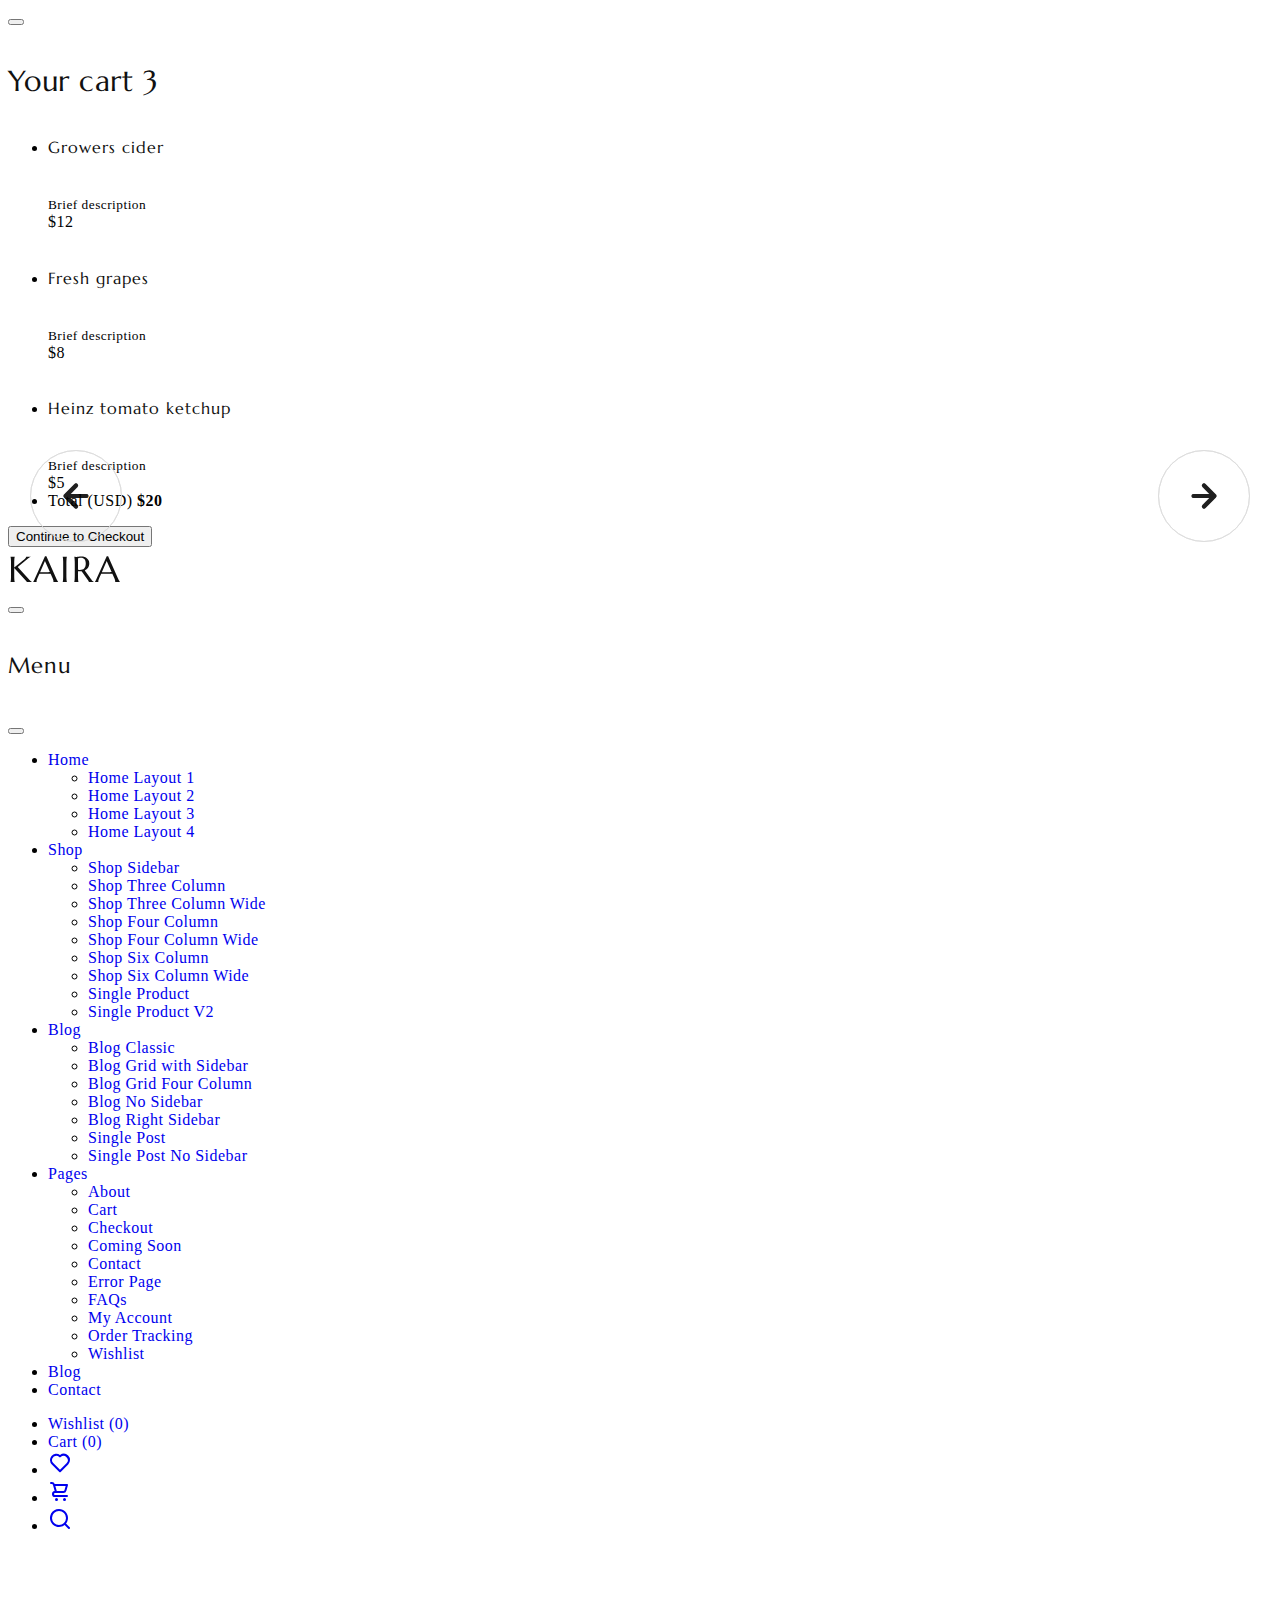
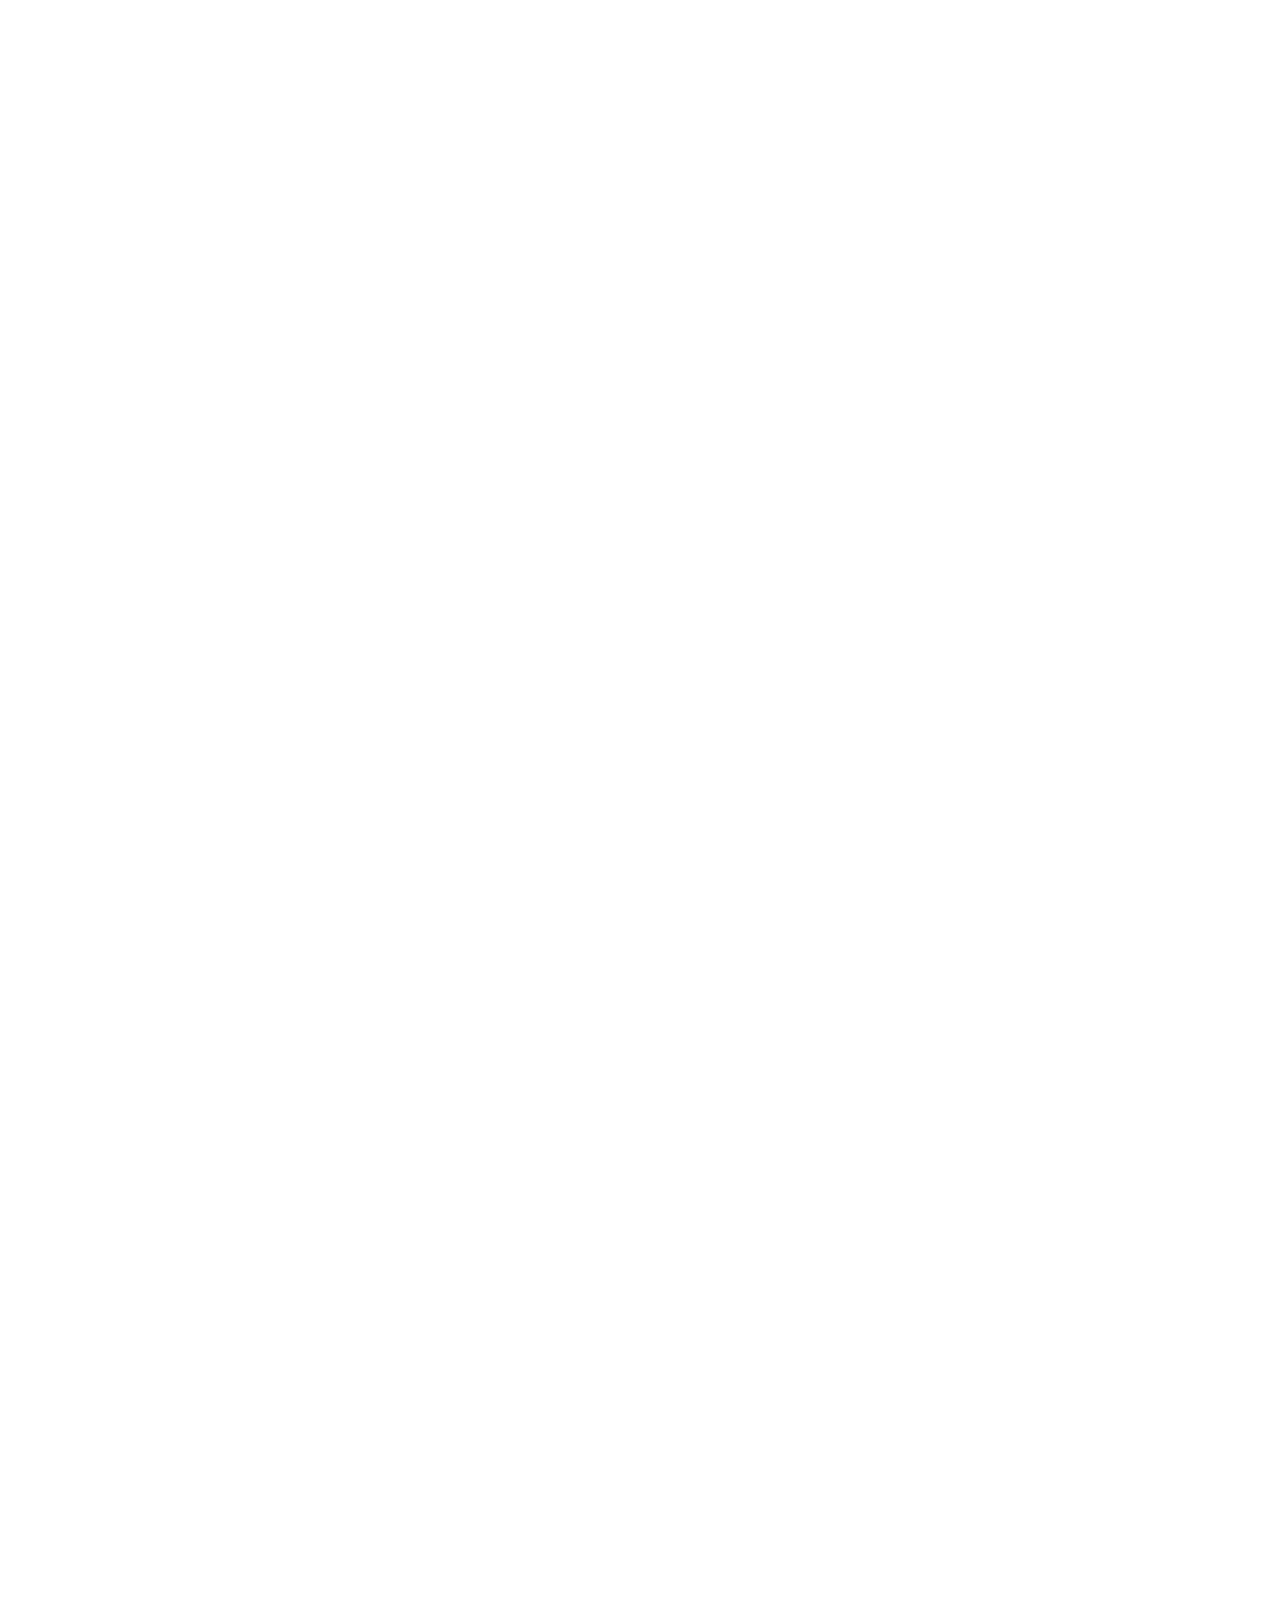
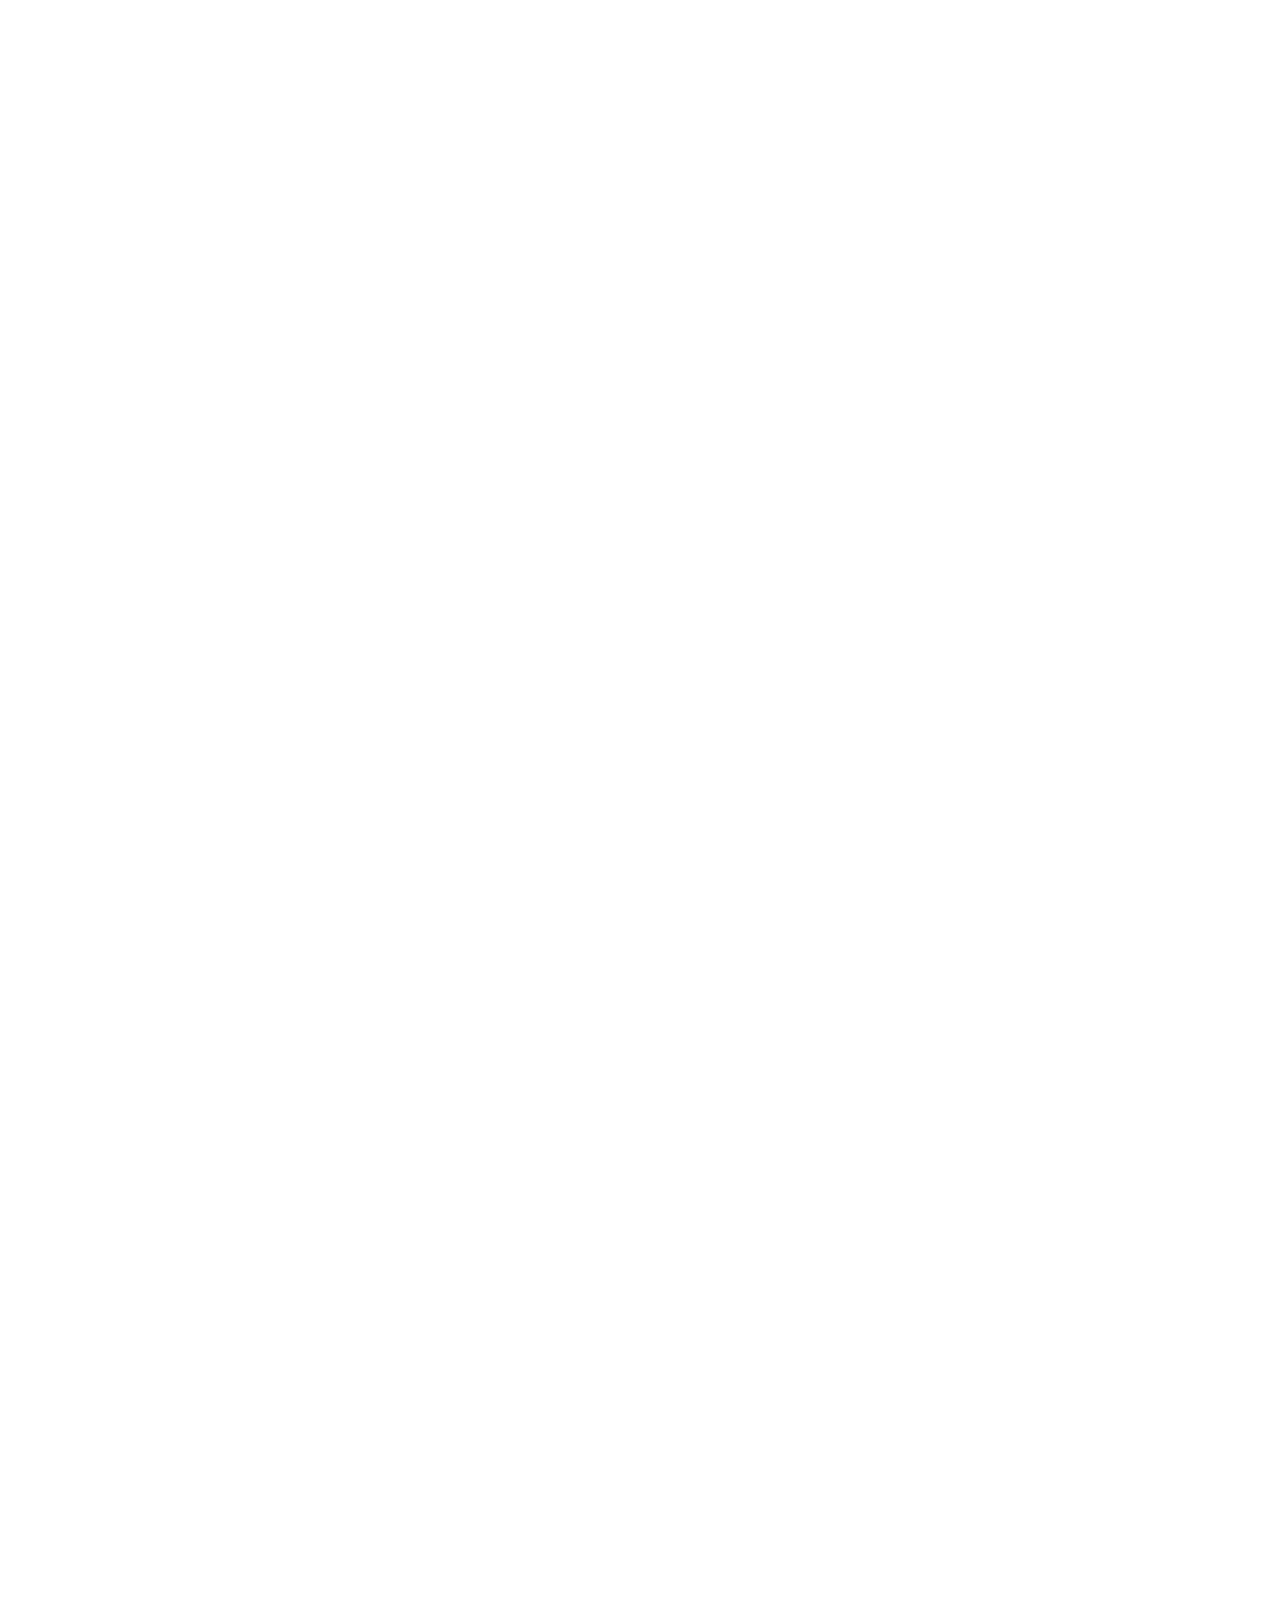
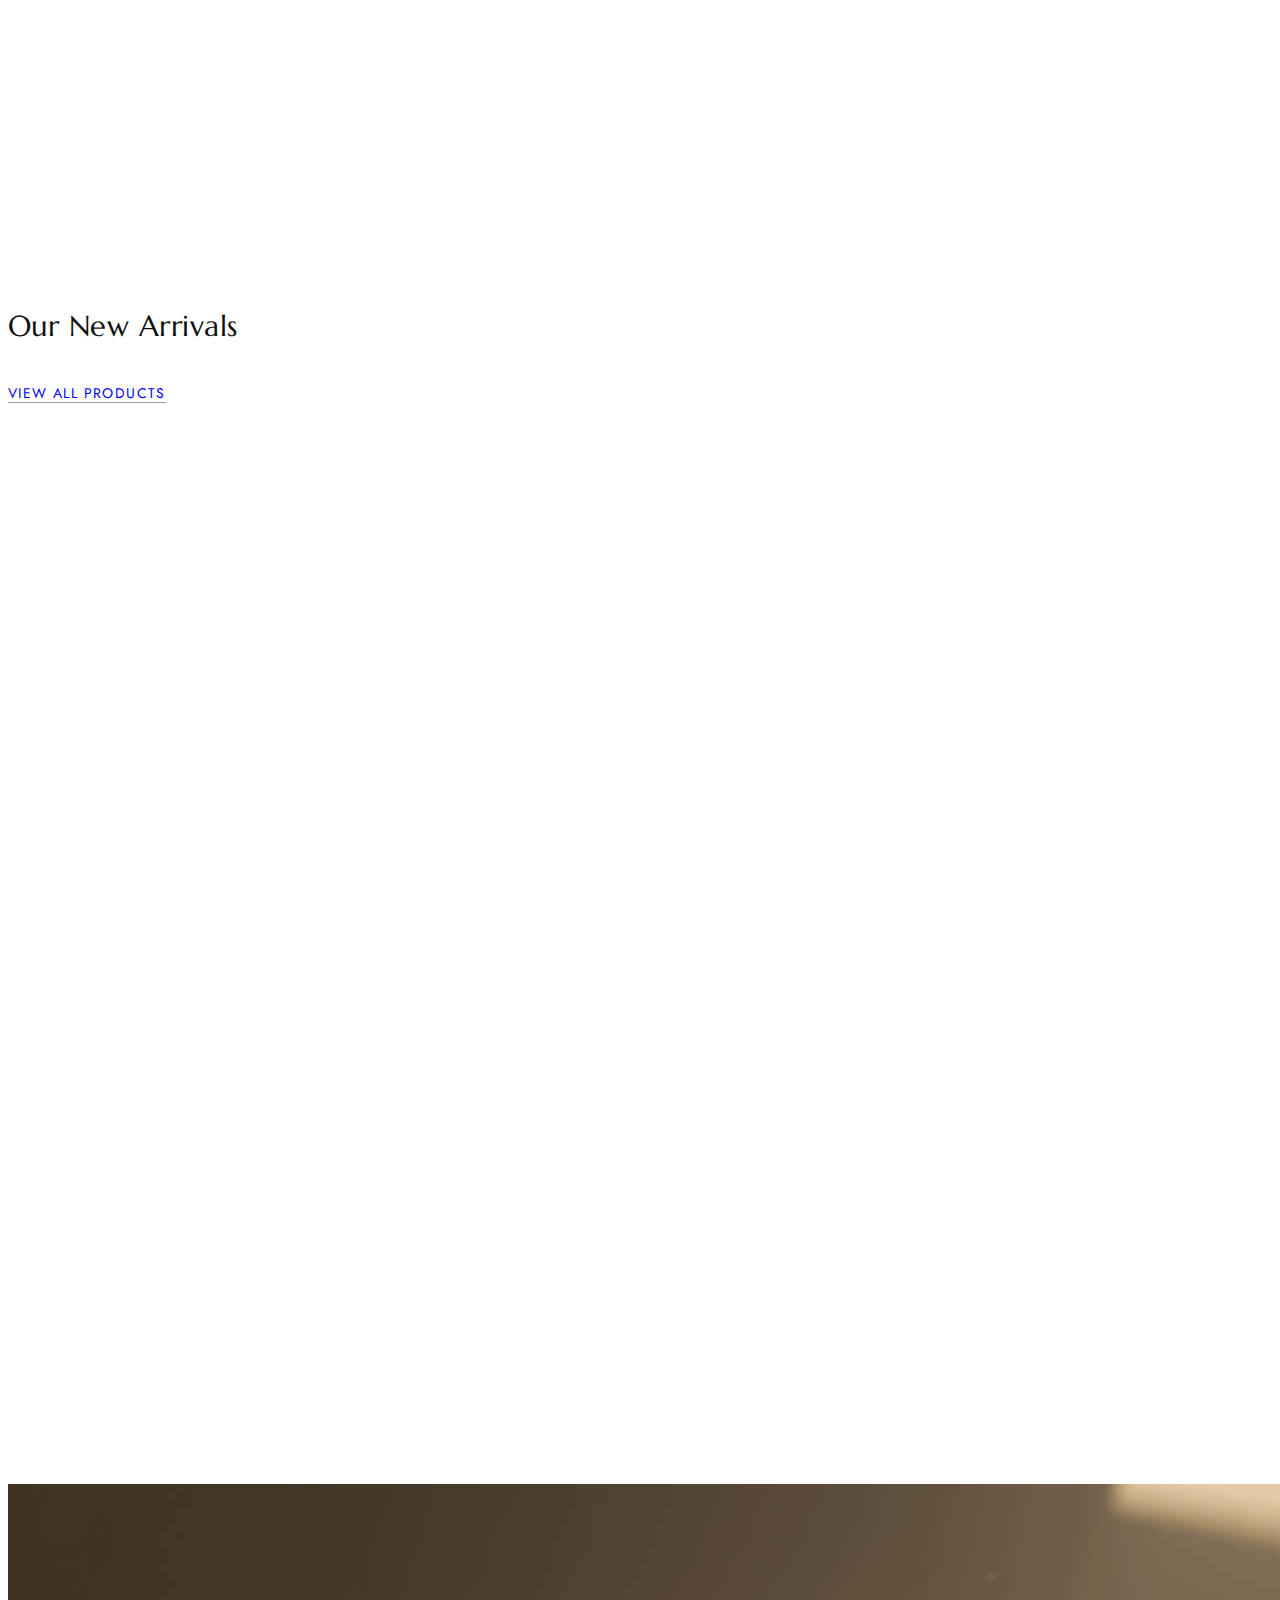
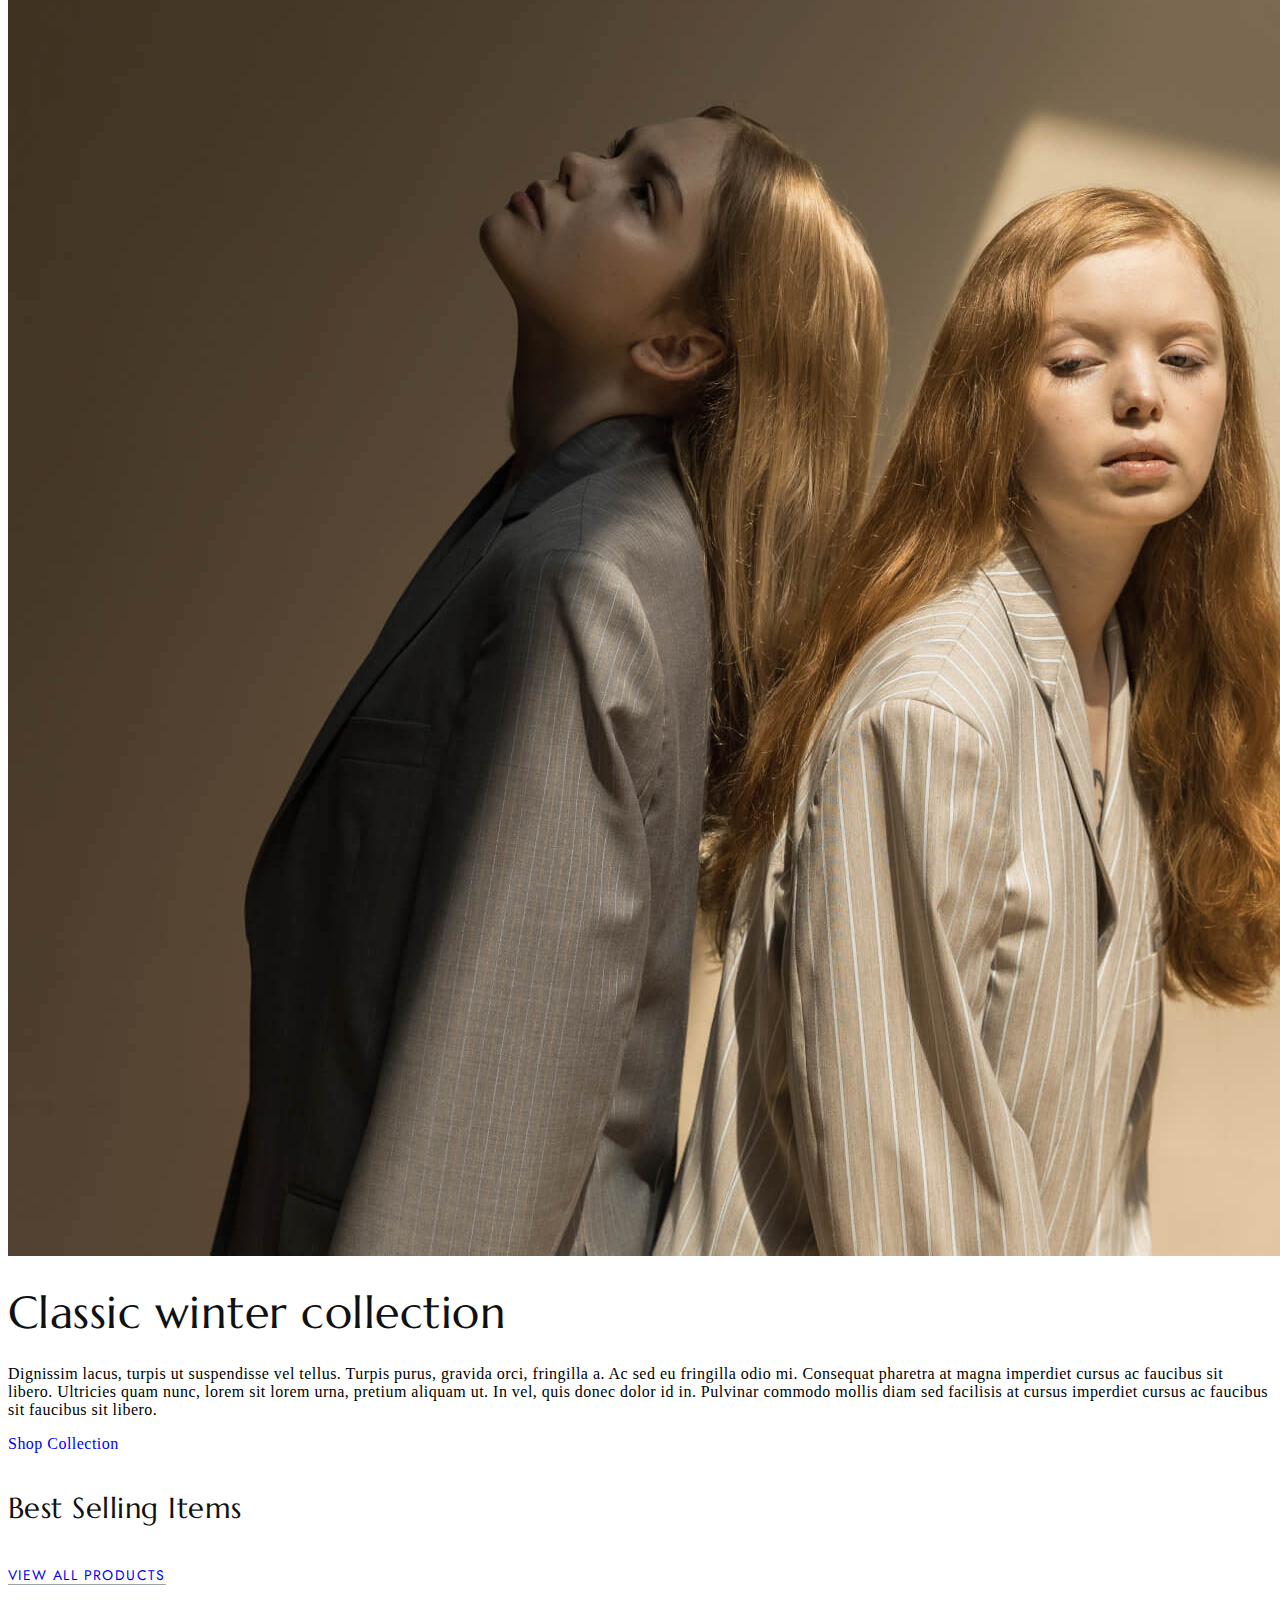
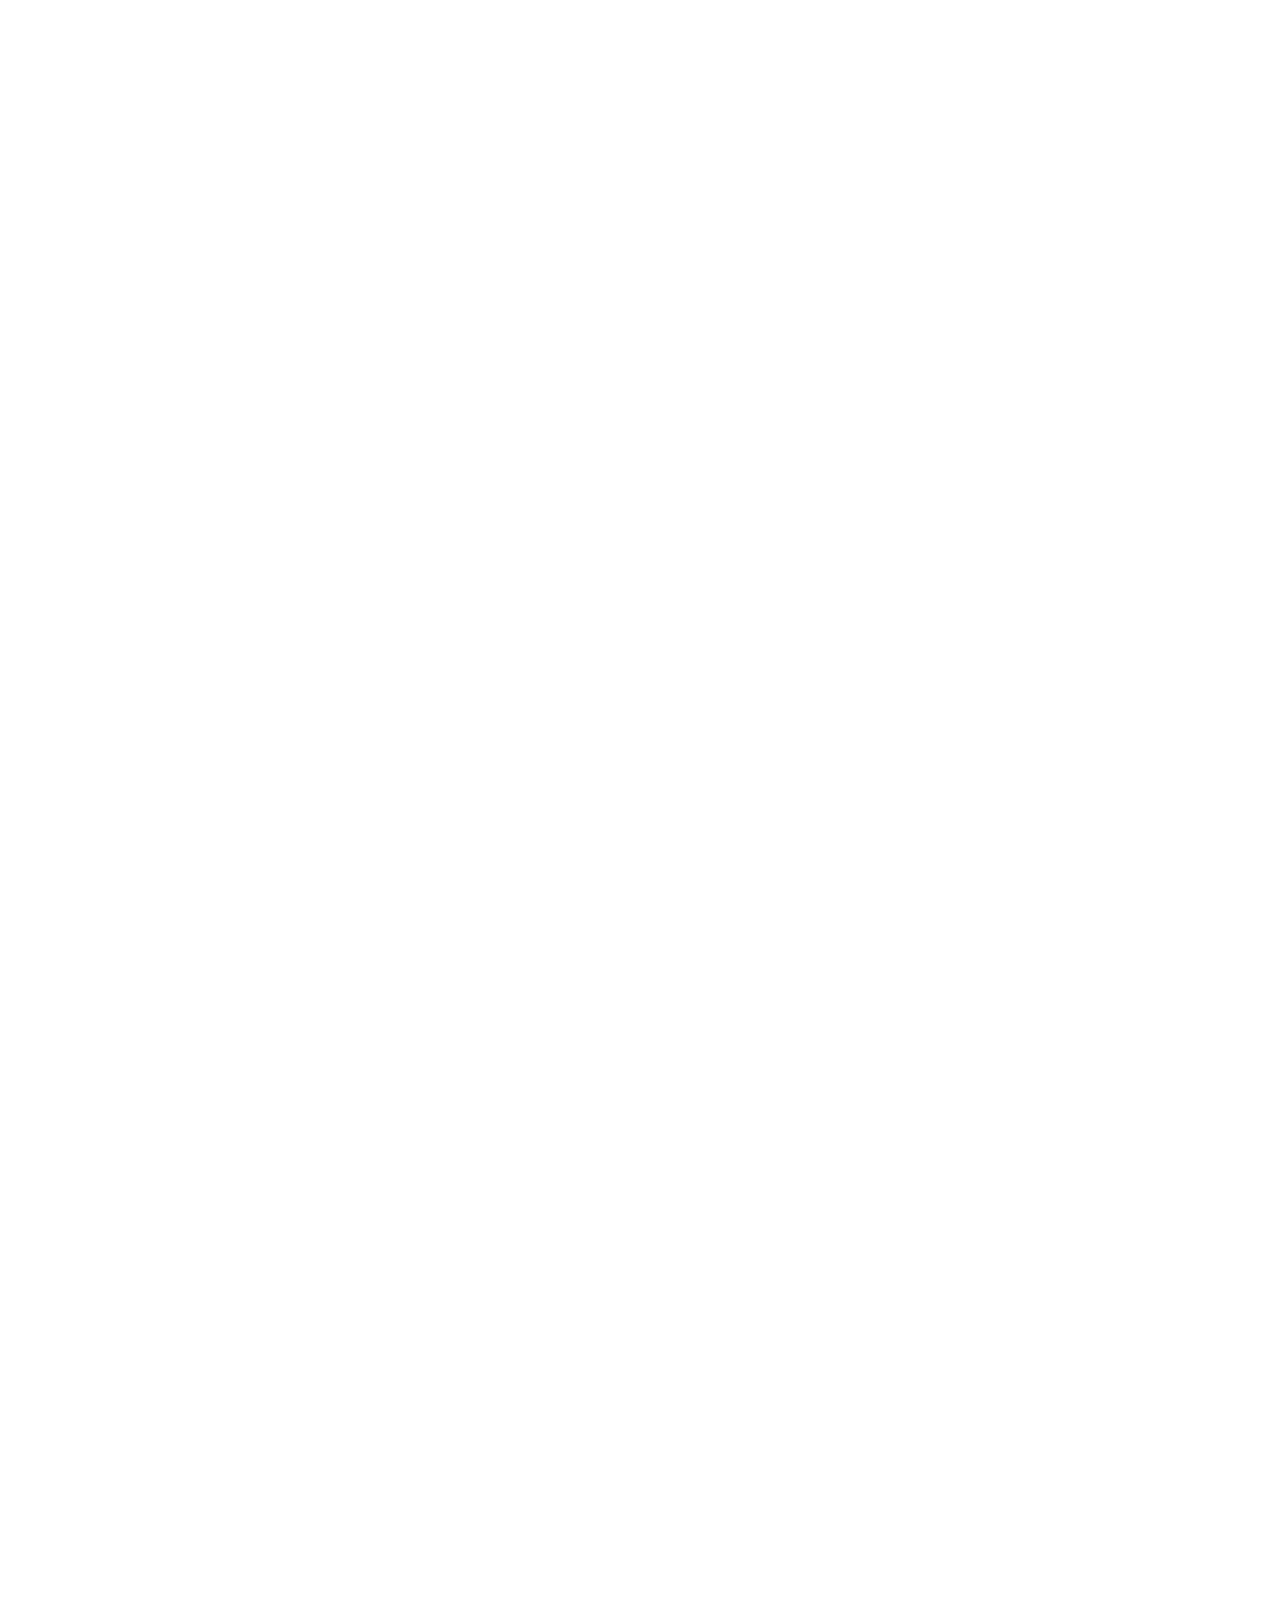
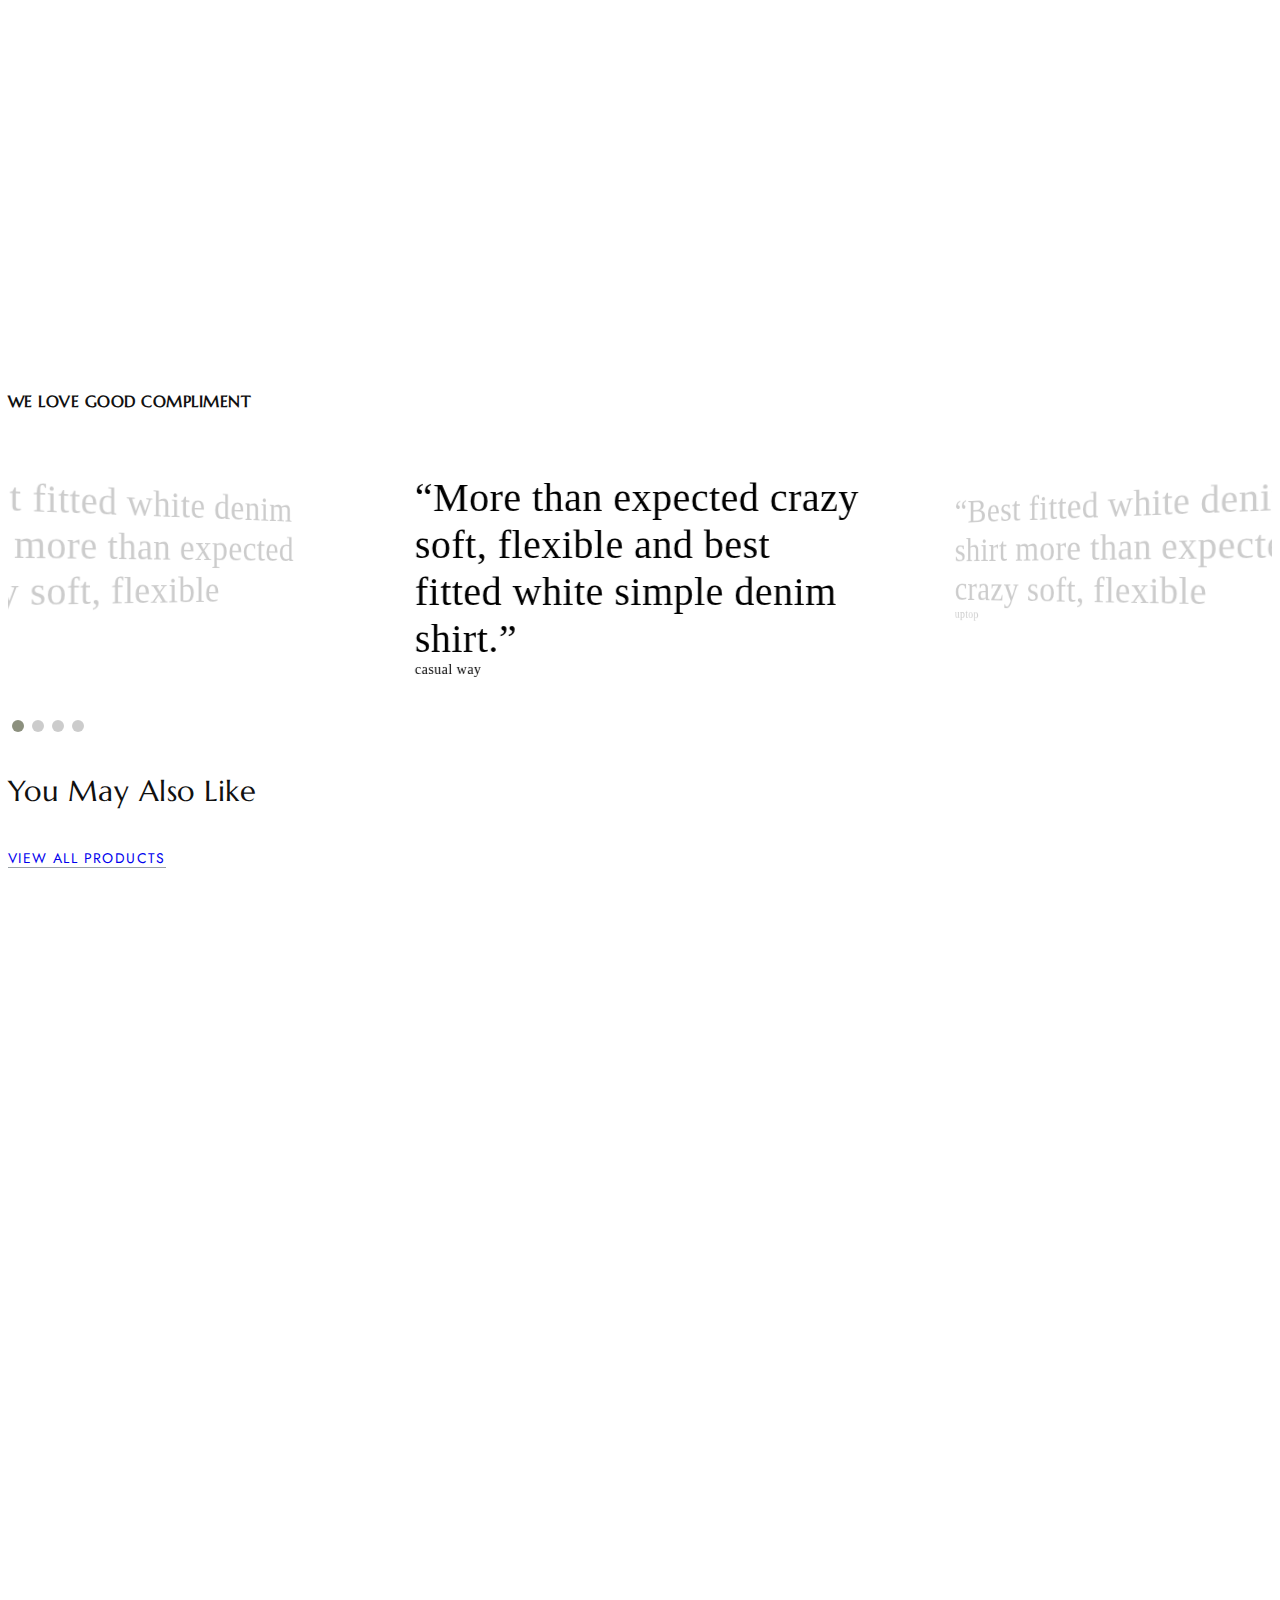
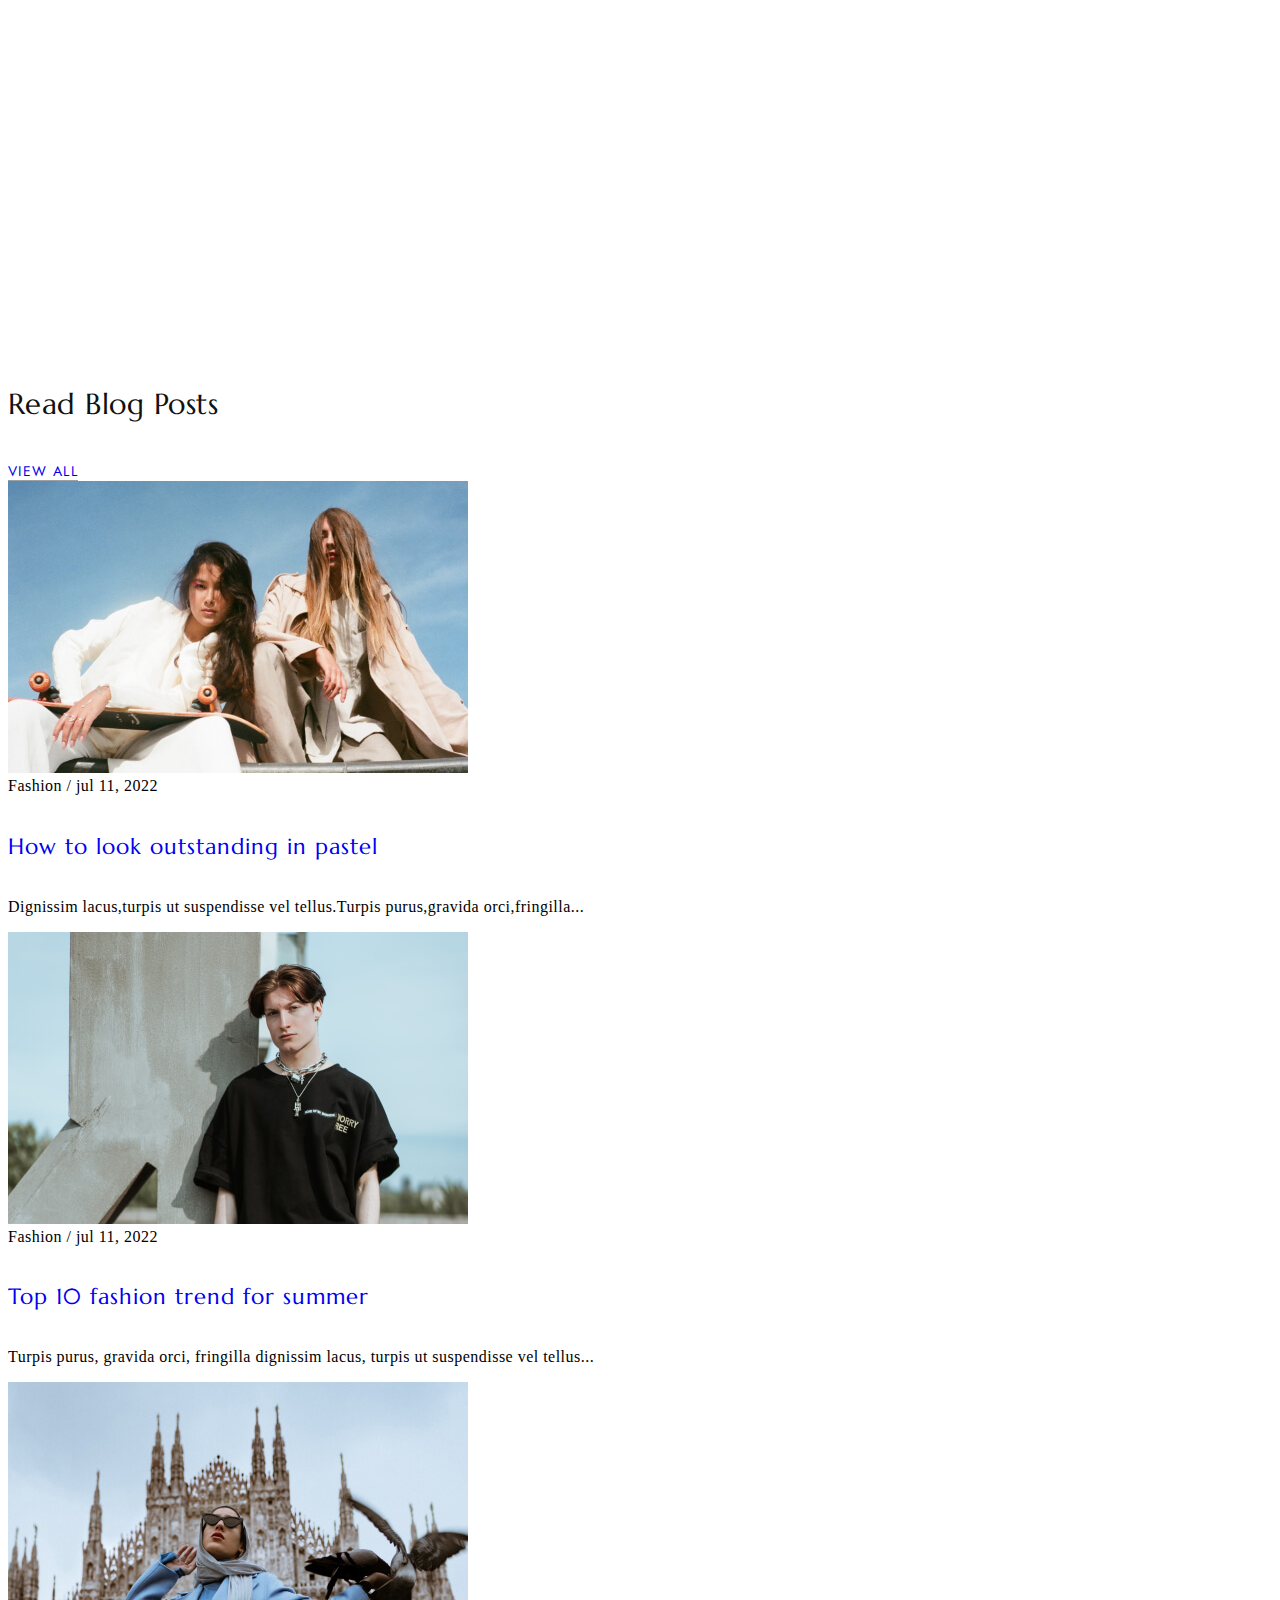
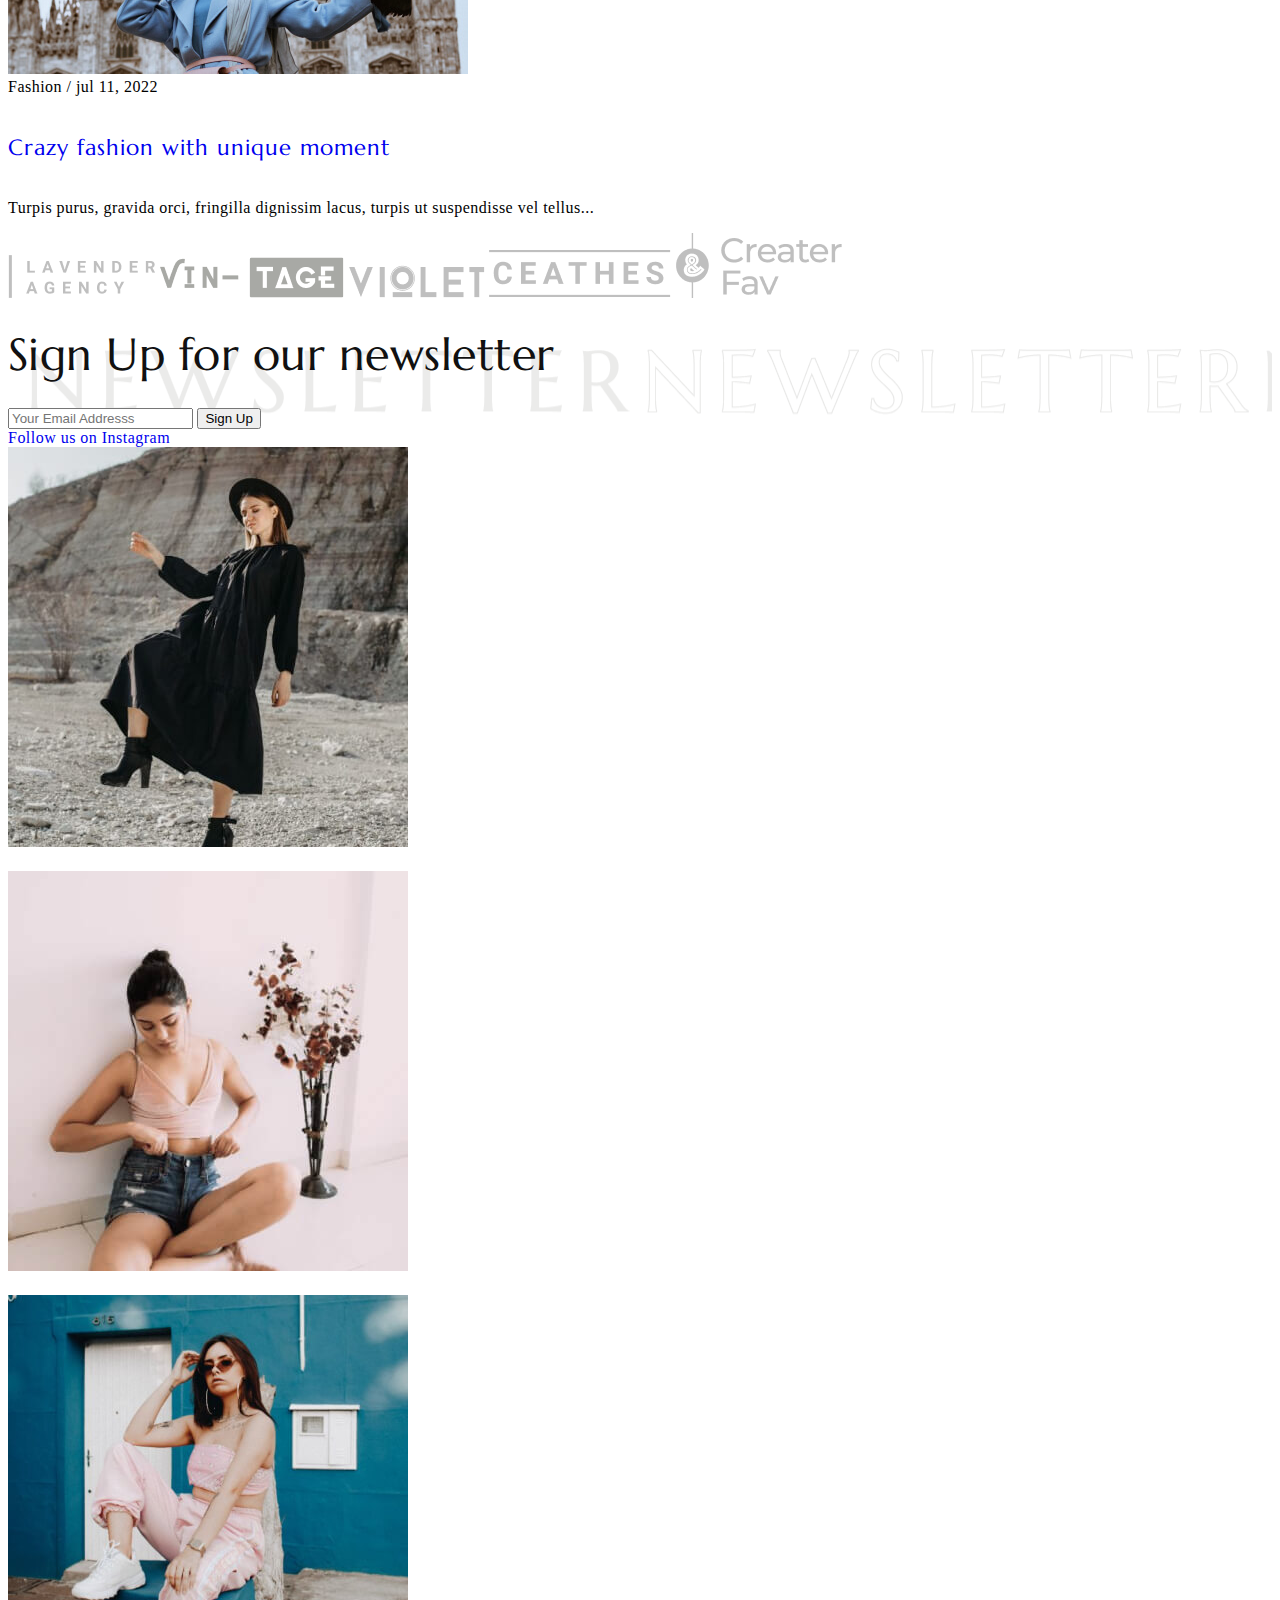
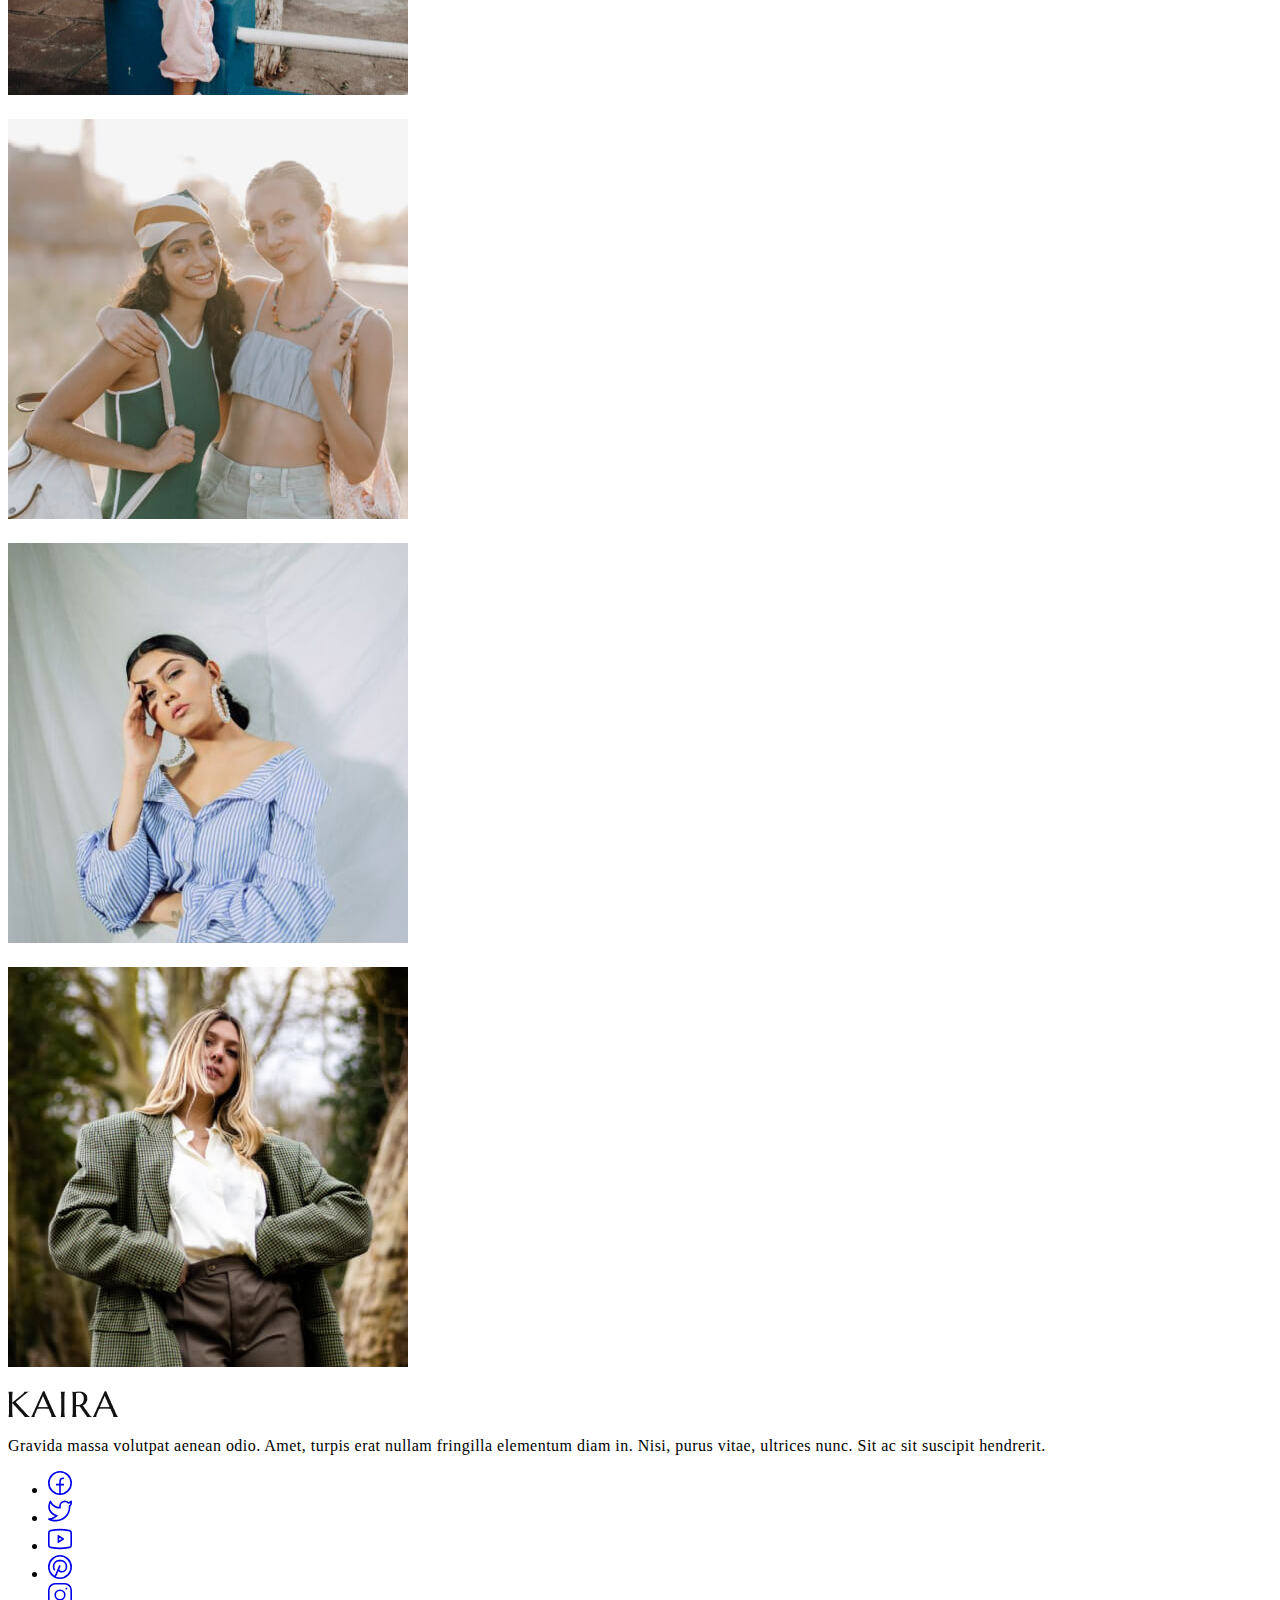
<file: Kaira.WebUI/wwwroot/kaira-1.0.0/index.html>
<!DOCTYPE html>
<html lang="en">

<head>
  <title>Kaira - Bootstrap 5 Fashion Store HTML CSS Template</title>
  <meta charset="utf-8">
  <meta http-equiv="X-UA-Compatible" content="IE=edge">
  <meta name="viewport" content="width=device-width, initial-scale=1.0">
  <meta name="format-detection" content="telephone=no">
  <meta name="apple-mobile-web-app-capable" content="yes">
  <meta name="author" content="TemplatesJungle">
  <meta name="keywords" content="ecommerce,fashion,store">
  <meta name="description" content="Bootstrap 5 Fashion Store HTML CSS Template">
  <link href="https://cdn.jsdelivr.net/npm/bootstrap@5.3.0-alpha3/dist/css/bootstrap.min.css" rel="stylesheet"
    integrity="sha384-KK94CHFLLe+nY2dmCWGMq91rCGa5gtU4mk92HdvYe+M/SXH301p5ILy+dN9+nJOZ" crossorigin="anonymous">
  <link rel="stylesheet" type="text/css" href="css/vendor.css">
  <link rel="stylesheet" href="https://cdn.jsdelivr.net/npm/swiper@9/swiper-bundle.min.css" />
  <link rel="stylesheet" type="text/css" href="style.css">

  <link rel="preconnect" href="https://fonts.googleapis.com">
  <link rel="preconnect" href="https://fonts.gstatic.com" crossorigin>
  <link
    href="https://fonts.googleapis.com/css2?family=Jost:ital,wght@0,300;0,400;0,500;0,700;1,300;1,400;1,500;1,700&family=Marcellus&display=swap"
    rel="stylesheet">
</head>

<body class="homepage">
  <svg xmlns="http://www.w3.org/2000/svg" style="display: none;">
    <defs>
      <symbol xmlns="http://www.w3.org/2000/svg" id="instagram" viewBox="0 0 15 15">
        <path fill="none" stroke="currentColor"
          d="M11 3.5h1M4.5.5h6a4 4 0 0 1 4 4v6a4 4 0 0 1-4 4h-6a4 4 0 0 1-4-4v-6a4 4 0 0 1 4-4Zm3 10a3 3 0 1 1 0-6a3 3 0 0 1 0 6Z" />
      </symbol>
      <symbol xmlns="http://www.w3.org/2000/svg" id="facebook" viewBox="0 0 15 15">
        <path fill="none" stroke="currentColor"
          d="M7.5 14.5a7 7 0 1 1 0-14a7 7 0 0 1 0 14Zm0 0v-8a2 2 0 0 1 2-2h.5m-5 4h5" />
      </symbol>
      <symbol xmlns="http://www.w3.org/2000/svg" id="twitter" viewBox="0 0 15 15">
        <path fill="currentColor"
          d="m14.478 1.5l.5-.033a.5.5 0 0 0-.871-.301l.371.334Zm-.498 2.959a.5.5 0 1 0-1 0h1Zm-6.49.082h-.5h.5Zm0 .959h.5h-.5Zm-6.99 7V12a.5.5 0 0 0-.278.916L.5 12.5Zm.998-11l.469-.175a.5.5 0 0 0-.916-.048l.447.223Zm3.994 9l.354.353a.5.5 0 0 0-.195-.827l-.159.474Zm7.224-8.027l-.37.336l.18.199l.265-.04l-.075-.495Zm1.264-.94c.051.778.003 1.25-.123 1.606c-.122.345-.336.629-.723 1l.692.722c.438-.42.776-.832.974-1.388c.193-.546.232-1.178.177-2.006l-.998.066Zm0 3.654V4.46h-1v.728h1Zm-6.99-.646V5.5h1v-.959h-1Zm0 .959V6h1v-.5h-1ZM10.525 1a3.539 3.539 0 0 0-3.537 3.541h1A2.539 2.539 0 0 1 10.526 2V1Zm2.454 4.187C12.98 9.503 9.487 13 5.18 13v1c4.86 0 8.8-3.946 8.8-8.813h-1ZM1.03 1.675C1.574 3.127 3.614 6 7.49 6V5C4.174 5 2.421 2.54 1.966 1.325l-.937.35Zm.021-.398C.004 3.373-.157 5.407.604 7.139c.759 1.727 2.392 3.055 4.73 3.835l.317-.948c-2.155-.72-3.518-1.892-4.132-3.29c-.612-1.393-.523-3.11.427-5.013l-.895-.446Zm4.087 8.87C4.536 10.75 2.726 12 .5 12v1c2.566 0 4.617-1.416 5.346-2.147l-.708-.706Zm7.949-8.009A3.445 3.445 0 0 0 10.526 1v1c.721 0 1.37.311 1.82.809l.74-.671Zm-.296.83a3.513 3.513 0 0 0 2.06-1.134l-.744-.668a2.514 2.514 0 0 1-1.466.813l.15.989ZM.222 12.916C1.863 14.01 3.583 14 5.18 14v-1c-1.63 0-3.048-.011-4.402-.916l-.556.832Z" />
      </symbol>
      <symbol xmlns="http://www.w3.org/2000/svg" id="pinterest" viewBox="0 0 15 15">
        <path fill="none" stroke="currentColor"
          d="m4.5 13.5l3-7m-3.236 3a2.989 2.989 0 0 1-.764-2V7A3.5 3.5 0 0 1 7 3.5h1A3.5 3.5 0 0 1 11.5 7v.5a3 3 0 0 1-3 3a2.081 2.081 0 0 1-1.974-1.423L6.5 9m1 5.5a7 7 0 1 1 0-14a7 7 0 0 1 0 14Z" />
      </symbol>
      <symbol xmlns="http://www.w3.org/2000/svg" id="youtube" viewBox="0 0 15 15">
        <path fill="currentColor"
          d="m1.61 12.738l-.104.489l.105-.489Zm11.78 0l.104.489l-.105-.489Zm0-10.476l.104-.489l-.105.489Zm-11.78 0l.106.489l-.105-.489ZM6.5 5.5l.277-.416A.5.5 0 0 0 6 5.5h.5Zm0 4H6a.5.5 0 0 0 .777.416L6.5 9.5Zm3-2l.277.416a.5.5 0 0 0 0-.832L9.5 7.5ZM0 3.636v7.728h1V3.636H0Zm15 7.728V3.636h-1v7.728h1ZM1.506 13.227c3.951.847 8.037.847 11.988 0l-.21-.978a27.605 27.605 0 0 1-11.568 0l-.21.978ZM13.494 1.773a28.606 28.606 0 0 0-11.988 0l.21.978a27.607 27.607 0 0 1 11.568 0l.21-.978ZM15 3.636c0-.898-.628-1.675-1.506-1.863l-.21.978c.418.09.716.458.716.885h1Zm-1 7.728a.905.905 0 0 1-.716.885l.21.978A1.905 1.905 0 0 0 15 11.364h-1Zm-14 0c0 .898.628 1.675 1.506 1.863l.21-.978A.905.905 0 0 1 1 11.364H0Zm1-7.728c0-.427.298-.796.716-.885l-.21-.978A1.905 1.905 0 0 0 0 3.636h1ZM6 5.5v4h1v-4H6Zm.777 4.416l3-2l-.554-.832l-3 2l.554.832Zm3-2.832l-3-2l-.554.832l3 2l.554-.832Z" />
      </symbol>
      <symbol xmlns="http://www.w3.org/2000/svg" id="dribble" viewBox="0 0 15 15">
        <path fill="none" stroke="currentColor" stroke-linecap="round" stroke-linejoin="round"
          d="M4.839 1.024c3.346 4.041 5.096 7.922 5.704 12.782M.533 6.82c5.985-.138 9.402-1.083 11.97-4.216M2.7 12.594c3.221-4.902 7.171-5.65 11.755-4.293M14.5 7.5a7 7 0 1 0-14 0a7 7 0 0 0 14 0Z" />
      </symbol>
      <symbol xmlns="http://www.w3.org/2000/svg" id="calendar" viewBox="0 0 24 24">
        <g fill="none" stroke="currentColor" stroke-linecap="round" stroke-linejoin="round" stroke-width="2">
          <rect width="20" height="18" x="2" y="4" rx="4" />
          <path d="M8 2v4m8-4v4M2 10h20" />
        </g>
      </symbol>
      <symbol xmlns="http://www.w3.org/2000/svg" id="shopping-bag" viewBox="0 0 24 24">
        <g fill="none" stroke="currentColor" stroke-linecap="round" stroke-linejoin="round" stroke-width="2">
          <path
            d="M3.977 9.84A2 2 0 0 1 5.971 8h12.058a2 2 0 0 1 1.994 1.84l.803 10A2 2 0 0 1 18.833 22H5.167a2 2 0 0 1-1.993-2.16l.803-10Z" />
          <path d="M16 11V6a4 4 0 0 0-4-4v0a4 4 0 0 0-4 4v5" />
        </g>
      </symbol>
      <symbol xmlns="http://www.w3.org/2000/svg" id="gift" viewBox="0 0 24 24">
        <g fill="none" stroke="currentColor" stroke-linecap="round" stroke-linejoin="round" stroke-width="2">
          <rect width="18" height="14" x="3" y="8" rx="2" />
          <path d="M12 5a3 3 0 1 0-3 3m6 0a3 3 0 1 0-3-3m0 0v17m9-7H3" />
        </g>
      </symbol>
      <symbol xmlns="http://www.w3.org/2000/svg" id="arrow-cycle" viewBox="0 0 24 24">
        <g fill="none" stroke="currentColor" stroke-linecap="round" stroke-linejoin="round" stroke-width="2">
          <path
            d="M22 12c0 6-4.39 10-9.806 10C7.792 22 4.24 19.665 3 16m-1-4C2 6 6.39 2 11.806 2C16.209 2 19.76 4.335 21 8" />
          <path d="m7 17l-4-1l-1 4M17 7l4 1l1-4" />
        </g>
      </symbol>
      <symbol xmlns="http://www.w3.org/2000/svg" id="link" viewBox="0 0 24 24">
        <path fill="currentColor"
          d="M12 19a1 1 0 1 0-1-1a1 1 0 0 0 1 1Zm5 0a1 1 0 1 0-1-1a1 1 0 0 0 1 1Zm0-4a1 1 0 1 0-1-1a1 1 0 0 0 1 1Zm-5 0a1 1 0 1 0-1-1a1 1 0 0 0 1 1Zm7-12h-1V2a1 1 0 0 0-2 0v1H8V2a1 1 0 0 0-2 0v1H5a3 3 0 0 0-3 3v14a3 3 0 0 0 3 3h14a3 3 0 0 0 3-3V6a3 3 0 0 0-3-3Zm1 17a1 1 0 0 1-1 1H5a1 1 0 0 1-1-1v-9h16Zm0-11H4V6a1 1 0 0 1 1-1h1v1a1 1 0 0 0 2 0V5h8v1a1 1 0 0 0 2 0V5h1a1 1 0 0 1 1 1ZM7 15a1 1 0 1 0-1-1a1 1 0 0 0 1 1Zm0 4a1 1 0 1 0-1-1a1 1 0 0 0 1 1Z" />
      </symbol>
      <symbol xmlns="http://www.w3.org/2000/svg" id="arrow-left" viewBox="0 0 24 24">
        <path fill="currentColor"
          d="M17 11H9.41l3.3-3.29a1 1 0 1 0-1.42-1.42l-5 5a1 1 0 0 0-.21.33a1 1 0 0 0 0 .76a1 1 0 0 0 .21.33l5 5a1 1 0 0 0 1.42 0a1 1 0 0 0 0-1.42L9.41 13H17a1 1 0 0 0 0-2Z" />
      </symbol>
      <symbol xmlns="http://www.w3.org/2000/svg" id="arrow-right" viewBox="0 0 24 24">
        <path fill="currentColor"
          d="M17.92 11.62a1 1 0 0 0-.21-.33l-5-5a1 1 0 0 0-1.42 1.42l3.3 3.29H7a1 1 0 0 0 0 2h7.59l-3.3 3.29a1 1 0 0 0 0 1.42a1 1 0 0 0 1.42 0l5-5a1 1 0 0 0 .21-.33a1 1 0 0 0 0-.76Z" />
      </symbol>
      <symbol xmlns="http://www.w3.org/2000/svg" id="play" viewBox="0 0 24 24">
        <g fill="none" fill-rule="evenodd">
          <path
            d="M24 0v24H0V0h24ZM12.593 23.258l-.011.002l-.071.035l-.02.004l-.014-.004l-.071-.035c-.01-.004-.019-.001-.024.005l-.004.01l-.017.428l.005.02l.01.013l.104.074l.015.004l.012-.004l.104-.074l.012-.016l.004-.017l-.017-.427c-.002-.01-.009-.017-.017-.018Zm.265-.113l-.013.002l-.185.093l-.01.01l-.003.011l.018.43l.005.012l.008.007l.201.093c.012.004.023 0 .029-.008l.004-.014l-.034-.614c-.003-.012-.01-.02-.02-.022Zm-.715.002a.023.023 0 0 0-.027.006l-.006.014l-.034.614c0 .012.007.02.017.024l.015-.002l.201-.093l.01-.008l.004-.011l.017-.43l-.003-.012l-.01-.01l-.184-.092Z" />
          <path fill="currentColor"
            d="M5.669 4.76a1.469 1.469 0 0 1 2.04-1.177c1.062.454 3.442 1.533 6.462 3.276c3.021 1.744 5.146 3.267 6.069 3.958c.788.591.79 1.763.001 2.356c-.914.687-3.013 2.19-6.07 3.956c-3.06 1.766-5.412 2.832-6.464 3.28c-.906.387-1.92-.2-2.038-1.177c-.138-1.142-.396-3.735-.396-7.237c0-3.5.257-6.092.396-7.235Z" />
        </g>
      </symbol>
      <symbol xmlns="http://www.w3.org/2000/svg" id="category" viewBox="0 0 24 24">
        <path fill="currentColor"
          d="M19 5.5h-6.28l-.32-1a3 3 0 0 0-2.84-2H5a3 3 0 0 0-3 3v13a3 3 0 0 0 3 3h14a3 3 0 0 0 3-3v-10a3 3 0 0 0-3-3Zm1 13a1 1 0 0 1-1 1H5a1 1 0 0 1-1-1v-13a1 1 0 0 1 1-1h4.56a1 1 0 0 1 .95.68l.54 1.64a1 1 0 0 0 .95.68h7a1 1 0 0 1 1 1Z" />
      </symbol>
      <symbol xmlns="http://www.w3.org/2000/svg" id="calendar" viewBox="0 0 24 24">
        <path fill="currentColor"
          d="M19 4h-2V3a1 1 0 0 0-2 0v1H9V3a1 1 0 0 0-2 0v1H5a3 3 0 0 0-3 3v12a3 3 0 0 0 3 3h14a3 3 0 0 0 3-3V7a3 3 0 0 0-3-3Zm1 15a1 1 0 0 1-1 1H5a1 1 0 0 1-1-1v-7h16Zm0-9H4V7a1 1 0 0 1 1-1h2v1a1 1 0 0 0 2 0V6h6v1a1 1 0 0 0 2 0V6h2a1 1 0 0 1 1 1Z" />
      </symbol>
      <symbol xmlns="http://www.w3.org/2000/svg" id="heart" viewBox="0 0 24 24">
        <path fill="currentColor"
          d="M20.16 4.61A6.27 6.27 0 0 0 12 4a6.27 6.27 0 0 0-8.16 9.48l7.45 7.45a1 1 0 0 0 1.42 0l7.45-7.45a6.27 6.27 0 0 0 0-8.87Zm-1.41 7.46L12 18.81l-6.75-6.74a4.28 4.28 0 0 1 3-7.3a4.25 4.25 0 0 1 3 1.25a1 1 0 0 0 1.42 0a4.27 4.27 0 0 1 6 6.05Z" />
      </symbol>
      <symbol xmlns="http://www.w3.org/2000/svg" id="plus" viewBox="0 0 24 24">
        <path fill="currentColor"
          d="M19 11h-6V5a1 1 0 0 0-2 0v6H5a1 1 0 0 0 0 2h6v6a1 1 0 0 0 2 0v-6h6a1 1 0 0 0 0-2Z" />
      </symbol>
      <symbol xmlns="http://www.w3.org/2000/svg" id="minus" viewBox="0 0 24 24">
        <path fill="currentColor" d="M19 11H5a1 1 0 0 0 0 2h14a1 1 0 0 0 0-2Z" />
      </symbol>
      <symbol xmlns="http://www.w3.org/2000/svg" id="cart" viewBox="0 0 24 24">
        <path fill="currentColor"
          d="M8.5 19a1.5 1.5 0 1 0 1.5 1.5A1.5 1.5 0 0 0 8.5 19ZM19 16H7a1 1 0 0 1 0-2h8.491a3.013 3.013 0 0 0 2.885-2.176l1.585-5.55A1 1 0 0 0 19 5H6.74a3.007 3.007 0 0 0-2.82-2H3a1 1 0 0 0 0 2h.921a1.005 1.005 0 0 1 .962.725l.155.545v.005l1.641 5.742A3 3 0 0 0 7 18h12a1 1 0 0 0 0-2Zm-1.326-9l-1.22 4.274a1.005 1.005 0 0 1-.963.726H8.754l-.255-.892L7.326 7ZM16.5 19a1.5 1.5 0 1 0 1.5 1.5a1.5 1.5 0 0 0-1.5-1.5Z" />
      </symbol>
      <symbol xmlns="http://www.w3.org/2000/svg" id="check" viewBox="0 0 24 24">
        <path fill="currentColor"
          d="M18.71 7.21a1 1 0 0 0-1.42 0l-7.45 7.46l-3.13-3.14A1 1 0 1 0 5.29 13l3.84 3.84a1 1 0 0 0 1.42 0l8.16-8.16a1 1 0 0 0 0-1.47Z" />
      </symbol>
      <symbol xmlns="http://www.w3.org/2000/svg" id="trash" viewBox="0 0 24 24">
        <path fill="currentColor"
          d="M10 18a1 1 0 0 0 1-1v-6a1 1 0 0 0-2 0v6a1 1 0 0 0 1 1ZM20 6h-4V5a3 3 0 0 0-3-3h-2a3 3 0 0 0-3 3v1H4a1 1 0 0 0 0 2h1v11a3 3 0 0 0 3 3h8a3 3 0 0 0 3-3V8h1a1 1 0 0 0 0-2ZM10 5a1 1 0 0 1 1-1h2a1 1 0 0 1 1 1v1h-4Zm7 14a1 1 0 0 1-1 1H8a1 1 0 0 1-1-1V8h10Zm-3-1a1 1 0 0 0 1-1v-6a1 1 0 0 0-2 0v6a1 1 0 0 0 1 1Z" />
      </symbol>
      <symbol xmlns="http://www.w3.org/2000/svg" id="star-outline" viewBox="0 0 15 15">
        <path fill="none" stroke="currentColor" stroke-linecap="round" stroke-linejoin="round"
          d="M7.5 9.804L5.337 11l.413-2.533L4 6.674l2.418-.37L7.5 4l1.082 2.304l2.418.37l-1.75 1.793L9.663 11L7.5 9.804Z" />
      </symbol>
      <symbol xmlns="http://www.w3.org/2000/svg" id="star-solid" viewBox="0 0 15 15">
        <path fill="currentColor"
          d="M7.953 3.788a.5.5 0 0 0-.906 0L6.08 5.85l-2.154.33a.5.5 0 0 0-.283.843l1.574 1.613l-.373 2.284a.5.5 0 0 0 .736.518l1.92-1.063l1.921 1.063a.5.5 0 0 0 .736-.519l-.373-2.283l1.574-1.613a.5.5 0 0 0-.283-.844L8.921 5.85l-.968-2.062Z" />
      </symbol>
      <symbol xmlns="http://www.w3.org/2000/svg" id="search" viewBox="0 0 24 24">
        <path fill="currentColor"
          d="M21.71 20.29L18 16.61A9 9 0 1 0 16.61 18l3.68 3.68a1 1 0 0 0 1.42 0a1 1 0 0 0 0-1.39ZM11 18a7 7 0 1 1 7-7a7 7 0 0 1-7 7Z" />
      </symbol>
      <symbol xmlns="http://www.w3.org/2000/svg" id="user" viewBox="0 0 24 24">
        <path fill="currentColor"
          d="M15.71 12.71a6 6 0 1 0-7.42 0a10 10 0 0 0-6.22 8.18a1 1 0 0 0 2 .22a8 8 0 0 1 15.9 0a1 1 0 0 0 1 .89h.11a1 1 0 0 0 .88-1.1a10 10 0 0 0-6.25-8.19ZM12 12a4 4 0 1 1 4-4a4 4 0 0 1-4 4Z" />
      </symbol>
      <symbol xmlns="http://www.w3.org/2000/svg" id="close" viewBox="0 0 15 15">
        <path fill="currentColor"
          d="M7.953 3.788a.5.5 0 0 0-.906 0L6.08 5.85l-2.154.33a.5.5 0 0 0-.283.843l1.574 1.613l-.373 2.284a.5.5 0 0 0 .736.518l1.92-1.063l1.921 1.063a.5.5 0 0 0 .736-.519l-.373-2.283l1.574-1.613a.5.5 0 0 0-.283-.844L8.921 5.85l-.968-2.062Z" />
      </symbol>
    </defs>
  </svg>

  <div class="preloader text-white fs-6 text-uppercase overflow-hidden"></div>

  <div class="search-popup">
    <div class="search-popup-container">

      <form role="search" method="get" class="form-group" action="">
        <input type="search" id="search-form" class="form-control border-0 border-bottom"
          placeholder="Type and press enter" value="" name="s" />
        <button type="submit" class="search-submit border-0 position-absolute bg-white"
          style="top: 15px;right: 15px;"><svg class="search" width="24" height="24">
            <use xlink:href="#search"></use>
          </svg></button>
      </form>

      <h5 class="cat-list-title">Browse Categories</h5>

      <ul class="cat-list">
        <li class="cat-list-item">
          <a href="#" title="Jackets">Jackets</a>
        </li>
        <li class="cat-list-item">
          <a href="#" title="T-shirts">T-shirts</a>
        </li>
        <li class="cat-list-item">
          <a href="#" title="Handbags">Handbags</a>
        </li>
        <li class="cat-list-item">
          <a href="#" title="Accessories">Accessories</a>
        </li>
        <li class="cat-list-item">
          <a href="#" title="Cosmetics">Cosmetics</a>
        </li>
        <li class="cat-list-item">
          <a href="#" title="Dresses">Dresses</a>
        </li>
        <li class="cat-list-item">
          <a href="#" title="Jumpsuits">Jumpsuits</a>
        </li>
      </ul>

    </div>
  </div>

  <div class="offcanvas offcanvas-end" data-bs-scroll="true" tabindex="-1" id="offcanvasCart" aria-labelledby="My Cart">
    <div class="offcanvas-header justify-content-center">
      <button type="button" class="btn-close" data-bs-dismiss="offcanvas" aria-label="Close"></button>
    </div>
    <div class="offcanvas-body">
      <div class="order-md-last">
        <h4 class="d-flex justify-content-between align-items-center mb-3">
          <span class="text-primary">Your cart</span>
          <span class="badge bg-primary rounded-pill">3</span>
        </h4>
        <ul class="list-group mb-3">
          <li class="list-group-item d-flex justify-content-between lh-sm">
            <div>
              <h6 class="my-0">Growers cider</h6>
              <small class="text-body-secondary">Brief description</small>
            </div>
            <span class="text-body-secondary">$12</span>
          </li>
          <li class="list-group-item d-flex justify-content-between lh-sm">
            <div>
              <h6 class="my-0">Fresh grapes</h6>
              <small class="text-body-secondary">Brief description</small>
            </div>
            <span class="text-body-secondary">$8</span>
          </li>
          <li class="list-group-item d-flex justify-content-between lh-sm">
            <div>
              <h6 class="my-0">Heinz tomato ketchup</h6>
              <small class="text-body-secondary">Brief description</small>
            </div>
            <span class="text-body-secondary">$5</span>
          </li>
          <li class="list-group-item d-flex justify-content-between">
            <span>Total (USD)</span>
            <strong>$20</strong>
          </li>
        </ul>

        <button class="w-100 btn btn-primary btn-lg" type="submit">Continue to Checkout</button>
      </div>
    </div>
  </div>

  <nav class="navbar navbar-expand-lg bg-light text-uppercase fs-6 p-3 border-bottom align-items-center">
    <div class="container-fluid">
      <div class="row justify-content-between align-items-center w-100">

        <div class="col-auto">
          <a class="navbar-brand text-white" href="index.html">
            <svg width="112" height="45" viewBox="0 0 112 45" xmlns="http://www.w3.org/2000/svg" fill="#111">
              <path
                d="M2.51367 34.9297C2.58398 34.6836 2.64844 34.3789 2.70703 34.0156C2.77734 33.6523 2.83594 33.2012 2.88281 32.6621C2.92969 32.123 2.96484 31.4844 2.98828 30.7461C3.01172 29.9961 3.02344 29.123 3.02344 28.127V16.6836C3.02344 15.6875 3.01172 14.8203 2.98828 14.082C2.96484 13.332 2.92969 12.6875 2.88281 12.1484C2.83594 11.5977 2.77734 11.1406 2.70703 10.7773C2.64844 10.4141 2.58398 10.1094 2.51367 9.86328V9.79297H6.73242V9.86328C6.66211 10.1094 6.5918 10.4141 6.52148 10.7773C6.46289 11.1406 6.41016 11.5977 6.36328 12.1484C6.32812 12.6875 6.29297 13.332 6.25781 14.082C6.23438 14.8203 6.22266 15.6875 6.22266 16.6836V20.6035L16.4883 12.2188C17.6367 11.2813 18.2109 10.4727 18.2109 9.79297H23.1504V9.86328C22.459 10.0273 21.7559 10.3437 21.041 10.8125C20.3379 11.2695 19.5879 11.832 18.791 12.5L9.7207 20.0938L20.6367 32.082C21.0938 32.5508 21.4805 32.9434 21.7969 33.2598C22.125 33.5645 22.4121 33.8223 22.6582 34.0332C22.9043 34.2324 23.127 34.4023 23.3262 34.543C23.5371 34.6719 23.7539 34.8008 23.9766 34.9297V35H18.8262C18.7793 34.8945 18.6973 34.7598 18.5801 34.5957C18.4746 34.4316 18.3457 34.2617 18.1934 34.0859C18.0527 33.9102 17.8945 33.7285 17.7188 33.541C17.5547 33.3535 17.3965 33.1777 17.2441 33.0137L6.22266 20.9199V28.127C6.22266 29.123 6.23438 29.9961 6.25781 30.7461C6.29297 31.4844 6.32812 32.123 6.36328 32.6621C6.41016 33.2012 6.46289 33.6523 6.52148 34.0156C6.5918 34.3789 6.66211 34.6836 6.73242 34.9297V35H2.51367V34.9297ZM45.3846 35V34.9297C45.408 34.8711 45.4256 34.7832 45.4373 34.666C45.4491 34.5488 45.4549 34.4434 45.4549 34.3496C45.4549 33.9863 45.4022 33.5879 45.2967 33.1543C45.203 32.709 45.0155 32.1582 44.7342 31.502L42.6073 26.7207C41.951 26.6973 41.078 26.6855 39.9881 26.6855C38.8983 26.6855 37.7205 26.6855 36.4549 26.6855C35.5291 26.6855 34.6327 26.6855 33.7655 26.6855C32.91 26.6855 32.1366 26.6973 31.4452 26.7207L29.4237 31.3613C29.2479 31.7949 29.0604 32.2695 28.8612 32.7852C28.662 33.3008 28.5623 33.8223 28.5623 34.3496C28.5623 34.502 28.5741 34.6309 28.5975 34.7363C28.6209 34.8301 28.6444 34.8945 28.6678 34.9297V35H25.0819V34.9297C25.2928 34.707 25.5565 34.3145 25.8729 33.752C26.1893 33.1777 26.535 32.4629 26.91 31.6074L36.9823 9.26562H38.3885L47.9334 30.7461C48.1561 31.25 48.3846 31.7422 48.619 32.2227C48.8651 32.6914 49.0936 33.1133 49.3045 33.4883C49.5155 33.8633 49.703 34.1797 49.867 34.4375C50.0311 34.6953 50.1424 34.8594 50.201 34.9297V35H45.3846ZM33.994 25.1738C34.6737 25.1738 35.3709 25.1738 36.0858 25.1738C36.8006 25.1621 37.4979 25.1562 38.1776 25.1562C38.869 25.1445 39.5311 25.1387 40.1639 25.1387C40.7967 25.127 41.3709 25.1152 41.8866 25.1035L36.9471 13.9414L32.0955 25.1738H33.994ZM54.6989 34.9297C54.7692 34.6836 54.8337 34.3789 54.8923 34.0156C54.9509 33.6523 55.0036 33.2012 55.0505 32.6621C55.0973 32.123 55.1325 31.4844 55.1559 30.7461C55.1794 29.9961 55.1911 29.123 55.1911 28.127V16.6836C55.1911 15.6875 55.1794 14.8203 55.1559 14.082C55.1325 13.332 55.0973 12.6875 55.0505 12.1484C55.0036 11.5977 54.9509 11.1406 54.8923 10.7773C54.8337 10.4141 54.7692 10.1094 54.6989 9.86328V9.79297H58.9001V9.86328C58.8298 10.1094 58.7595 10.4141 58.6891 10.7773C58.6305 11.1406 58.5778 11.5977 58.5309 12.1484C58.4958 12.6875 58.4606 13.332 58.4255 14.082C58.402 14.8203 58.3903 15.6875 58.3903 16.6836V28.127C58.3903 29.123 58.402 29.9961 58.4255 30.7461C58.4606 31.4844 58.4958 32.123 58.5309 32.6621C58.5778 33.2012 58.6305 33.6523 58.6891 34.0156C58.7595 34.3789 58.8298 34.6836 58.9001 34.9297V35H54.6989V34.9297ZM69.9722 28.127C69.9722 29.123 69.9839 29.9961 70.0073 30.7461C70.0425 31.4844 70.0777 32.123 70.1128 32.6621C70.1597 33.2012 70.2124 33.6523 70.271 34.0156C70.3413 34.3789 70.4116 34.6836 70.482 34.9297V35H66.2632V34.9297C66.3335 34.6836 66.398 34.3789 66.4566 34.0156C66.5269 33.6523 66.5796 33.2012 66.6148 32.6621C66.6616 32.123 66.6968 31.4844 66.7202 30.7461C66.7554 30.0078 66.773 29.1348 66.773 28.127V16.6836C66.773 15.6875 66.7554 14.8203 66.7202 14.082C66.6968 13.332 66.6616 12.6875 66.6148 12.1484C66.5796 11.6094 66.5269 11.1582 66.4566 10.7949C66.398 10.4199 66.3335 10.1094 66.2632 9.86328V9.79297L67.0015 9.86328C67.2241 9.88672 67.4702 9.9043 67.7398 9.91602C68.021 9.91602 68.3081 9.91602 68.6011 9.91602C69.0581 9.91602 69.6734 9.86328 70.4468 9.75781C71.232 9.64062 72.228 9.58203 73.4351 9.58203C74.5601 9.58203 75.5972 9.73438 76.5464 10.0391C77.5073 10.3437 78.3394 10.7891 79.0425 11.375C79.7456 11.9609 80.2905 12.6816 80.6773 13.5371C81.0757 14.3809 81.2749 15.3418 81.2749 16.4199C81.2749 17.2637 81.1636 18.0488 80.9409 18.7754C80.73 19.4902 80.4253 20.1406 80.0269 20.7266C79.6402 21.3125 79.1714 21.834 78.6206 22.291C78.0698 22.7363 77.4546 23.1113 76.7749 23.416L82.9448 32.082C83.2495 32.5156 83.5308 32.8906 83.7886 33.207C84.0581 33.5234 84.3101 33.7988 84.5445 34.0332C84.7905 34.2559 85.0249 34.4434 85.2476 34.5957C85.4702 34.7363 85.6987 34.8477 85.9331 34.9297V35H80.853C80.8179 34.7773 80.7007 34.4844 80.5015 34.1211C80.314 33.7461 80.0913 33.377 79.8335 33.0137L73.6109 24.2422C73.3413 24.2656 73.0718 24.2891 72.8023 24.3125C72.5327 24.3242 72.2573 24.3301 71.9761 24.3301C71.648 24.3301 71.314 24.3184 70.9741 24.2949C70.646 24.2715 70.312 24.2305 69.9722 24.1719V28.127ZM69.9722 22.8008C70.2886 22.8711 70.6109 22.9238 70.939 22.959C71.2671 22.9824 71.5835 22.9941 71.8882 22.9941C72.7671 22.9941 73.5698 22.8652 74.2964 22.6074C75.023 22.3379 75.6382 21.9336 76.1421 21.3945C76.6577 20.8555 77.0562 20.1875 77.3374 19.3906C77.6187 18.582 77.7593 17.6387 77.7593 16.5605C77.7593 15.6816 77.6597 14.8848 77.4605 14.1699C77.2612 13.4551 76.9624 12.8516 76.564 12.3594C76.1773 11.8555 75.6851 11.4687 75.0874 11.1992C74.4898 10.918 73.7925 10.7773 72.9956 10.7773C72.187 10.7773 71.5425 10.8184 71.062 10.9004C70.5816 10.9824 70.2183 11.0703 69.9722 11.1641V22.8008ZM107.13 35V34.9297C107.154 34.8711 107.171 34.7832 107.183 34.666C107.195 34.5488 107.201 34.4434 107.201 34.3496C107.201 33.9863 107.148 33.5879 107.042 33.1543C106.949 32.709 106.761 32.1582 106.48 31.502L104.353 26.7207C103.697 26.6973 102.824 26.6855 101.734 26.6855C100.644 26.6855 99.4662 26.6855 98.2005 26.6855C97.2748 26.6855 96.3783 26.6855 95.5111 26.6855C94.6556 26.6855 93.8822 26.6973 93.1908 26.7207L91.1693 31.3613C90.9935 31.7949 90.806 32.2695 90.6068 32.7852C90.4076 33.3008 90.308 33.8223 90.308 34.3496C90.308 34.502 90.3197 34.6309 90.3431 34.7363C90.3666 34.8301 90.39 34.8945 90.4134 34.9297V35H86.8275V34.9297C87.0384 34.707 87.3021 34.3145 87.6185 33.752C87.9349 33.1777 88.2806 32.4629 88.6556 31.6074L98.7279 9.26562H100.134L109.679 30.7461C109.902 31.25 110.13 31.7422 110.365 32.2227C110.611 32.6914 110.839 33.1133 111.05 33.4883C111.261 33.8633 111.449 34.1797 111.613 34.4375C111.777 34.6953 111.888 34.8594 111.947 34.9297V35H107.13ZM95.7396 25.1738C96.4193 25.1738 97.1166 25.1738 97.8314 25.1738C98.5462 25.1621 99.2435 25.1562 99.9232 25.1562C100.615 25.1445 101.277 25.1387 101.91 25.1387C102.542 25.127 103.117 25.1152 103.632 25.1035L98.6927 13.9414L93.8412 25.1738H95.7396Z" />
            </svg>
          </a>
        </div>

        <div class="col-auto">
          <button class="navbar-toggler" type="button" data-bs-toggle="offcanvas" data-bs-target="#offcanvasNavbar"
            aria-controls="offcanvasNavbar">
            <span class="navbar-toggler-icon"></span>
          </button>

          <div class="offcanvas offcanvas-end" tabindex="-1" id="offcanvasNavbar"
            aria-labelledby="offcanvasNavbarLabel">
            <div class="offcanvas-header">
              <h5 class="offcanvas-title" id="offcanvasNavbarLabel">Menu</h5>
              <button type="button" class="btn-close text-reset" data-bs-dismiss="offcanvas"
                aria-label="Close"></button>
            </div>

            <div class="offcanvas-body">
              <ul class="navbar-nav justify-content-end flex-grow-1 gap-1 gap-md-5 pe-3">
                <li class="nav-item dropdown">
                  <a class="nav-link dropdown-toggle active" href="#" id="dropdownHome" data-bs-toggle="dropdown"
                    aria-haspopup="true" aria-expanded="false">Home</a>
                  <ul class="dropdown-menu list-unstyled" aria-labelledby="dropdownHome">
                    <li>
                      <a href="index.html" class="dropdown-item item-anchor">Home Layout 1</a>
                    </li>
                    <li>
                      <a href="index.html" class="dropdown-item item-anchor">Home Layout 2 </a>
                    </li>
                    <li>
                      <a href="index.html" class="dropdown-item item-anchor">Home Layout 3 </a>
                    </li>
                    <li>
                      <a href="index.html" class="dropdown-item item-anchor">Home Layout 4 </a>
                    </li>
                  </ul>
                </li>
                <li class="nav-item dropdown">
                  <a class="nav-link dropdown-toggle" href="#" id="dropdownShop" data-bs-toggle="dropdown"
                    aria-haspopup="true" aria-expanded="false">Shop</a>
                  <ul class="dropdown-menu list-unstyled" aria-labelledby="dropdownShop">
                    <li>
                      <a href="index.html" class="dropdown-item item-anchor">Shop Sidebar </a>
                    </li>
                    <li>
                      <a href="index.html" class="dropdown-item item-anchor">Shop Three Column </a>
                    </li>
                    <li>
                      <a href="index.html" class="dropdown-item item-anchor">Shop Three Column Wide </a>
                    </li>
                    <li>
                      <a href="index.html" class="dropdown-item item-anchor">Shop Four Column </a>
                    </li>
                    <li>
                      <a href="index.html" class="dropdown-item item-anchor">Shop Four Column Wide </a>
                    </li>
                    <li>
                      <a href="index.html" class="dropdown-item item-anchor">Shop Six Column </a>
                    </li>
                    <li>
                      <a href="index.html" class="dropdown-item item-anchor">Shop Six Column Wide </a>
                    </li>
                    <li>
                      <a href="index.html" class="dropdown-item item-anchor">Single Product </a>
                    </li>
                    <li>
                      <a href="index.html" class="dropdown-item item-anchor">Single Product V2 </a>
                    </li>
                  </ul>
                </li>
                <li class="nav-item dropdown">
                  <a class="nav-link dropdown-toggle" href="#" id="dropdownBlog" data-bs-toggle="dropdown"
                    aria-haspopup="true" aria-expanded="false">Blog</a>
                  <ul class="dropdown-menu list-unstyled" aria-labelledby="dropdownBlog">
                    <li>
                      <a href="index.html" class="dropdown-item item-anchor">Blog Classic </a>
                    </li>
                    <li>
                      <a href="index.html" class="dropdown-item item-anchor">Blog Grid with Sidebar </a>
                    </li>
                    <li>
                      <a href="index.html" class="dropdown-item item-anchor">Blog Grid Four Column </a>
                    </li>
                    <li>
                      <a href="index.html" class="dropdown-item item-anchor">Blog No Sidebar </a>
                    </li>
                    <li>
                      <a href="index.html" class="dropdown-item item-anchor">Blog Right Sidebar </a>
                    </li>
                    <li>
                      <a href="index.html" class="dropdown-item item-anchor">Single Post </a>
                    </li>
                    <li>
                      <a href="index.html" class="dropdown-item item-anchor">Single Post No Sidebar </a>
                    </li>
                  </ul>
                </li>
                <li class="nav-item dropdown">
                  <a class="nav-link dropdown-toggle" href="#" id="dropdownPages" data-bs-toggle="dropdown"
                    aria-haspopup="true" aria-expanded="false">Pages</a>
                  <ul class="dropdown-menu list-unstyled" aria-labelledby="dropdownPages">
                    <li>
                      <a href="index.html" class="dropdown-item item-anchor">About </a>
                    </li>
                    <li>
                      <a href="index.html" class="dropdown-item item-anchor">Cart </a>
                    </li>
                    <li>
                      <a href="index.html" class="dropdown-item item-anchor">Checkout </a>
                    </li>
                    <li>
                      <a href="index.html" class="dropdown-item item-anchor">Coming Soon </a>
                    </li>
                    <li>
                      <a href="index.html" class="dropdown-item item-anchor">Contact </a>
                    </li>
                    <li>
                      <a href="index.html" class="dropdown-item item-anchor">Error Page </a>
                    </li>
                    <li>
                      <a href="index.html" class="dropdown-item item-anchor">FAQs </a>
                    </li>
                    <li>
                      <a href="index.html" class="dropdown-item item-anchor">My Account </a>
                    </li>
                    <li>
                      <a href="index.html" class="dropdown-item item-anchor">Order Tracking </a>
                    </li>
                    <li>
                      <a href="index.html" class="dropdown-item item-anchor">Wishlist </a>
                    </li>
                  </ul>
                </li>
                <li class="nav-item">
                  <a class="nav-link" href="#">Blog</a>
                </li>
                <li class="nav-item">
                  <a class="nav-link" href="#">Contact</a>
                </li>
              </ul>
            </div>
          </div>
        </div>

        <div class="col-3 col-lg-auto">
          <ul class="list-unstyled d-flex m-0">
            <li class="d-none d-lg-block">
              <a href="index.html" class="text-uppercase mx-3">Wishlist <span class="wishlist-count">(0)</span>
              </a>
            </li>
            <li class="d-none d-lg-block">
              <a href="index.html" class="text-uppercase mx-3" data-bs-toggle="offcanvas" data-bs-target="#offcanvasCart"
                aria-controls="offcanvasCart">Cart <span class="cart-count">(0)</span>
              </a>
            </li>
            <li class="d-lg-none">
              <a href="#" class="mx-2">
                <svg width="24" height="24" viewBox="0 0 24 24">
                  <use xlink:href="#heart"></use>
                </svg>
              </a>
            </li>
            <li class="d-lg-none">
              <a href="#" class="mx-2" data-bs-toggle="offcanvas" data-bs-target="#offcanvasCart"
                aria-controls="offcanvasCart">
                <svg width="24" height="24" viewBox="0 0 24 24">
                  <use xlink:href="#cart"></use>
                </svg>
              </a>
            </li>
            <li class="search-box" class="mx-2">
              <a href="#search" class="search-button">
                <svg width="24" height="24" viewBox="0 0 24 24">
                  <use xlink:href="#search"></use>
                </svg>
              </a>
            </li>
          </ul>
        </div>

      </div>

    </div>
  </nav>

  <section id="billboard" class="bg-light py-5">
    <div class="container">
      <div class="row justify-content-center">
        <h1 class="section-title text-center mt-4" data-aos="fade-up">New Collections</h1>
        <div class="col-md-6 text-center" data-aos="fade-up" data-aos-delay="300">
          <p>Lorem ipsum dolor sit amet consectetur adipisicing elit. Saepe voluptas ut dolorum consequuntur, adipisci
            repellat! Eveniet commodi voluptatem voluptate, eum minima, in suscipit explicabo voluptatibus harum,
            quibusdam ex repellat eaque!</p>
        </div>
      </div>
      <div class="row">
        <div class="swiper main-swiper py-4" data-aos="fade-up" data-aos-delay="600">
          <div class="swiper-wrapper d-flex border-animation-left">
            <div class="swiper-slide">
              <div class="banner-item image-zoom-effect">
                <div class="image-holder">
                  <a href="#">
                    <img src="images/banner-image-6.jpg" alt="product" class="img-fluid">
                  </a>
                </div>
                <div class="banner-content py-4">
                  <h5 class="element-title text-uppercase">
                    <a href="index.html" class="item-anchor">Soft leather jackets</a>
                  </h5>
                  <p>Scelerisque duis aliquam qui lorem ipsum dolor amet, consectetur adipiscing elit.</p>
                  <div class="btn-left">
                    <a href="#" class="btn-link fs-6 text-uppercase item-anchor text-decoration-none">Discover Now</a>
                  </div>
                </div>
              </div>
            </div>
            <div class="swiper-slide">
              <div class="banner-item image-zoom-effect">
                <div class="image-holder">
                  <a href="#">
                    <img src="images/banner-image-1.jpg" alt="product" class="img-fluid">
                  </a>
                </div>
                <div class="banner-content py-4">
                  <h5 class="element-title text-uppercase">
                    <a href="index.html" class="item-anchor">Soft leather jackets</a>
                  </h5>
                  <p>Scelerisque duis aliquam qui lorem ipsum dolor amet, consectetur adipiscing elit.</p>
                  <div class="btn-left">
                    <a href="#" class="btn-link fs-6 text-uppercase item-anchor text-decoration-none">Discover Now</a>
                  </div>
                </div>
              </div>
            </div>
            <div class="swiper-slide">
              <div class="banner-item image-zoom-effect">
                <div class="image-holder">
                  <a href="#">
                    <img src="images/banner-image-2.jpg" alt="product" class="img-fluid">
                  </a>
                </div>
                <div class="banner-content py-4">
                  <h5 class="element-title text-uppercase">
                    <a href="index.html" class="item-anchor">Soft leather jackets</a>
                  </h5>
                  <p>Scelerisque duis aliquam qui lorem ipsum dolor amet, consectetur adipiscing elit.</p>
                  <div class="btn-left">
                    <a href="#" class="btn-link fs-6 text-uppercase item-anchor text-decoration-none">Discover Now</a>
                  </div>
                </div>
              </div>
            </div>
            <div class="swiper-slide">
              <div class="banner-item image-zoom-effect">
                <div class="image-holder">
                  <a href="#">
                    <img src="images/banner-image-3.jpg" alt="product" class="img-fluid">
                  </a>
                </div>
                <div class="banner-content py-4">
                  <h5 class="element-title text-uppercase">
                    <a href="index.html" class="item-anchor">Soft leather jackets</a>
                  </h5>
                  <p>Scelerisque duis aliquam qui lorem ipsum dolor amet, consectetur adipiscing elit.</p>
                  <div class="btn-left">
                    <a href="#" class="btn-link fs-6 text-uppercase item-anchor text-decoration-none">Discover Now</a>
                  </div>
                </div>
              </div>
            </div>
            <div class="swiper-slide">
              <div class="banner-item image-zoom-effect">
                <div class="image-holder">
                  <a href="#">
                    <img src="images/banner-image-4.jpg" alt="product" class="img-fluid">
                  </a>
                </div>
                <div class="banner-content py-4">
                  <h5 class="element-title text-uppercase">
                    <a href="index.html" class="item-anchor">Out crop sweater</a>
                  </h5>
                  <p>Scelerisque duis aliquam qui lorem ipsum dolor amet, consectetur adipiscing elit.</p>
                  <div class="btn-left">
                    <a href="#" class="btn-link fs-6 text-uppercase item-anchor text-decoration-none">Discover Now</a>
                  </div>
                </div>
              </div>
            </div>
            <div class="swiper-slide">
              <div class="banner-item image-zoom-effect">
                <div class="image-holder">
                  <a href="#">
                    <img src="images/banner-image-5.jpg" alt="product" class="img-fluid">
                  </a>
                </div>
                <div class="banner-content py-4">
                  <h5 class="element-title text-uppercase">
                    <a href="index.html" class="item-anchor">Soft leather jackets</a>
                  </h5>
                  <p>Scelerisque duis aliquam qui lorem ipsum dolor amet, consectetur adipiscing elit.</p>
                  <div class="btn-left">
                    <a href="#" class="btn-link fs-6 text-uppercase item-anchor text-decoration-none">Discover Now</a>
                  </div>
                </div>
              </div>
            </div>
          </div>
          <div class="swiper-pagination"></div>
        </div>
        <div class="icon-arrow icon-arrow-left"><svg width="50" height="50" viewBox="0 0 24 24">
            <use xlink:href="#arrow-left"></use>
          </svg></div>
        <div class="icon-arrow icon-arrow-right"><svg width="50" height="50" viewBox="0 0 24 24">
            <use xlink:href="#arrow-right"></use>
          </svg></div>
      </div>
    </div>
  </section>

  <section class="features py-5">
    <div class="container">
      <div class="row">
        <div class="col-md-3 text-center" data-aos="fade-in" data-aos-delay="0">
          <div class="py-5">
            <svg width="38" height="38" viewBox="0 0 24 24">
              <use xlink:href="#calendar"></use>
            </svg>
            <h4 class="element-title text-capitalize my-3">Book An Appointment</h4>
            <p>At imperdiet dui accumsan sit amet nulla risus est ultricies quis.</p>
          </div>
        </div>
        <div class="col-md-3 text-center" data-aos="fade-in" data-aos-delay="300">
          <div class="py-5">
            <svg width="38" height="38" viewBox="0 0 24 24">
              <use xlink:href="#shopping-bag"></use>
            </svg>
            <h4 class="element-title text-capitalize my-3">Pick up in store</h4>
            <p>At imperdiet dui accumsan sit amet nulla risus est ultricies quis.</p>
          </div>
        </div>
        <div class="col-md-3 text-center" data-aos="fade-in" data-aos-delay="600">
          <div class="py-5">
            <svg width="38" height="38" viewBox="0 0 24 24">
              <use xlink:href="#gift"></use>
            </svg>
            <h4 class="element-title text-capitalize my-3">Special packaging</h4>
            <p>At imperdiet dui accumsan sit amet nulla risus est ultricies quis.</p>
          </div>
        </div>
        <div class="col-md-3 text-center" data-aos="fade-in" data-aos-delay="900">
          <div class="py-5">
            <svg width="38" height="38" viewBox="0 0 24 24">
              <use xlink:href="#arrow-cycle"></use>
            </svg>
            <h4 class="element-title text-capitalize my-3">free global returns</h4>
            <p>At imperdiet dui accumsan sit amet nulla risus est ultricies quis.</p>
          </div>
        </div>
      </div>
    </div>
  </section>

  <section class="categories overflow-hidden">
    <div class="container">
      <div class="open-up" data-aos="zoom-out">
        <div class="row">
          <div class="col-md-4">
            <div class="cat-item image-zoom-effect">
              <div class="image-holder">
                <a href="index.html">
                  <img src="images/cat-item1.jpg" alt="categories" class="product-image img-fluid">
                </a>
              </div>
              <div class="category-content">
                <div class="product-button">
                  <a href="index.html" class="btn btn-common text-uppercase">Shop for men</a>
                </div>
              </div>
            </div>
          </div>
          <div class="col-md-4">
            <div class="cat-item image-zoom-effect">
              <div class="image-holder">
                <a href="index.html">
                  <img src="images/cat-item2.jpg" alt="categories" class="product-image img-fluid">
                </a>
              </div>
              <div class="category-content">
                <div class="product-button">
                  <a href="index.html" class="btn btn-common text-uppercase">Shop for women</a>
                </div>
              </div>
            </div>
          </div>
          <div class="col-md-4">
            <div class="cat-item image-zoom-effect">
              <div class="image-holder">
                <a href="index.html">
                  <img src="images/cat-item3.jpg" alt="categories" class="product-image img-fluid">
                </a>
              </div>
              <div class="category-content">
                <div class="product-button">
                  <a href="index.html" class="btn btn-common text-uppercase">Shop accessories</a>
                </div>
              </div>
            </div>
          </div>
        </div>
      </div>
    </div>
  </section>

  <section id="new-arrival" class="new-arrival product-carousel py-5 position-relative overflow-hidden">
    <div class="container">
      <div class="d-flex flex-wrap justify-content-between align-items-center mt-5 mb-3">
        <h4 class="text-uppercase">Our New Arrivals</h4>
        <a href="index.html" class="btn-link">View All Products</a>
      </div>
      <div class="swiper product-swiper open-up" data-aos="zoom-out">
        <div class="swiper-wrapper d-flex">
          <div class="swiper-slide">
            <div class="product-item image-zoom-effect link-effect">
              <div class="image-holder position-relative">
                <a href="index.html">
                  <img src="images/product-item-1.jpg" alt="categories" class="product-image img-fluid">
                </a>
                <a href="index.html" class="btn-icon btn-wishlist">
                  <svg width="24" height="24" viewBox="0 0 24 24">
                    <use xlink:href="#heart"></use>
                  </svg>
                </a>
                <div class="product-content">
                  <h5 class="element-title text-uppercase fs-5 mt-3">
                    <a href="index.html">Dark florish onepiece</a>
                  </h5>
                  <a href="#" class="text-decoration-none" data-after="Add to cart"><span>$95.00</span></a>
                </div>
              </div>
            </div>
          </div>
          <div class="swiper-slide">
            <div class="product-item image-zoom-effect link-effect">
              <div class="image-holder position-relative">
                <a href="index.html">
                  <img src="images/product-item-2.jpg" alt="categories" class="product-image img-fluid">
                </a>
                <a href="index.html" class="btn-icon btn-wishlist">
                  <svg width="24" height="24" viewBox="0 0 24 24">
                    <use xlink:href="#heart"></use>
                  </svg>
                </a>
                <div class="product-content">
                  <h5 class="text-uppercase fs-5 mt-3">
                    <a href="index.html">Baggy Shirt</a>
                  </h5>
                  <a href="#" class="text-decoration-none" data-after="Add to cart"><span>$55.00</span></a>
                </div>
              </div>
            </div>
          </div>
          <div class="swiper-slide">
            <div class="product-item image-zoom-effect link-effect">
              <div class="image-holder position-relative">
                <a href="index.html">
                  <img src="images/product-item-3.jpg" alt="categories" class="product-image img-fluid">
                </a>
                <a href="index.html" class="btn-icon btn-wishlist">
                  <svg width="24" height="24" viewBox="0 0 24 24">
                    <use xlink:href="#heart"></use>
                  </svg>
                </a>
                <div class="product-content">
                  <h5 class="text-uppercase fs-5 mt-3">
                    <a href="index.html">Cotton off-white shirt</a>
                  </h5>
                  <a href="#" class="text-decoration-none" data-after="Add to cart"><span>$65.00</span></a>
                </div>
              </div>
            </div>
          </div>
          <div class="swiper-slide">
            <div class="product-item image-zoom-effect link-effect">
              <div class="image-holder position-relative">
                <a href="index.html">
                  <img src="images/product-item-4.jpg" alt="categories" class="product-image img-fluid">
                </a>
                <a href="index.html" class="btn-icon btn-wishlist">
                  <svg width="24" height="24" viewBox="0 0 24 24">
                    <use xlink:href="#heart"></use>
                  </svg>
                </a>
                <div class="product-content">
                  <h5 class="text-uppercase fs-5 mt-3">
                    <a href="index.html">Crop sweater</a>
                  </h5>
                  <a href="#" class="text-decoration-none" data-after="Add to cart"><span>$50.00</span></a>
                </div>
              </div>
            </div>
          </div>
          <div class="swiper-slide">
            <div class="product-item image-zoom-effect link-effect">
              <div class="image-holder position-relative">
                <a href="index.html">
                  <img src="images/product-item-10.jpg" alt="categories" class="product-image img-fluid">
                </a>
                <a href="index.html" class="btn-icon btn-wishlist">
                  <svg width="24" height="24" viewBox="0 0 24 24">
                    <use xlink:href="#heart"></use>
                  </svg>
                </a>
                <div class="product-content">
                  <h5 class="text-uppercase fs-5 mt-3">
                    <a href="index.html">Crop sweater</a>
                  </h5>
                  <a href="#" class="text-decoration-none" data-after="Add to cart"><span>$70.00</span></a>
                </div>
              </div>
            </div>
          </div>
        </div>
        <div class="swiper-pagination"></div>
      </div>
      <div class="icon-arrow icon-arrow-left"><svg width="50" height="50" viewBox="0 0 24 24">
          <use xlink:href="#arrow-left"></use>
        </svg></div>
      <div class="icon-arrow icon-arrow-right"><svg width="50" height="50" viewBox="0 0 24 24">
          <use xlink:href="#arrow-right"></use>
        </svg></div>
    </div>
  </section>

  <section class="collection bg-light position-relative py-5">
    <div class="container">
      <div class="row">
        <div class="title-xlarge text-uppercase txt-fx domino">Collection</div>
        <div class="collection-item d-flex flex-wrap my-5">
          <div class="col-md-6 column-container">
            <div class="image-holder">
              <img src="images/single-image-2.jpg" alt="collection" class="product-image img-fluid">
            </div>
          </div>
          <div class="col-md-6 column-container bg-white">
            <div class="collection-content p-5 m-0 m-md-5">
              <h3 class="element-title text-uppercase">Classic winter collection</h3>
              <p>Dignissim lacus, turpis ut suspendisse vel tellus. Turpis purus, gravida orci, fringilla a. Ac sed eu
                fringilla odio mi. Consequat pharetra at magna imperdiet cursus ac faucibus sit libero. Ultricies quam
                nunc, lorem sit lorem urna, pretium aliquam ut. In vel, quis donec dolor id in. Pulvinar commodo mollis
                diam sed facilisis at cursus imperdiet cursus ac faucibus sit faucibus sit libero.</p>
              <a href="#" class="btn btn-dark text-uppercase mt-3">Shop Collection</a>
            </div>
          </div>
        </div>
      </div>
    </div>
  </section>

  <section id="best-sellers" class="best-sellers product-carousel py-5 position-relative overflow-hidden">
    <div class="container">
      <div class="d-flex flex-wrap justify-content-between align-items-center mt-5 mb-3">
        <h4 class="text-uppercase">Best Selling Items</h4>
        <a href="index.html" class="btn-link">View All Products</a>
      </div>
      <div class="swiper product-swiper open-up" data-aos="zoom-out">
        <div class="swiper-wrapper d-flex">
          <div class="swiper-slide">
            <div class="product-item image-zoom-effect link-effect">
              <div class="image-holder">
                <a href="index.html">
                  <img src="images/product-item-4.jpg" alt="categories" class="product-image img-fluid">
                </a>
                <a href="index.html" class="btn-icon btn-wishlist">
                  <svg width="24" height="24" viewBox="0 0 24 24">
                    <use xlink:href="#heart"></use>
                  </svg>
                </a>
                <div class="product-content">
                  <h5 class="text-uppercase fs-5 mt-3">
                    <a href="index.html">Dark florish onepiece</a>
                  </h5>
                  <a href="index.html" class="text-decoration-none" data-after="Add to cart"><span>$95.00</span></a>
                </div>
              </div>
            </div>
          </div>
          <div class="swiper-slide">
            <div class="product-item image-zoom-effect link-effect">
              <div class="image-holder">
                <a href="index.html">
                  <img src="images/product-item-3.jpg" alt="product" class="product-image img-fluid">
                </a>
                <a href="index.html" class="btn-icon btn-wishlist">
                  <svg width="24" height="24" viewBox="0 0 24 24">
                    <use xlink:href="#heart"></use>
                  </svg>
                </a>
                <div class="product-content">
                  <h5 class="text-uppercase fs-5 mt-3">
                    <a href="index.html">Baggy Shirt</a>
                  </h5>
                  <a href="index.html" class="text-decoration-none" data-after="Add to cart"><span>$55.00</span></a>
                </div>
              </div>
            </div>
          </div>
          <div class="swiper-slide">
            <div class="product-item image-zoom-effect link-effect">
              <div class="image-holder">
                <a href="index.html">
                  <img src="images/product-item-5.jpg" alt="categories" class="product-image img-fluid">
                </a>
                <a href="index.html" class="btn-icon btn-wishlist">
                  <svg width="24" height="24" viewBox="0 0 24 24">
                    <use xlink:href="#heart"></use>
                  </svg>
                </a>
                <div class="product-content">
                  <h5 class="text-uppercase fs-5 mt-3">
                    <a href="index.html">Cotton off-white shirt</a>
                  </h5>
                  <a href="index.html" class="text-decoration-none" data-after="Add to cart"><span>$65.00</span></a>
                </div>
              </div>
            </div>
          </div>
          <div class="swiper-slide">
            <div class="product-item image-zoom-effect link-effect">
              <div class="image-holder">
                <a href="index.html">
                  <img src="images/product-item-6.jpg" alt="categories" class="product-image img-fluid">
                </a>
                <a href="index.html" class="btn-icon btn-wishlist">
                  <svg width="24" height="24" viewBox="0 0 24 24">
                    <use xlink:href="#heart"></use>
                  </svg>
                </a>
                <div class="product-content">
                  <h5 class="text-uppercase fs-5 mt-3">
                    <a href="index.html">Handmade crop sweater</a>
                  </h5>
                  <a href="index.html" class="text-decoration-none" data-after="Add to cart"><span>$50.00</span></a>
                </div>
              </div>
            </div>
          </div>
          <div class="swiper-slide">
            <div class="product-item image-zoom-effect link-effect">
              <div class="image-holder">
                <a href="index.html">
                  <img src="images/product-item-9.jpg" alt="categories" class="product-image img-fluid">
                </a>
                <a href="index.html" class="btn-icon btn-wishlist">
                  <svg width="24" height="24" viewBox="0 0 24 24">
                    <use xlink:href="#heart"></use>
                  </svg>
                </a>
                <div class="product-content">
                  <h5 class="text-uppercase fs-5 mt-3">
                    <a href="index.html">Dark florish onepiece</a>
                  </h5>
                  <a href="index.html" class="text-decoration-none" data-after="Add to cart"><span>$70.00</span></a>
                </div>
              </div>
            </div>
          </div>
          <div class="swiper-slide">
            <div class="product-item image-zoom-effect link-effect">
              <div class="image-holder">
                <a href="index.html">
                  <img src="images/product-item-10.jpg" alt="categories" class="product-image img-fluid">
                </a>
                <a href="index.html" class="btn-icon btn-wishlist">
                  <svg width="24" height="24" viewBox="0 0 24 24">
                    <use xlink:href="#heart"></use>
                  </svg>
                </a>
                <div class="product-content">
                  <h5 class="text-uppercase fs-5 mt-3">
                    <a href="index.html">Cotton off-white shirt</a>
                  </h5>
                  <a href="index.html" class="text-decoration-none" data-after="Add to cart"><span>$70.00</span></a>
                </div>
              </div>
            </div>
          </div>
        </div>
        <div class="swiper-pagination"></div>
      </div>
      <div class="icon-arrow icon-arrow-left"><svg width="50" height="50" viewBox="0 0 24 24">
          <use xlink:href="#arrow-left"></use>
        </svg></div>
      <div class="icon-arrow icon-arrow-right"><svg width="50" height="50" viewBox="0 0 24 24">
          <use xlink:href="#arrow-right"></use>
        </svg></div>
    </div>
  </section>

  <section class="video py-5 overflow-hidden">
    <div class="container-fluid">
      <div class="row">
        <div class="video-content open-up" data-aos="zoom-out">
          <div class="video-bg">
            <img src="images/video-image.jpg" alt="video" class="video-image img-fluid">
          </div>
          <div class="video-player">
            <a class="youtube" href="https://www.youtube.com/embed/pjtsGzQjFM4">
              <svg width="24" height="24" viewBox="0 0 24 24">
                <use xlink:href="#play"></use>
              </svg>
              <img src="images/text-pattern.png" alt="pattern" class="text-rotate">
            </a>
          </div>
        </div>
      </div>
    </div>
  </section>

  <section class="testimonials py-5 bg-light">
    <div class="section-header text-center mt-5">
      <h3 class="section-title">WE LOVE GOOD COMPLIMENT</h3>
    </div>
    <div class="swiper testimonial-swiper overflow-hidden my-5">
      <div class="swiper-wrapper d-flex">
        <div class="swiper-slide">
          <div class="testimonial-item text-center">
            <blockquote>
              <p>“More than expected crazy soft, flexible and best fitted white simple denim shirt.”</p>
              <div class="review-title text-uppercase">casual way</div>
            </blockquote>
          </div>
        </div>
        <div class="swiper-slide">
          <div class="testimonial-item text-center">
            <blockquote>
              <p>“Best fitted white denim shirt more than expected crazy soft, flexible</p>
              <div class="review-title text-uppercase">uptop</div>
            </blockquote>
          </div>
        </div>
        <div class="swiper-slide">
          <div class="testimonial-item text-center">
            <blockquote>
              <p>“Best fitted white denim shirt more white denim than expected flexible crazy soft.”</p>
              <div class="review-title text-uppercase">Denim craze</div>
            </blockquote>
          </div>
        </div>
        <div class="swiper-slide">
          <div class="testimonial-item text-center">
            <blockquote>
              <p>“Best fitted white denim shirt more than expected crazy soft, flexible</p>
              <div class="review-title text-uppercase">uptop</div>
            </blockquote>
          </div>
        </div>
      </div>
    </div>
    <div class="testimonial-swiper-pagination d-flex justify-content-center mb-5"></div>
  </section>

  <section id="related-products" class="related-products product-carousel py-5 position-relative overflow-hidden">
    <div class="container">
      <div class="d-flex flex-wrap justify-content-between align-items-center mt-5 mb-3">
        <h4 class="text-uppercase">You May Also Like</h4>
        <a href="index.html" class="btn-link">View All Products</a>
      </div>
      <div class="swiper product-swiper open-up" data-aos="zoom-out">
        <div class="swiper-wrapper d-flex">
          <div class="swiper-slide">
            <div class="product-item image-zoom-effect link-effect">
              <div class="image-holder">
                <a href="index.html">
                  <img src="images/product-item-5.jpg" alt="product" class="product-image img-fluid">
                </a>
                <a href="index.html" class="btn-icon btn-wishlist">
                  <svg width="24" height="24" viewBox="0 0 24 24">
                    <use xlink:href="#heart"></use>
                  </svg>
                </a>
                <div class="product-content">
                  <h5 class="text-uppercase fs-5 mt-3">
                    <a href="index.html">Dark florish onepiece</a>
                  </h5>
                  <a href="index.html" class="text-decoration-none" data-after="Add to cart"><span>$95.00</span></a>
                </div>
              </div>
            </div>
          </div>
          <div class="swiper-slide">
            <div class="product-item image-zoom-effect link-effect">
              <div class="image-holder">
                <a href="index.html">
                  <img src="images/product-item-6.jpg" alt="product" class="product-image img-fluid">
                </a>
                <a href="index.html" class="btn-icon btn-wishlist">
                  <svg width="24" height="24" viewBox="0 0 24 24">
                    <use xlink:href="#heart"></use>
                  </svg>
                </a>
                <div class="product-content">
                  <h5 class="text-uppercase fs-5 mt-3">
                    <a href="index.html">Baggy Shirt</a>
                  </h5>
                  <a href="index.html" class="text-decoration-none" data-after="Add to cart"><span>$55.00</span></a>
                </div>
              </div>
            </div>
          </div>
          <div class="swiper-slide">
            <div class="product-item image-zoom-effect link-effect">
              <div class="image-holder">
                <a href="index.html">
                  <img src="images/product-item-7.jpg" alt="product" class="product-image img-fluid">
                </a>
                <a href="index.html" class="btn-icon btn-wishlist">
                  <svg width="24" height="24" viewBox="0 0 24 24">
                    <use xlink:href="#heart"></use>
                  </svg>
                </a>
                <div class="product-content">
                  <h5 class="text-uppercase fs-5 mt-3">
                    <a href="index.html">Cotton off-white shirt</a>
                  </h5>
                  <a href="index.html" class="text-decoration-none" data-after="Add to cart"><span>$65.00</span></a>
                </div>
              </div>
            </div>
          </div>
          <div class="swiper-slide">
            <div class="product-item image-zoom-effect link-effect">
              <div class="image-holder">
                <a href="index.html">
                  <img src="images/product-item-8.jpg" alt="product" class="product-image img-fluid">
                </a>
                <a href="index.html" class="btn-icon btn-wishlist">
                  <svg width="24" height="24" viewBox="0 0 24 24">
                    <use xlink:href="#heart"></use>
                  </svg>
                </a>
                <div class="product-content">
                  <h5 class="text-uppercase fs-5 mt-3">
                    <a href="index.html">Handmade crop sweater</a>
                  </h5>
                  <a href="index.html" class="text-decoration-none" data-after="Add to cart"><span>$50.00</span></a>
                </div>
              </div>
            </div>
          </div>
          <div class="swiper-slide">
            <div class="product-item image-zoom-effect link-effect">
              <div class="image-holder">
                <a href="index.html">
                  <img src="images/product-item-1.jpg" alt="product" class="product-image img-fluid">
                </a>
                <a href="index.html" class="btn-icon btn-wishlist">
                  <svg width="24" height="24" viewBox="0 0 24 24">
                    <use xlink:href="#heart"></use>
                  </svg>
                </a>
                <div class="product-content">
                  <h5 class="text-uppercase fs-5 mt-3">
                    <a href="index.html">Handmade crop sweater</a>
                  </h5>
                  <a href="index.html" class="text-decoration-none" data-after="Add to cart"><span>$70.00</span></a>
                </div>
              </div>
            </div>
          </div>
        </div>
        <div class="swiper-pagination"></div>
      </div>
      <div class="icon-arrow icon-arrow-left"><svg width="50" height="50" viewBox="0 0 24 24">
          <use xlink:href="#arrow-left"></use>
        </svg></div>
      <div class="icon-arrow icon-arrow-right"><svg width="50" height="50" viewBox="0 0 24 24">
          <use xlink:href="#arrow-right"></use>
        </svg></div>
    </div>
  </section>

  <section class="blog py-5">
    <div class="container">
      <div class="d-flex flex-wrap justify-content-between align-items-center mt-5 mb-3">
        <h4 class="text-uppercase">Read Blog Posts</h4>
        <a href="index.html" class="btn-link">View All</a>
      </div>
      <div class="row">
        <div class="col-md-4">
          <article class="post-item">
            <div class="post-image">
              <a href="index.html">
                <img src="images/post-image1.jpg" alt="image" class="post-grid-image img-fluid">
              </a>
            </div>
            <div class="post-content d-flex flex-wrap gap-2 my-3">
              <div class="post-meta text-uppercase fs-6 text-secondary">
                <span class="post-category">Fashion /</span>
                <span class="meta-day"> jul 11, 2022</span>
              </div>
              <h5 class="post-title text-uppercase">
                <a href="index.html">How to look outstanding in pastel</a>
              </h5>
              <p>Dignissim lacus,turpis ut suspendisse vel tellus.Turpis purus,gravida orci,fringilla...</p>
            </div>
          </article>
        </div>
        <div class="col-md-4">
          <article class="post-item">
            <div class="post-image">
              <a href="index.html">
                <img src="images/post-image2.jpg" alt="image" class="post-grid-image img-fluid">
              </a>
            </div>
            <div class="post-content d-flex flex-wrap gap-2 my-3">
              <div class="post-meta text-uppercase fs-6 text-secondary">
                <span class="post-category">Fashion /</span>
                <span class="meta-day"> jul 11, 2022</span>
              </div>
              <h5 class="post-title text-uppercase">
                <a href="index.html">Top 10 fashion trend for summer</a>
              </h5>
              <p>Turpis purus, gravida orci, fringilla dignissim lacus, turpis ut suspendisse vel tellus...</p>
            </div>
          </article>
        </div>
        <div class="col-md-4">
          <article class="post-item">
            <div class="post-image">
              <a href="index.html">
                <img src="images/post-image3.jpg" alt="image" class="post-grid-image img-fluid">
              </a>
            </div>
            <div class="post-content d-flex flex-wrap gap-2 my-3">
              <div class="post-meta text-uppercase fs-6 text-secondary">
                <span class="post-category">Fashion /</span>
                <span class="meta-day"> jul 11, 2022</span>
              </div>
              <h5 class="post-title text-uppercase">
                <a href="index.html">Crazy fashion with unique moment</a>
              </h5>
              <p>Turpis purus, gravida orci, fringilla dignissim lacus, turpis ut suspendisse vel tellus...</p>
            </div>
          </article>
        </div>
      </div>
    </div>
  </section>

  <section class="logo-bar py-5 my-5">
    <div class="container">
      <div class="row">
        <div class="logo-content d-flex flex-wrap justify-content-between">
          <img src="images/logo1.png" alt="logo" class="logo-image img-fluid">
          <img src="images/logo2.png" alt="logo" class="logo-image img-fluid">
          <img src="images/logo3.png" alt="logo" class="logo-image img-fluid">
          <img src="images/logo4.png" alt="logo" class="logo-image img-fluid">
          <img src="images/logo5.png" alt="logo" class="logo-image img-fluid">
        </div>
      </div>
    </div>
  </section>

  <section class="newsletter bg-light" style="background: url(images/pattern-bg.png) no-repeat;">
    <div class="container">
      <div class="row justify-content-center">
        <div class="col-md-8 py-5 my-5">
          <div class="subscribe-header text-center pb-3">
            <h3 class="section-title text-uppercase">Sign Up for our newsletter</h3>
          </div>
          <form id="form" class="d-flex flex-wrap gap-2">
            <input type="text" name="email" placeholder="Your Email Addresss" class="form-control form-control-lg">
            <button class="btn btn-dark btn-lg text-uppercase w-100">Sign Up</button>
          </form>
        </div>
      </div>
    </div>
  </section>

  <section class="instagram position-relative">
    <div class="d-flex justify-content-center w-100 position-absolute bottom-0 z-1">
      <a href="https://www.instagram.com/templatesjungle/" class="btn btn-dark px-5">Follow us on Instagram</a>
    </div>
    <div class="row g-0">
      <div class="col-6 col-sm-4 col-md-2">
        <div class="insta-item">
          <a href="https://www.instagram.com/templatesjungle/" target="_blank">
            <img src="images/insta-item1.jpg" alt="instagram" class="insta-image img-fluid">
          </a>
        </div>
      </div>
      <div class="col-6 col-sm-4 col-md-2">
        <div class="insta-item">
          <a href="https://www.instagram.com/templatesjungle/" target="_blank">
            <img src="images/insta-item2.jpg" alt="instagram" class="insta-image img-fluid">
          </a>
        </div>
      </div>
      <div class="col-6 col-sm-4 col-md-2">
        <div class="insta-item">
          <a href="https://www.instagram.com/templatesjungle/" target="_blank">
            <img src="images/insta-item3.jpg" alt="instagram" class="insta-image img-fluid">
          </a>
        </div>
      </div>
      <div class="col-6 col-sm-4 col-md-2">
        <div class="insta-item">
          <a href="https://www.instagram.com/templatesjungle/" target="_blank">
            <img src="images/insta-item4.jpg" alt="instagram" class="insta-image img-fluid">
          </a>
        </div>
      </div>
      <div class="col-6 col-sm-4 col-md-2">
        <div class="insta-item">
          <a href="https://www.instagram.com/templatesjungle/" target="_blank">
            <img src="images/insta-item5.jpg" alt="instagram" class="insta-image img-fluid">
          </a>
        </div>
      </div>
      <div class="col-6 col-sm-4 col-md-2">
        <div class="insta-item">
          <a href="https://www.instagram.com/templatesjungle/" target="_blank">
            <img src="images/insta-item6.jpg" alt="instagram" class="insta-image img-fluid">
          </a>
        </div>
      </div>
    </div>
  </section>

  <footer id="footer" class="mt-5">
    <div class="container">
      <div class="row d-flex flex-wrap justify-content-between py-5">
        <div class="col-md-3 col-sm-6">
          <div class="footer-menu footer-menu-001">
            <div class="footer-intro mb-4">
              <a href="index.html">
                <img src="images/main-logo.png" alt="logo">
              </a>
            </div>
            <p>Gravida massa volutpat aenean odio. Amet, turpis erat nullam fringilla elementum diam in. Nisi, purus
              vitae, ultrices nunc. Sit ac sit suscipit hendrerit.</p>
            <div class="social-links">
              <ul class="list-unstyled d-flex flex-wrap gap-3">
                <li>
                  <a href="#" class="text-secondary">
                    <svg width="24" height="24" viewBox="0 0 24 24">
                      <use xlink:href="#facebook"></use>
                    </svg>
                  </a>
                </li>
                <li>
                  <a href="#" class="text-secondary">
                    <svg width="24" height="24" viewBox="0 0 24 24">
                      <use xlink:href="#twitter"></use>
                    </svg>
                  </a>
                </li>
                <li>
                  <a href="#" class="text-secondary">
                    <svg width="24" height="24" viewBox="0 0 24 24">
                      <use xlink:href="#youtube"></use>
                    </svg>
                  </a>
                </li>
                <li>
                  <a href="#" class="text-secondary">
                    <svg width="24" height="24" viewBox="0 0 24 24">
                      <use xlink:href="#pinterest"></use>
                    </svg>
                  </a>
                </li>
                <li>
                  <a href="#" class="text-secondary">
                    <svg width="24" height="24" viewBox="0 0 24 24">
                      <use xlink:href="#instagram"></use>
                    </svg>
                  </a>
                </li>
              </ul>
            </div>
          </div>
        </div>
        <div class="col-md-3 col-sm-6">
          <div class="footer-menu footer-menu-002">
            <h5 class="widget-title text-uppercase mb-4">Quick Links</h5>
            <ul class="menu-list list-unstyled text-uppercase border-animation-left fs-6">
              <li class="menu-item">
                <a href="index.html" class="item-anchor">Home</a>
              </li>
              <li class="menu-item">
                <a href="index.html" class="item-anchor">About</a>
              </li>
              <li class="menu-item">
                <a href="blog.html" class="item-anchor">Services</a>
              </li>
              <li class="menu-item">
                <a href="styles.html" class="item-anchor">Single item</a>
              </li>
              <li class="menu-item">
                <a href="#" class="item-anchor">Contact</a>
              </li>
            </ul>
          </div>
        </div>
        <div class="col-md-3 col-sm-6">
          <div class="footer-menu footer-menu-003">
            <h5 class="widget-title text-uppercase mb-4">Help & Info</h5>
            <ul class="menu-list list-unstyled text-uppercase border-animation-left fs-6">
              <li class="menu-item">
                <a href="#" class="item-anchor">Track Your Order</a>
              </li>
              <li class="menu-item">
                <a href="#" class="item-anchor">Returns + Exchanges</a>
              </li>
              <li class="menu-item">
                <a href="#" class="item-anchor">Shipping + Delivery</a>
              </li>
              <li class="menu-item">
                <a href="#" class="item-anchor">Contact Us</a>
              </li>
              <li class="menu-item">
                <a href="#" class="item-anchor">Find us easy</a>
              </li>
              <li class="menu-item">
                <a href="index.html" class="item-anchor">Faqs</a>
              </li>
            </ul>
          </div>
        </div>
        <div class="col-md-3 col-sm-6">
          <div class="footer-menu footer-menu-004 border-animation-left">
            <h5 class="widget-title text-uppercase mb-4">Contact Us</h5>
            <p>Do you have any questions or suggestions? <a href="mailto:contact@yourcompany.com"
                class="item-anchor">contact@yourcompany.com</a></p>
            <p>Do you need support? Give us a call. <a href="tel:+43 720 11 52 78" class="item-anchor">+43 720 11 52
                78</a>
            </p>
          </div>
        </div>
      </div>
    </div>
    <div class="border-top py-4">
      <div class="container">
        <div class="row">
          <div class="col-md-6 d-flex flex-wrap">
            <div class="shipping">
              <span>We ship with:</span>
              <img src="images/arct-icon.png" alt="icon">
              <img src="images/dhl-logo.png" alt="icon">
            </div>
            <div class="payment-option">
              <span>Payment Option:</span>
              <img src="images/visa-card.png" alt="card">
              <img src="images/paypal-card.png" alt="card">
              <img src="images/master-card.png" alt="card">
            </div>
          </div>
          <div class="col-md-6 text-end">
            <p>© Copyright 2022 Kaira. All rights reserved. Design by <a href="https://templatesjungle.com"
                target="_blank">TemplatesJungle</a> Distribution By <a href="https://themewagon.com"
              target="blank">ThemeWagon</a></p>
          </div>
        </div>
      </div>
    </div>
  </footer>


  <script src="js/jquery.min.js"></script>
  <script src="js/plugins.js"></script>
  <script src="js/SmoothScroll.js"></script>
  <script src="https://cdn.jsdelivr.net/npm/bootstrap@5.3.0-alpha3/dist/js/bootstrap.bundle.min.js" integrity="sha384-ENjdO4Dr2bkBIFxQpeoTz1HIcje39Wm4jDKdf19U8gI4ddQ3GYNS7NTKfAdVQSZe" crossorigin="anonymous"></script>
  <script src="https://cdn.jsdelivr.net/npm/swiper@9/swiper-bundle.min.js"></script>
  <script src="js/script.min.js"></script>

</body>
</html>
</file>
<file: Kaira.WebUI/wwwroot/kaira-1.0.0/css/vendor.css>
/*
- Jarallax
- Chocolat
*/

/*--------------------------------------------------------------
/** Jarallax
--------------------------------------------------------------*/
.jarallax {
  position: relative;
  z-index: 0;
  min-height: 420px;
}

.jarallax>.jarallax-img {
  position: absolute;
  object-fit: cover;
  top: 0;
  left: 0;
  width: 100%;
  height: 100%;
  z-index: -1;
}

.jarallax-keep-img {
  position: relative;
  z-index: 0;
}

.jarallax-keep-img>.jarallax-img {
  position: relative;
  display: block;
  max-width: 100%;
  height: auto;
  z-index: -100;
}


/*--------------------------------------------------------------
/** Colorbox Lightbox
--------------------------------------------------------------*/
/*
    Colorbox Core Style:
    The following CSS is consistent between example themes and should not be altered.
*/
#colorbox, #cboxOverlay, #cboxWrapper{position:absolute; top:0; left:0; z-index:9999; overflow:hidden; -webkit-transform: translate3d(0,0,0);}
#cboxWrapper {max-width:none;}
#cboxOverlay{position:fixed; width:100%; height:100%;}
#cboxMiddleLeft, #cboxBottomLeft{clear:left;}
#cboxContent{position:relative;}
#cboxLoadedContent{overflow:auto; -webkit-overflow-scrolling: touch;}
#cboxTitle{margin:0;}
#cboxLoadingOverlay, #cboxLoadingGraphic{position:absolute; top:0; left:0; width:100%; height:100%;}
#cboxPrevious, #cboxNext, #cboxClose, #cboxSlideshow{cursor:pointer;}
.cboxPhoto{float:left; margin:auto; border:0; display:block; max-width:none; -ms-interpolation-mode:bicubic;}
.cboxIframe{width:100%; height:100%; display:block; border:0; padding:0; margin:0;}
#colorbox, #cboxContent, #cboxLoadedContent{box-sizing:content-box; -moz-box-sizing:content-box; -webkit-box-sizing:content-box;}

/* 
    User Style:
    Change the following styles to modify the appearance of Colorbox.  They are
    ordered & tabbed in a way that represents the nesting of the generated HTML.
*/
#cboxOverlay{background:#000;}
#colorbox{outline:0;}
#cboxContent{margin-top:20px;background:#000;}
.cboxIframe{background:#fff;}
#cboxError{padding:50px; border:1px solid #ccc;}
#cboxLoadedContent{border:5px solid #000; background:#fff;}
#cboxTitle{position:absolute; top:-20px; left:0; color:#ccc;}
#cboxCurrent{position:absolute; top:-20px; right:0px; color:#ccc;}
#cboxLoadingGraphic{background:url(../images/colorbox/loading.gif) no-repeat center center;}

/* these elements are buttons, and may need to have additional styles reset to avoid unwanted base styles */
#cboxPrevious, #cboxNext, #cboxSlideshow, #cboxClose {border:0; padding:0; margin:0; overflow:visible; width:auto; background:none; }

/* avoid outlines on :active (mouseclick), but preserve outlines on :focus (tabbed navigating) */
#cboxPrevious:active, #cboxNext:active, #cboxSlideshow:active, #cboxClose:active {outline:0;}

#cboxSlideshow{position:absolute; top:-20px; right:90px; color:#fff;}
#cboxPrevious{position:absolute; top:50%; left:5px; margin-top:-32px; background:url(../images/colorbox/controls.png) no-repeat top left; width:28px; height:65px; text-indent:-9999px;}
#cboxPrevious:hover{background-position:bottom left;}
#cboxNext{position:absolute; top:50%; right:5px; margin-top:-32px; background:url(../images/colorbox/controls.png) no-repeat top right; width:28px; height:65px; text-indent:-9999px;}
#cboxNext:hover{background-position:bottom right;}
#cboxClose{position:absolute; top:5px; right:5px; display:block; background:url(../images/colorbox/controls.png) no-repeat top center; width:38px; height:19px; text-indent:-9999px;}
#cboxClose:hover{background-position:bottom center;}


/* AOS  */

[data-aos][data-aos][data-aos-duration="50"],body[data-aos-duration="50"] [data-aos]{transition-duration:50ms}[data-aos][data-aos][data-aos-delay="50"],body[data-aos-delay="50"] [data-aos]{transition-delay:0}[data-aos][data-aos][data-aos-delay="50"].aos-animate,body[data-aos-delay="50"] [data-aos].aos-animate{transition-delay:50ms}[data-aos][data-aos][data-aos-duration="100"],body[data-aos-duration="100"] [data-aos]{transition-duration:.1s}[data-aos][data-aos][data-aos-delay="100"],body[data-aos-delay="100"] [data-aos]{transition-delay:0}[data-aos][data-aos][data-aos-delay="100"].aos-animate,body[data-aos-delay="100"] [data-aos].aos-animate{transition-delay:.1s}[data-aos][data-aos][data-aos-duration="150"],body[data-aos-duration="150"] [data-aos]{transition-duration:.15s}[data-aos][data-aos][data-aos-delay="150"],body[data-aos-delay="150"] [data-aos]{transition-delay:0}[data-aos][data-aos][data-aos-delay="150"].aos-animate,body[data-aos-delay="150"] [data-aos].aos-animate{transition-delay:.15s}[data-aos][data-aos][data-aos-duration="200"],body[data-aos-duration="200"] [data-aos]{transition-duration:.2s}[data-aos][data-aos][data-aos-delay="200"],body[data-aos-delay="200"] [data-aos]{transition-delay:0}[data-aos][data-aos][data-aos-delay="200"].aos-animate,body[data-aos-delay="200"] [data-aos].aos-animate{transition-delay:.2s}[data-aos][data-aos][data-aos-duration="250"],body[data-aos-duration="250"] [data-aos]{transition-duration:.25s}[data-aos][data-aos][data-aos-delay="250"],body[data-aos-delay="250"] [data-aos]{transition-delay:0}[data-aos][data-aos][data-aos-delay="250"].aos-animate,body[data-aos-delay="250"] [data-aos].aos-animate{transition-delay:.25s}[data-aos][data-aos][data-aos-duration="300"],body[data-aos-duration="300"] [data-aos]{transition-duration:.3s}[data-aos][data-aos][data-aos-delay="300"],body[data-aos-delay="300"] [data-aos]{transition-delay:0}[data-aos][data-aos][data-aos-delay="300"].aos-animate,body[data-aos-delay="300"] [data-aos].aos-animate{transition-delay:.3s}[data-aos][data-aos][data-aos-duration="350"],body[data-aos-duration="350"] [data-aos]{transition-duration:.35s}[data-aos][data-aos][data-aos-delay="350"],body[data-aos-delay="350"] [data-aos]{transition-delay:0}[data-aos][data-aos][data-aos-delay="350"].aos-animate,body[data-aos-delay="350"] [data-aos].aos-animate{transition-delay:.35s}[data-aos][data-aos][data-aos-duration="400"],body[data-aos-duration="400"] [data-aos]{transition-duration:.4s}[data-aos][data-aos][data-aos-delay="400"],body[data-aos-delay="400"] [data-aos]{transition-delay:0}[data-aos][data-aos][data-aos-delay="400"].aos-animate,body[data-aos-delay="400"] [data-aos].aos-animate{transition-delay:.4s}[data-aos][data-aos][data-aos-duration="450"],body[data-aos-duration="450"] [data-aos]{transition-duration:.45s}[data-aos][data-aos][data-aos-delay="450"],body[data-aos-delay="450"] [data-aos]{transition-delay:0}[data-aos][data-aos][data-aos-delay="450"].aos-animate,body[data-aos-delay="450"] [data-aos].aos-animate{transition-delay:.45s}[data-aos][data-aos][data-aos-duration="500"],body[data-aos-duration="500"] [data-aos]{transition-duration:.5s}[data-aos][data-aos][data-aos-delay="500"],body[data-aos-delay="500"] [data-aos]{transition-delay:0}[data-aos][data-aos][data-aos-delay="500"].aos-animate,body[data-aos-delay="500"] [data-aos].aos-animate{transition-delay:.5s}[data-aos][data-aos][data-aos-duration="550"],body[data-aos-duration="550"] [data-aos]{transition-duration:.55s}[data-aos][data-aos][data-aos-delay="550"],body[data-aos-delay="550"] [data-aos]{transition-delay:0}[data-aos][data-aos][data-aos-delay="550"].aos-animate,body[data-aos-delay="550"] [data-aos].aos-animate{transition-delay:.55s}[data-aos][data-aos][data-aos-duration="600"],body[data-aos-duration="600"] [data-aos]{transition-duration:.6s}[data-aos][data-aos][data-aos-delay="600"],body[data-aos-delay="600"] [data-aos]{transition-delay:0}[data-aos][data-aos][data-aos-delay="600"].aos-animate,body[data-aos-delay="600"] [data-aos].aos-animate{transition-delay:.6s}[data-aos][data-aos][data-aos-duration="650"],body[data-aos-duration="650"] [data-aos]{transition-duration:.65s}[data-aos][data-aos][data-aos-delay="650"],body[data-aos-delay="650"] [data-aos]{transition-delay:0}[data-aos][data-aos][data-aos-delay="650"].aos-animate,body[data-aos-delay="650"] [data-aos].aos-animate{transition-delay:.65s}[data-aos][data-aos][data-aos-duration="700"],body[data-aos-duration="700"] [data-aos]{transition-duration:.7s}[data-aos][data-aos][data-aos-delay="700"],body[data-aos-delay="700"] [data-aos]{transition-delay:0}[data-aos][data-aos][data-aos-delay="700"].aos-animate,body[data-aos-delay="700"] [data-aos].aos-animate{transition-delay:.7s}[data-aos][data-aos][data-aos-duration="750"],body[data-aos-duration="750"] [data-aos]{transition-duration:.75s}[data-aos][data-aos][data-aos-delay="750"],body[data-aos-delay="750"] [data-aos]{transition-delay:0}[data-aos][data-aos][data-aos-delay="750"].aos-animate,body[data-aos-delay="750"] [data-aos].aos-animate{transition-delay:.75s}[data-aos][data-aos][data-aos-duration="800"],body[data-aos-duration="800"] [data-aos]{transition-duration:.8s}[data-aos][data-aos][data-aos-delay="800"],body[data-aos-delay="800"] [data-aos]{transition-delay:0}[data-aos][data-aos][data-aos-delay="800"].aos-animate,body[data-aos-delay="800"] [data-aos].aos-animate{transition-delay:.8s}[data-aos][data-aos][data-aos-duration="850"],body[data-aos-duration="850"] [data-aos]{transition-duration:.85s}[data-aos][data-aos][data-aos-delay="850"],body[data-aos-delay="850"] [data-aos]{transition-delay:0}[data-aos][data-aos][data-aos-delay="850"].aos-animate,body[data-aos-delay="850"] [data-aos].aos-animate{transition-delay:.85s}[data-aos][data-aos][data-aos-duration="900"],body[data-aos-duration="900"] [data-aos]{transition-duration:.9s}[data-aos][data-aos][data-aos-delay="900"],body[data-aos-delay="900"] [data-aos]{transition-delay:0}[data-aos][data-aos][data-aos-delay="900"].aos-animate,body[data-aos-delay="900"] [data-aos].aos-animate{transition-delay:.9s}[data-aos][data-aos][data-aos-duration="950"],body[data-aos-duration="950"] [data-aos]{transition-duration:.95s}[data-aos][data-aos][data-aos-delay="950"],body[data-aos-delay="950"] [data-aos]{transition-delay:0}[data-aos][data-aos][data-aos-delay="950"].aos-animate,body[data-aos-delay="950"] [data-aos].aos-animate{transition-delay:.95s}[data-aos][data-aos][data-aos-duration="1000"],body[data-aos-duration="1000"] [data-aos]{transition-duration:1s}[data-aos][data-aos][data-aos-delay="1000"],body[data-aos-delay="1000"] [data-aos]{transition-delay:0}[data-aos][data-aos][data-aos-delay="1000"].aos-animate,body[data-aos-delay="1000"] [data-aos].aos-animate{transition-delay:1s}[data-aos][data-aos][data-aos-duration="1050"],body[data-aos-duration="1050"] [data-aos]{transition-duration:1.05s}[data-aos][data-aos][data-aos-delay="1050"],body[data-aos-delay="1050"] [data-aos]{transition-delay:0}[data-aos][data-aos][data-aos-delay="1050"].aos-animate,body[data-aos-delay="1050"] [data-aos].aos-animate{transition-delay:1.05s}[data-aos][data-aos][data-aos-duration="1100"],body[data-aos-duration="1100"] [data-aos]{transition-duration:1.1s}[data-aos][data-aos][data-aos-delay="1100"],body[data-aos-delay="1100"] [data-aos]{transition-delay:0}[data-aos][data-aos][data-aos-delay="1100"].aos-animate,body[data-aos-delay="1100"] [data-aos].aos-animate{transition-delay:1.1s}[data-aos][data-aos][data-aos-duration="1150"],body[data-aos-duration="1150"] [data-aos]{transition-duration:1.15s}[data-aos][data-aos][data-aos-delay="1150"],body[data-aos-delay="1150"] [data-aos]{transition-delay:0}[data-aos][data-aos][data-aos-delay="1150"].aos-animate,body[data-aos-delay="1150"] [data-aos].aos-animate{transition-delay:1.15s}[data-aos][data-aos][data-aos-duration="1200"],body[data-aos-duration="1200"] [data-aos]{transition-duration:1.2s}[data-aos][data-aos][data-aos-delay="1200"],body[data-aos-delay="1200"] [data-aos]{transition-delay:0}[data-aos][data-aos][data-aos-delay="1200"].aos-animate,body[data-aos-delay="1200"] [data-aos].aos-animate{transition-delay:1.2s}[data-aos][data-aos][data-aos-duration="1250"],body[data-aos-duration="1250"] [data-aos]{transition-duration:1.25s}[data-aos][data-aos][data-aos-delay="1250"],body[data-aos-delay="1250"] [data-aos]{transition-delay:0}[data-aos][data-aos][data-aos-delay="1250"].aos-animate,body[data-aos-delay="1250"] [data-aos].aos-animate{transition-delay:1.25s}[data-aos][data-aos][data-aos-duration="1300"],body[data-aos-duration="1300"] [data-aos]{transition-duration:1.3s}[data-aos][data-aos][data-aos-delay="1300"],body[data-aos-delay="1300"] [data-aos]{transition-delay:0}[data-aos][data-aos][data-aos-delay="1300"].aos-animate,body[data-aos-delay="1300"] [data-aos].aos-animate{transition-delay:1.3s}[data-aos][data-aos][data-aos-duration="1350"],body[data-aos-duration="1350"] [data-aos]{transition-duration:1.35s}[data-aos][data-aos][data-aos-delay="1350"],body[data-aos-delay="1350"] [data-aos]{transition-delay:0}[data-aos][data-aos][data-aos-delay="1350"].aos-animate,body[data-aos-delay="1350"] [data-aos].aos-animate{transition-delay:1.35s}[data-aos][data-aos][data-aos-duration="1400"],body[data-aos-duration="1400"] [data-aos]{transition-duration:1.4s}[data-aos][data-aos][data-aos-delay="1400"],body[data-aos-delay="1400"] [data-aos]{transition-delay:0}[data-aos][data-aos][data-aos-delay="1400"].aos-animate,body[data-aos-delay="1400"] [data-aos].aos-animate{transition-delay:1.4s}[data-aos][data-aos][data-aos-duration="1450"],body[data-aos-duration="1450"] [data-aos]{transition-duration:1.45s}[data-aos][data-aos][data-aos-delay="1450"],body[data-aos-delay="1450"] [data-aos]{transition-delay:0}[data-aos][data-aos][data-aos-delay="1450"].aos-animate,body[data-aos-delay="1450"] [data-aos].aos-animate{transition-delay:1.45s}[data-aos][data-aos][data-aos-duration="1500"],body[data-aos-duration="1500"] [data-aos]{transition-duration:1.5s}[data-aos][data-aos][data-aos-delay="1500"],body[data-aos-delay="1500"] [data-aos]{transition-delay:0}[data-aos][data-aos][data-aos-delay="1500"].aos-animate,body[data-aos-delay="1500"] [data-aos].aos-animate{transition-delay:1.5s}[data-aos][data-aos][data-aos-duration="1550"],body[data-aos-duration="1550"] [data-aos]{transition-duration:1.55s}[data-aos][data-aos][data-aos-delay="1550"],body[data-aos-delay="1550"] [data-aos]{transition-delay:0}[data-aos][data-aos][data-aos-delay="1550"].aos-animate,body[data-aos-delay="1550"] [data-aos].aos-animate{transition-delay:1.55s}[data-aos][data-aos][data-aos-duration="1600"],body[data-aos-duration="1600"] [data-aos]{transition-duration:1.6s}[data-aos][data-aos][data-aos-delay="1600"],body[data-aos-delay="1600"] [data-aos]{transition-delay:0}[data-aos][data-aos][data-aos-delay="1600"].aos-animate,body[data-aos-delay="1600"] [data-aos].aos-animate{transition-delay:1.6s}[data-aos][data-aos][data-aos-duration="1650"],body[data-aos-duration="1650"] [data-aos]{transition-duration:1.65s}[data-aos][data-aos][data-aos-delay="1650"],body[data-aos-delay="1650"] [data-aos]{transition-delay:0}[data-aos][data-aos][data-aos-delay="1650"].aos-animate,body[data-aos-delay="1650"] [data-aos].aos-animate{transition-delay:1.65s}[data-aos][data-aos][data-aos-duration="1700"],body[data-aos-duration="1700"] [data-aos]{transition-duration:1.7s}[data-aos][data-aos][data-aos-delay="1700"],body[data-aos-delay="1700"] [data-aos]{transition-delay:0}[data-aos][data-aos][data-aos-delay="1700"].aos-animate,body[data-aos-delay="1700"] [data-aos].aos-animate{transition-delay:1.7s}[data-aos][data-aos][data-aos-duration="1750"],body[data-aos-duration="1750"] [data-aos]{transition-duration:1.75s}[data-aos][data-aos][data-aos-delay="1750"],body[data-aos-delay="1750"] [data-aos]{transition-delay:0}[data-aos][data-aos][data-aos-delay="1750"].aos-animate,body[data-aos-delay="1750"] [data-aos].aos-animate{transition-delay:1.75s}[data-aos][data-aos][data-aos-duration="1800"],body[data-aos-duration="1800"] [data-aos]{transition-duration:1.8s}[data-aos][data-aos][data-aos-delay="1800"],body[data-aos-delay="1800"] [data-aos]{transition-delay:0}[data-aos][data-aos][data-aos-delay="1800"].aos-animate,body[data-aos-delay="1800"] [data-aos].aos-animate{transition-delay:1.8s}[data-aos][data-aos][data-aos-duration="1850"],body[data-aos-duration="1850"] [data-aos]{transition-duration:1.85s}[data-aos][data-aos][data-aos-delay="1850"],body[data-aos-delay="1850"] [data-aos]{transition-delay:0}[data-aos][data-aos][data-aos-delay="1850"].aos-animate,body[data-aos-delay="1850"] [data-aos].aos-animate{transition-delay:1.85s}[data-aos][data-aos][data-aos-duration="1900"],body[data-aos-duration="1900"] [data-aos]{transition-duration:1.9s}[data-aos][data-aos][data-aos-delay="1900"],body[data-aos-delay="1900"] [data-aos]{transition-delay:0}[data-aos][data-aos][data-aos-delay="1900"].aos-animate,body[data-aos-delay="1900"] [data-aos].aos-animate{transition-delay:1.9s}[data-aos][data-aos][data-aos-duration="1950"],body[data-aos-duration="1950"] [data-aos]{transition-duration:1.95s}[data-aos][data-aos][data-aos-delay="1950"],body[data-aos-delay="1950"] [data-aos]{transition-delay:0}[data-aos][data-aos][data-aos-delay="1950"].aos-animate,body[data-aos-delay="1950"] [data-aos].aos-animate{transition-delay:1.95s}[data-aos][data-aos][data-aos-duration="2000"],body[data-aos-duration="2000"] [data-aos]{transition-duration:2s}[data-aos][data-aos][data-aos-delay="2000"],body[data-aos-delay="2000"] [data-aos]{transition-delay:0}[data-aos][data-aos][data-aos-delay="2000"].aos-animate,body[data-aos-delay="2000"] [data-aos].aos-animate{transition-delay:2s}[data-aos][data-aos][data-aos-duration="2050"],body[data-aos-duration="2050"] [data-aos]{transition-duration:2.05s}[data-aos][data-aos][data-aos-delay="2050"],body[data-aos-delay="2050"] [data-aos]{transition-delay:0}[data-aos][data-aos][data-aos-delay="2050"].aos-animate,body[data-aos-delay="2050"] [data-aos].aos-animate{transition-delay:2.05s}[data-aos][data-aos][data-aos-duration="2100"],body[data-aos-duration="2100"] [data-aos]{transition-duration:2.1s}[data-aos][data-aos][data-aos-delay="2100"],body[data-aos-delay="2100"] [data-aos]{transition-delay:0}[data-aos][data-aos][data-aos-delay="2100"].aos-animate,body[data-aos-delay="2100"] [data-aos].aos-animate{transition-delay:2.1s}[data-aos][data-aos][data-aos-duration="2150"],body[data-aos-duration="2150"] [data-aos]{transition-duration:2.15s}[data-aos][data-aos][data-aos-delay="2150"],body[data-aos-delay="2150"] [data-aos]{transition-delay:0}[data-aos][data-aos][data-aos-delay="2150"].aos-animate,body[data-aos-delay="2150"] [data-aos].aos-animate{transition-delay:2.15s}[data-aos][data-aos][data-aos-duration="2200"],body[data-aos-duration="2200"] [data-aos]{transition-duration:2.2s}[data-aos][data-aos][data-aos-delay="2200"],body[data-aos-delay="2200"] [data-aos]{transition-delay:0}[data-aos][data-aos][data-aos-delay="2200"].aos-animate,body[data-aos-delay="2200"] [data-aos].aos-animate{transition-delay:2.2s}[data-aos][data-aos][data-aos-duration="2250"],body[data-aos-duration="2250"] [data-aos]{transition-duration:2.25s}[data-aos][data-aos][data-aos-delay="2250"],body[data-aos-delay="2250"] [data-aos]{transition-delay:0}[data-aos][data-aos][data-aos-delay="2250"].aos-animate,body[data-aos-delay="2250"] [data-aos].aos-animate{transition-delay:2.25s}[data-aos][data-aos][data-aos-duration="2300"],body[data-aos-duration="2300"] [data-aos]{transition-duration:2.3s}[data-aos][data-aos][data-aos-delay="2300"],body[data-aos-delay="2300"] [data-aos]{transition-delay:0}[data-aos][data-aos][data-aos-delay="2300"].aos-animate,body[data-aos-delay="2300"] [data-aos].aos-animate{transition-delay:2.3s}[data-aos][data-aos][data-aos-duration="2350"],body[data-aos-duration="2350"] [data-aos]{transition-duration:2.35s}[data-aos][data-aos][data-aos-delay="2350"],body[data-aos-delay="2350"] [data-aos]{transition-delay:0}[data-aos][data-aos][data-aos-delay="2350"].aos-animate,body[data-aos-delay="2350"] [data-aos].aos-animate{transition-delay:2.35s}[data-aos][data-aos][data-aos-duration="2400"],body[data-aos-duration="2400"] [data-aos]{transition-duration:2.4s}[data-aos][data-aos][data-aos-delay="2400"],body[data-aos-delay="2400"] [data-aos]{transition-delay:0}[data-aos][data-aos][data-aos-delay="2400"].aos-animate,body[data-aos-delay="2400"] [data-aos].aos-animate{transition-delay:2.4s}[data-aos][data-aos][data-aos-duration="2450"],body[data-aos-duration="2450"] [data-aos]{transition-duration:2.45s}[data-aos][data-aos][data-aos-delay="2450"],body[data-aos-delay="2450"] [data-aos]{transition-delay:0}[data-aos][data-aos][data-aos-delay="2450"].aos-animate,body[data-aos-delay="2450"] [data-aos].aos-animate{transition-delay:2.45s}[data-aos][data-aos][data-aos-duration="2500"],body[data-aos-duration="2500"] [data-aos]{transition-duration:2.5s}[data-aos][data-aos][data-aos-delay="2500"],body[data-aos-delay="2500"] [data-aos]{transition-delay:0}[data-aos][data-aos][data-aos-delay="2500"].aos-animate,body[data-aos-delay="2500"] [data-aos].aos-animate{transition-delay:2.5s}[data-aos][data-aos][data-aos-duration="2550"],body[data-aos-duration="2550"] [data-aos]{transition-duration:2.55s}[data-aos][data-aos][data-aos-delay="2550"],body[data-aos-delay="2550"] [data-aos]{transition-delay:0}[data-aos][data-aos][data-aos-delay="2550"].aos-animate,body[data-aos-delay="2550"] [data-aos].aos-animate{transition-delay:2.55s}[data-aos][data-aos][data-aos-duration="2600"],body[data-aos-duration="2600"] [data-aos]{transition-duration:2.6s}[data-aos][data-aos][data-aos-delay="2600"],body[data-aos-delay="2600"] [data-aos]{transition-delay:0}[data-aos][data-aos][data-aos-delay="2600"].aos-animate,body[data-aos-delay="2600"] [data-aos].aos-animate{transition-delay:2.6s}[data-aos][data-aos][data-aos-duration="2650"],body[data-aos-duration="2650"] [data-aos]{transition-duration:2.65s}[data-aos][data-aos][data-aos-delay="2650"],body[data-aos-delay="2650"] [data-aos]{transition-delay:0}[data-aos][data-aos][data-aos-delay="2650"].aos-animate,body[data-aos-delay="2650"] [data-aos].aos-animate{transition-delay:2.65s}[data-aos][data-aos][data-aos-duration="2700"],body[data-aos-duration="2700"] [data-aos]{transition-duration:2.7s}[data-aos][data-aos][data-aos-delay="2700"],body[data-aos-delay="2700"] [data-aos]{transition-delay:0}[data-aos][data-aos][data-aos-delay="2700"].aos-animate,body[data-aos-delay="2700"] [data-aos].aos-animate{transition-delay:2.7s}[data-aos][data-aos][data-aos-duration="2750"],body[data-aos-duration="2750"] [data-aos]{transition-duration:2.75s}[data-aos][data-aos][data-aos-delay="2750"],body[data-aos-delay="2750"] [data-aos]{transition-delay:0}[data-aos][data-aos][data-aos-delay="2750"].aos-animate,body[data-aos-delay="2750"] [data-aos].aos-animate{transition-delay:2.75s}[data-aos][data-aos][data-aos-duration="2800"],body[data-aos-duration="2800"] [data-aos]{transition-duration:2.8s}[data-aos][data-aos][data-aos-delay="2800"],body[data-aos-delay="2800"] [data-aos]{transition-delay:0}[data-aos][data-aos][data-aos-delay="2800"].aos-animate,body[data-aos-delay="2800"] [data-aos].aos-animate{transition-delay:2.8s}[data-aos][data-aos][data-aos-duration="2850"],body[data-aos-duration="2850"] [data-aos]{transition-duration:2.85s}[data-aos][data-aos][data-aos-delay="2850"],body[data-aos-delay="2850"] [data-aos]{transition-delay:0}[data-aos][data-aos][data-aos-delay="2850"].aos-animate,body[data-aos-delay="2850"] [data-aos].aos-animate{transition-delay:2.85s}[data-aos][data-aos][data-aos-duration="2900"],body[data-aos-duration="2900"] [data-aos]{transition-duration:2.9s}[data-aos][data-aos][data-aos-delay="2900"],body[data-aos-delay="2900"] [data-aos]{transition-delay:0}[data-aos][data-aos][data-aos-delay="2900"].aos-animate,body[data-aos-delay="2900"] [data-aos].aos-animate{transition-delay:2.9s}[data-aos][data-aos][data-aos-duration="2950"],body[data-aos-duration="2950"] [data-aos]{transition-duration:2.95s}[data-aos][data-aos][data-aos-delay="2950"],body[data-aos-delay="2950"] [data-aos]{transition-delay:0}[data-aos][data-aos][data-aos-delay="2950"].aos-animate,body[data-aos-delay="2950"] [data-aos].aos-animate{transition-delay:2.95s}[data-aos][data-aos][data-aos-duration="3000"],body[data-aos-duration="3000"] [data-aos]{transition-duration:3s}[data-aos][data-aos][data-aos-delay="3000"],body[data-aos-delay="3000"] [data-aos]{transition-delay:0}[data-aos][data-aos][data-aos-delay="3000"].aos-animate,body[data-aos-delay="3000"] [data-aos].aos-animate{transition-delay:3s}[data-aos][data-aos][data-aos-easing=linear],body[data-aos-easing=linear] [data-aos]{transition-timing-function:cubic-bezier(.25,.25,.75,.75)}[data-aos][data-aos][data-aos-easing=ease],body[data-aos-easing=ease] [data-aos]{transition-timing-function:ease}[data-aos][data-aos][data-aos-easing=ease-in],body[data-aos-easing=ease-in] [data-aos]{transition-timing-function:ease-in}[data-aos][data-aos][data-aos-easing=ease-out],body[data-aos-easing=ease-out] [data-aos]{transition-timing-function:ease-out}[data-aos][data-aos][data-aos-easing=ease-in-out],body[data-aos-easing=ease-in-out] [data-aos]{transition-timing-function:ease-in-out}[data-aos][data-aos][data-aos-easing=ease-in-back],body[data-aos-easing=ease-in-back] [data-aos]{transition-timing-function:cubic-bezier(.6,-.28,.735,.045)}[data-aos][data-aos][data-aos-easing=ease-out-back],body[data-aos-easing=ease-out-back] [data-aos]{transition-timing-function:cubic-bezier(.175,.885,.32,1.275)}[data-aos][data-aos][data-aos-easing=ease-in-out-back],body[data-aos-easing=ease-in-out-back] [data-aos]{transition-timing-function:cubic-bezier(.68,-.55,.265,1.55)}[data-aos][data-aos][data-aos-easing=ease-in-sine],body[data-aos-easing=ease-in-sine] [data-aos]{transition-timing-function:cubic-bezier(.47,0,.745,.715)}[data-aos][data-aos][data-aos-easing=ease-out-sine],body[data-aos-easing=ease-out-sine] [data-aos]{transition-timing-function:cubic-bezier(.39,.575,.565,1)}[data-aos][data-aos][data-aos-easing=ease-in-out-sine],body[data-aos-easing=ease-in-out-sine] [data-aos]{transition-timing-function:cubic-bezier(.445,.05,.55,.95)}[data-aos][data-aos][data-aos-easing=ease-in-quad],body[data-aos-easing=ease-in-quad] [data-aos]{transition-timing-function:cubic-bezier(.55,.085,.68,.53)}[data-aos][data-aos][data-aos-easing=ease-out-quad],body[data-aos-easing=ease-out-quad] [data-aos]{transition-timing-function:cubic-bezier(.25,.46,.45,.94)}[data-aos][data-aos][data-aos-easing=ease-in-out-quad],body[data-aos-easing=ease-in-out-quad] [data-aos]{transition-timing-function:cubic-bezier(.455,.03,.515,.955)}[data-aos][data-aos][data-aos-easing=ease-in-cubic],body[data-aos-easing=ease-in-cubic] [data-aos]{transition-timing-function:cubic-bezier(.55,.085,.68,.53)}[data-aos][data-aos][data-aos-easing=ease-out-cubic],body[data-aos-easing=ease-out-cubic] [data-aos]{transition-timing-function:cubic-bezier(.25,.46,.45,.94)}[data-aos][data-aos][data-aos-easing=ease-in-out-cubic],body[data-aos-easing=ease-in-out-cubic] [data-aos]{transition-timing-function:cubic-bezier(.455,.03,.515,.955)}[data-aos][data-aos][data-aos-easing=ease-in-quart],body[data-aos-easing=ease-in-quart] [data-aos]{transition-timing-function:cubic-bezier(.55,.085,.68,.53)}[data-aos][data-aos][data-aos-easing=ease-out-quart],body[data-aos-easing=ease-out-quart] [data-aos]{transition-timing-function:cubic-bezier(.25,.46,.45,.94)}[data-aos][data-aos][data-aos-easing=ease-in-out-quart],body[data-aos-easing=ease-in-out-quart] [data-aos]{transition-timing-function:cubic-bezier(.455,.03,.515,.955)}[data-aos^=fade][data-aos^=fade]{opacity:0;transition-property:opacity,transform}[data-aos^=fade][data-aos^=fade].aos-animate{opacity:1;transform:translateZ(0)}[data-aos=fade-up]{transform:translate3d(0,100px,0)}[data-aos=fade-down]{transform:translate3d(0,-100px,0)}[data-aos=fade-right]{transform:translate3d(-100px,0,0)}[data-aos=fade-left]{transform:translate3d(100px,0,0)}[data-aos=fade-up-right]{transform:translate3d(-100px,100px,0)}[data-aos=fade-up-left]{transform:translate3d(100px,100px,0)}[data-aos=fade-down-right]{transform:translate3d(-100px,-100px,0)}[data-aos=fade-down-left]{transform:translate3d(100px,-100px,0)}[data-aos^=zoom][data-aos^=zoom]{opacity:0;transition-property:opacity,transform}[data-aos^=zoom][data-aos^=zoom].aos-animate{opacity:1;transform:translateZ(0) scale(1)}[data-aos=zoom-in]{transform:scale(.6)}[data-aos=zoom-in-up]{transform:translate3d(0,100px,0) scale(.6)}[data-aos=zoom-in-down]{transform:translate3d(0,-100px,0) scale(.6)}[data-aos=zoom-in-right]{transform:translate3d(-100px,0,0) scale(.6)}[data-aos=zoom-in-left]{transform:translate3d(100px,0,0) scale(.6)}[data-aos=zoom-out]{transform:scale(1.2)}[data-aos=zoom-out-up]{transform:translate3d(0,100px,0) scale(1.2)}[data-aos=zoom-out-down]{transform:translate3d(0,-100px,0) scale(1.2)}[data-aos=zoom-out-right]{transform:translate3d(-100px,0,0) scale(1.2)}[data-aos=zoom-out-left]{transform:translate3d(100px,0,0) scale(1.2)}[data-aos^=slide][data-aos^=slide]{transition-property:transform}[data-aos^=slide][data-aos^=slide].aos-animate{transform:translateZ(0)}[data-aos=slide-up]{transform:translate3d(0,100%,0)}[data-aos=slide-down]{transform:translate3d(0,-100%,0)}[data-aos=slide-right]{transform:translate3d(-100%,0,0)}[data-aos=slide-left]{transform:translate3d(100%,0,0)}[data-aos^=flip][data-aos^=flip]{backface-visibility:hidden;transition-property:transform}[data-aos=flip-left]{transform:perspective(2500px) rotateY(-100deg)}[data-aos=flip-left].aos-animate{transform:perspective(2500px) rotateY(0)}[data-aos=flip-right]{transform:perspective(2500px) rotateY(100deg)}[data-aos=flip-right].aos-animate{transform:perspective(2500px) rotateY(0)}[data-aos=flip-up]{transform:perspective(2500px) rotateX(-100deg)}[data-aos=flip-up].aos-animate{transform:perspective(2500px) rotateX(0)}[data-aos=flip-down]{transform:perspective(2500px) rotateX(100deg)}[data-aos=flip-down].aos-animate{transform:perspective(2500px) rotateX(0)}
</file>
<file: Kaira.WebUI/wwwroot/kaira-1.0.0/style.css>
/*
Theme Name: Kaira - Bootstrap 5 Fashion Store HTML CSS Template
Theme URI: https://templatejungle.com/
Author: TemplatesJungle
Author URI: https://templatejungle.com/
Description: Kaira - Bootstrap 5 Fashion Store HTML CSS Template is specially designed product packaged for Fashion Stores by TemplatesJungle.
Version: 1.1
*/

/*--------------------------------------------------------------
This is main CSS file that contains custom style rules used in this template
--------------------------------------------------------------*/

/*------------------------------------*\
    Table of contents
\*------------------------------------*/

/*------------------------------------------------
CSS STRUCTURE:

1. VARIABLES
2. GENERAL TYPOGRAPHY

--------------------------------------------------------------*/
body {
  --heading-font: "Marcellus", Roboto, sans-serif;
  --heading-font-weight: 400;
  --heading-color: #111;
  --heading-line-height: 1.24;

  --swiper-theme-color: #8C907E;

  /* bootstrap */
  --bs-body-font-family: "Jost", Roboto, sans-serif;
  --bs-body-font-size: 18px;
  --bs-body-font-weight: 400;
  --bs-body-line-height: 1.5;
  --bs-body-color: #8f8f8f;
  --bs-body-color-rgb: 143, 143, 143;

  --bs-primary: #8C907E;
  --bs-secondary: #6c757d;
  --bs-black: #111;
  --bs-light: #F1F1F0;
  --bs-dark: #212529;
  --bs-gray: #9aa1a7;
  --bs-gray-dark: #51565b;

  --bs-primary-rgb: 140, 144, 126;
  --bs-secondary-rgb: 108, 117, 125;
  --bs-black-rgb: 17, 17, 17;
  --bs-light-rgb: 241, 241, 240;
  --bs-dark-rgb: 33, 37, 41;

  --bs-link-color: #111;
  --bs-link-color-rgb: 17, 17, 17;
  --bs-link-decoration: underline;
  --bs-link-hover-color: #111;
  --bs-link-hover-color-rgb: 17, 17, 17;
}

body {
  letter-spacing: 0.03rem;
}

h1,
.h1,
h2,
.h2,
h3,
.h3,
h4,
.h4,
h5,
.h5,
h6,
.h6 {
  font-family: var(--heading-font);
  font-weight: var(--heading-font-weight);
  color: var(--heading-color);
  line-height: var(--heading-line-height);
}

h1.light,
.h1,
h2.light,
.h2,
h3.light,
.h3,
h4.light,
.h4,
h5.light,
.h5,
h6.light,
.h6 {
  color: var(--light-color);
}

h1,
h2,
h3 {
  margin: 25px 0;
}

h5,
h6 {
  letter-spacing: 1px;
}

h1,
.h1 {
  font-size: 4.5rem;
}

h2,
.h2 {
  font-size: 3.6rem;
}

h3,
.h3 {
  font-size: 2.8rem;
}

h4,
.h4 {
  font-size: 1.8rem;
}

h5,
.h5 {
  font-size: 1.4rem;
}

h6,
.h6 {
  font-size: 1rem;
}

a {
  text-decoration: none;
}

/* container fluid */
.container-fluid {
  /* width: 98%; */
  max-width: 1800px;
}

/* Dropdown */
.dropdown-menu {
  --bs-dropdown-border-radius: 0;
  --bs-dropdown-border-width: 0;
}

.dropdown-item {
  --bs-dropdown-item-padding-y: 0.25rem;
  --bs-dropdown-item-padding-x: 1rem;
  --bs-dropdown-link-color: var(--bs-black);
  --bs-dropdown-item-border-radius: 0;
}

.dropdown-item.active,
.dropdown-item:active {
  --bs-dropdown-link-active-color: var(--bs-light);
  --bs-dropdown-link-active-bg: var(--bs-black);
}

/* list group */
.list-group-item {
  --bs-list-group-item-padding-x: 0;
  --bs-list-group-border-width: 0;
}

/* btn */
.btn {
  --bs-btn-border-radius: 0;
}

.btn-primary {
  --bs-btn-color: #fff;
  --bs-btn-bg: #8C907E;
  --bs-btn-border-color: #8C907E;
  --bs-btn-hover-color: #fff;
  --bs-btn-hover-bg: #5e624e;
  --bs-btn-hover-border-color: #5e624e;
  --bs-btn-focus-shadow-rgb: 49, 132, 253;
  --bs-btn-active-color: #fff;
  --bs-btn-active-bg: #5e624e;
  --bs-btn-active-border-color: #5e624e;
  --bs-btn-active-shadow: inset 0 3px 5px rgba(0, 0, 0, 0.125);
  --bs-btn-disabled-color: #fff;
  --bs-btn-disabled-bg: #8C907E;
  --bs-btn-disabled-border-color: #8C907E;
}

.pagination {
  --bs-pagination-active-bg: var(--bs-black);
  --bs-pagination-border-width: 0;
  --bs-pagination-border-radius: 0;
}

/* breadcrumb */
.breadcrumb {
  --bs-breadcrumb-item-padding-x: 1em;
}

/* text white */
.text-white {
  --heading-color: var(--bs-light);
  --bs-breadcrumb-item-active-color: var(--bs-light);
  --bs-breadcrumb-divider-color: var(--bs-light);
  --bs-link-color-rgb: var(--bs-light-rgb);
  --bs-link-hover-color-rgb: var(--bs-light-rgb);
}

.text-white .nav-link {
  --bs-nav-link-color: var(--bs-light);
  --bs-nav-link-hover-color: var(--bs-light);
  --bs-nav-link-active-color: var(--bs-light);
  --bs-navbar-active-color: var(--bs-light);
}

/* accordion */
.accordion {
  --bs-accordion-border-width: 0;
  --bs-accordion-border-radius: 0;
  --bs-accordion-inner-border-radius: 0;
  --bs-accordion-btn-padding-x: 0;
  --bs-accordion-btn-padding-y: 0.1rem;
  --bs-accordion-btn-color: var(--bs-dark);
  --bs-accordion-btn-bg: transparent;
  --bs-accordion-btn-focus-border-color: var(--bs-dark);
  --bs-accordion-btn-focus-box-shadow: none;
  --bs-accordion-body-padding-x: 0;
  --bs-accordion-body-padding-y: 0.1rem;
  --bs-accordion-active-color: transparent;
  --bs-accordion-active-bg: transparent;
}

/* form control */
.form-control:focus {
  border-color: #ccc;
  box-shadow: 0 0 0 0.25rem rgba(200, 200, 200, .25);
}

/* dark theme */
[data-bs-theme=dark] body {
  color-scheme: dark;

  --heading-color: #fff;
  --bs-link-color: #fff;
  --bs-link-hover-color: #fff;
  --bs-link-color-rgb: 255, 255, 255;
  --bs-link-hover-color-rgb: 255, 255, 255;
  --bs-body-color: #d1d1d1;
  --bs-body-bg: #111;
  --bs-body-bg-rgb: 17, 17, 41;
}

[data-bs-theme=dark] .dropdown-item {
  --bs-dropdown-link-color: var(--bs-light);
  --bs-dropdown-link-hover-color: var(--bs-white);
}

[data-bs-theme=dark] .bg-white,
[data-bs-theme=dark] .bg-light {
  --bs-bg-opacity: 0.1;
}

/* end of Bootstrap Color Theme */

/* preloader */
.preloader {
  position: fixed;
  z-index: 99;
  background: #111;
  width: 100vw;
  height: 100vh;
  display: flex;
  align-items: center;
  justify-content: center;
  transition: height 0.8s cubic-bezier(0.075, 0.82, 0.165, 1);
}

.preloader.loaded {
  height: 0;
}

/* navbar */
.navbar.fixed-top {
  transition: background-color 0.6s ease-out;
}

/* slideshow */
.slideshow {
  overflow: hidden;
}

/* .slideshow .swiper-slide {
  background-position-x: -300px;
  transition: background-position-x 1.6s ease-out;
  background-repeat: no-repeat;background-size: cover;
}
.slideshow .swiper-slide.swiper-slide-active {
  background-position-x: 0px;
} */
.slideshow .swiper-slide {
  /* background-size: 100%; */
  background-position: center;
  background-origin: padding-box;
  background-repeat: no-repeat;
  background-size: cover;
  transition: background-size 1s ease-in-out;
}

/* .slideshow .swiper-slide.swiper-slide-active {
  background-size: 120%;
} */

/* fade in */
.slideshow.fade-in .swiper-slide .banner-content {
  opacity: 0;
  transition: opacity 0.3s ease-out;
  transition-delay: 600ms;
}

.slideshow.fade-in .swiper-slide.swiper-slide-active .banner-content {
  opacity: 1;
}

/* slide in */
.slide-in .swiper-slide .banner-content h2,
.slide-in .swiper-slide .banner-content p,
.slide-in .swiper-slide .banner-content .btn {
  display: inline-block;
  opacity: 0;
  transform: translate3d(0, 50px, 0);
  transition: opacity 0.6s ease-out, transform 0.6s ease-out;
}

.slide-in .swiper-slide .banner-content h2 {
  transition-delay: 600ms;
}

.slide-in .swiper-slide .banner-content p {
  transition-delay: 800ms;
}

.slide-in .swiper-slide .banner-content .btn {
  transition-delay: 1000ms;
}

.slide-in .swiper-slide.swiper-slide-active .banner-content h2,
.slide-in .swiper-slide.swiper-slide-active .banner-content p,
.slide-in .swiper-slide.swiper-slide-active .banner-content .btn {
  opacity: 1;
  transform: translate3d(0, 0, 0);
}

/* swiper slide-clip */
.slide-clip .swiper-slide .image-holder img {
  transform: scale(1.2);
  transition: transform 1s ease-in-out;
}

.slide-clip .swiper-slide.swiper-slide-active .image-holder img {
  transform: scale(1);
}

.slide-clip .swiper-slide .image-holder {
  clip-path: inset(100% 0 0 0);
  display: block;
}

.slide-clip .swiper-slide.swiper-slide-active .image-holder {
  animation: 1s slide-clip forwards;
}

.slide-clip .swiper-slide.swiper-slide-prev .image-holder,
.slide-clip .swiper-slide.swiper-slide-next .image-holder {
  animation: 1s slide-down;
}

@keyframes slide-clip {
  0% {
    clip-path: inset(100% 0 0 0);
  }

  100% {
    clip-path: inset(0 0 0 0);
  }
}

@keyframes slide-down {
  0% {
    clip-path: inset(0 0 0 0);
  }

  100% {
    clip-path: inset(100% 0 0 0);
  }
}


/* swipe animation */
.swipe-up {
  clip-path: inset(0 0 100% 0);
  display: block;
}

.aos-animate .swipe-up {
  animation: 1s swipe-up forwards;
}

/*.down-leave-active { animation: 1s down-leave; }*/
@keyframes swipe-up {
  0% {
    clip-path: inset(0 0 100% 0);
  }

  100% {
    clip-path: inset(0);
  }
}

/* polygon */
.polygon {
  clip-path: polygon(0 0, 100% 0, 100% 20%, 100% 100%, 80% 100%, 20% 100%, 0 100%, 0% 20%);
}

.aos-animate .polygon {
  animation: 1s polygon forwards;
}

@keyframes polygon {
  0% {
    clip-path: polygon(0 0, 100% 0, 100% 20%, 100% 100%, 80% 100%, 20% 100%, 0 100%, 0% 20%);
  }

  100% {
    clip-path: polygon(20% 0%, 80% 0%, 100% 20%, 100% 80%, 80% 100%, 20% 100%, 0% 80%, 0% 20%);
  }
}

/* open-up */
.open-up {
  clip-path: inset(48% 34% 36% 35%);
}

.aos-animate.open-up {
  animation: 1s open-up forwards;
}

@keyframes open-up {
  0% {
    clip-path: inset(48% 34% 36% 35%);
  }

  100% {
    clip-path: inset(0% 0% 0% 0%);
  }
}

/*@keyframes down-leave {
  0% { clip-path: inset(0); }
  100% { clip-path: inset(100% 0 0 0); }
}*/
.swipe-up {
  --delay: 0.05s;
}

.swipe-up {
  animation-delay: 1s;
  /* animation-delay: data(swipe-delay); */
}

/* Text Effects */
.txt-fx {
  overflow: hidden;
  line-height: 1;
}
.txt-fx.zoom {
  overflow: visible;
}

.txt-fx .word {
  overflow: hidden;
  transform-origin: 0 100%;
  display: inline-block;
  line-height: 1em;
}
.txt-fx .letter {
  transform-origin: 0 100%;
  display: inline-block;
  line-height: 1em;
}

.txt-fx {
  --delay: 50ms;
  --easing: cubic-bezier(.5, 0, .53, 1);
}

/* fade right */
.txt-fx.fade-right .letter {
  transform: translate3d(-50px, 0, 0);
  opacity: 0;
  transition: transform 0.6s var(--easing), opacity 0.6s var(--easing);
}

.aos-animate .txt-fx.fade-right .letter {
  transform: translate3d(0, 0, 0);
  opacity: 1;
}

/* slide up */
.txt-fx.slide-up .letter {
  transform: translate3d(0, 1.2em, 0);
  transition: transform 0.9s var(--easing);
}

.swiper-slide-active .txt-fx.slide-up .letter,
.aos-animate .txt-fx.slide-up .letter {
  transform: translate3d(0, 0, 0);
}

/* domino */
.txt-fx.domino .letter {
  transform-origin: 50% 0;
  transform: rotateY(90deg);
  transition: transform 0.9s var(--easing);
}

.swiper-slide-active .txt-fx.domino .letter,
.aos-animate .txt-fx.domino .letter {
  transform: rotateY(0);
}

/* zoom */
.txt-fx.zoom .letter {
  transform-origin: 50% 0;
  transform: scale(3);
  transition: transform 0.9s var(--easing);
}

.swiper-slide-active .txt-fx.zoom .letter,
.aos-animate .txt-fx.zoom .letter {
  transform: scale(1);
}

/* .txt-fx .letter:nth-child(1) {
  transition-delay: calc(var(--delay) * 1);
}

.txt-fx .letter:nth-child(2) {
  transition-delay: calc(var(--delay) * 2);
}

.txt-fx .letter:nth-child(3) {
  transition-delay: calc(var(--delay) * 3);
}

.txt-fx .letter:nth-child(4) {
  transition-delay: calc(var(--delay) * 4);
}

.txt-fx .letter:nth-child(5) {
  transition-delay: calc(var(--delay) * 5);
}

.txt-fx .letter:nth-child(6) {
  transition-delay: calc(var(--delay) * 6);
}

.txt-fx .letter:nth-child(7) {
  transition-delay: calc(var(--delay) * 7);
}

.txt-fx .letter:nth-child(8) {
  transition-delay: calc(var(--delay) * 8);
}

.txt-fx .letter:nth-child(9) {
  transition-delay: calc(var(--delay) * 9);
}

.txt-fx .letter:nth-child(10) {
  transition-delay: calc(var(--delay) * 10);
}

.txt-fx .letter:nth-child(11) {
  transition-delay: calc(var(--delay) * 11);
}

.txt-fx .letter:nth-child(12) {
  transition-delay: calc(var(--delay) * 12);
}

.txt-fx .letter:nth-child(13) {
  transition-delay: calc(var(--delay) * 13);
}

.txt-fx .letter:nth-child(14) {
  transition-delay: calc(var(--delay) * 14);
}

.txt-fx .letter:nth-child(15) {
  transition-delay: calc(var(--delay) * 15);
}

.txt-fx .letter:nth-child(16) {
  transition-delay: calc(var(--delay) * 16);
} */


/** Search Popup
--------------------------------------------------------------*/
.search-popup {
  background-color: #fff;
  position: fixed;
  left: 0;
  top: 0;
  width: 100%;
  height: 100%;
  opacity: 0;
  visibility: hidden;
  z-index: 9999;
  -webkit-transition: opacity 0.3s 0s, visibility 0s 0.3s;
  -moz-transition: opacity 0.3s 0s, visibility 0s 0.3s;
  transition: opacity 0.3s 0s, visibility 0s 0.3s;
}
.search-popup.is-visible {
  opacity: 1;
  visibility: visible;
  cursor: -webkit-image-set(url("data:image/svg+xml;charset=utf8,%3Csvg xmlns='http://www.w3.org/2000/svg' width='20' height='20' viewBox='0 0 20 20'%3E%3Cpath fill='%23FFF' d='M20 1l-1-1-9 9-9-9-1 1 9 9-9 9 1 1 9-9 9 9 1-1-9-9'/%3E%3C/svg%3E") 1x, url("data:image/svg+xml;charset=utf8,%3Csvg xmlns='http://www.w3.org/2000/svg' width='20' height='20' viewBox='0 0 20 20'%3E%3Cpath fill='%23000' d='M20 1l-1-1-9 9-9-9-1 1 9 9-9 9 1 1 9-9 9 9 1-1-9-9'/%3E%3C/svg%3E") 2x), pointer;
  cursor: url("data:image/svg+xml;charset=utf8,%3Csvg xmlns='http://www.w3.org/2000/svg' width='20' height='20' viewBox='0 0 20 20'%3E%3Cpath fill='%23000' d='M20 1l-1-1-9 9-9-9-1 1 9 9-9 9 1 1 9-9 9 9 1-1-9-9'/%3E%3C/svg%3E"), pointer;
  -webkit-transition: opacity 0.3s 0s, visibility 0s 0s;
  -moz-transition: opacity 0.3s 0s, visibility 0s 0s;
  transition: opacity 0.3s 0s, visibility 0s 0s;
}
.search-popup-container {
  background-color: transparent;
  position: relative;
  top: 50%;
  margin: 0 auto;
  padding: 0;
  width: 90%;
  max-width: 800px;
  text-align: center;
  box-shadow: none;
  cursor: default;
  -webkit-transform: translateY(-40px);
  transform: translateY(-40px);
  -webkit-backface-visibility: hidden;
  -webkit-transition-property: -webkit-transform;
  transition-property: transform;
  -webkit-transition-duration: 0.3s;
  transition-duration: 0.3s;
}
.is-visible .search-popup-container {
  -webkit-transform: translateY(-50%);
  transform: translateY(-50%);
}
.search-popup-form {
  position: relative;
  margin: 0 0 3em 0;
}
.search-popup-form .form-control {
  padding: 0 0 .375em 0;
  font-size: 2em;
}
.search-popup-form #search-popup-submit {
  display: none;
}
.search-popup .search-popup-close {
  display: block;
  position: absolute;
  top: 2em;
  right: 2em;
  margin: -0.5em;
  padding: 0.5em;
  line-height: 0;
}
.search-popup .search-popup-close:hover {
  -webkit-transform: rotate(90deg);
  -ms-transform: rotate(90deg);
  transform: rotate(90deg);
}
.search-popup .search-popup-close i {
  display: block;
  position: relative;
  width: 1em;
  height: 1em;
  fill: rgba(0,0,0,0.5);
}
.search-popup .search-popup-close:hover i {
  fill: rgba(0,0,0,1);
}
.search-popup .cat-list-title {
  margin-top: 40px;
  margin-bottom: 10px;
  font-size: 0.6em;
  font-weight: normal;
  text-transform: uppercase;
  letter-spacing: 0.1em;
}
.search-popup .cat-list {
  margin: 0;
  list-style-type: none;
}
.search-popup .cat-list-item {
  display: inline-block;
  margin-bottom: 0;
  letter-spacing: 0.015em;
  font-size: 2em;
}
.search-popup .cat-list-item a {
  position: relative;
}
.search-popup .cat-list-item a::after {
  background: none repeat scroll 0 0 #fff;
  content: "";
  height: 1px;
  border-bottom: 1px solid #ff9697;
  left: 0;
  opacity: 0;
  position: absolute;
  top: 100%;
  width: 100%;
  -webkit-transition: height 0.3s,opacity 0.3s,-webkit-transform 0.3s;
  transition: height 0.3s,opacity 0.3s,transform 0.3s;
  -webkit-transform: translateY(-5px);
  transform: translateY(-5px);
}
.search-popup .cat-list-item a:hover::after {
  height: 1px;
  opacity: 1;
  -webkit-transform: translateY(2px);
  transform: translateY(2px);
}
.search-popup .cat-list-item::after {
  content: "/";
  padding: 0 5px;
  line-height: 1;
  color: rgba(0, 0, 0, 0.5);
  vertical-align: text-top;
}
.search-popup .cat-list-item:last-child::after {
  display: none;
}

@media only screen and (max-width: 991px) {
  .search-popup .cat-list-item,
  .search-popup-form .form-control {
    font-size: 1.425em;
  }
}
@media only screen and (max-width: 767px) {
.search-popup .search-popup-close {
    top: 1em;
    right: 1em;
  }
}
@media only screen and (max-width: 575px) {
  .search-popup .cat-list-item,
  .search-popup-form .form-control {
    font-size: 1.125em;
  }
  .search-popup .search-popup-close {
    top: 1em;
    right: 1em;
  }
}

.search-popup input[type="search"] {
  font-size: 24px;
  height: 60px;
  padding: 26px;
}
.search-popup .search-form button {
  top: 12px;
  right: 15px;
}
.search-popup .search-form button svg {
  height: 28px;
  width: 28px;
}


/* Swiper */
/* - Swiper Slide Arrows 1
------------------------------------------------------------- */
.icon-arrow {
  position: absolute;
  top: 50%;
  font-size: 2em;
  color: var(--dark-color);
  z-index: 8;
  width: 130px;
  height: 130px;
  border-radius: 50%;
  border: 1px solid #d9d9d9;
  display: flex;
  align-items: center;
  justify-content: center;
  cursor: pointer;
  opacity: 0.4;
  transition: opacity 0.3s ease-out;
}

.icon-arrow:hover {
  opacity: 1;
}

.icon-arrow.icon-arrow-left {
  left: 30px;
}

.icon-arrow.icon-arrow-right {
  right: 30px;
}

@media (max-width: 991px) {
  .icon-arrow.icon-arrow-left,
  .icon-arrow.icon-arrow-right {
    display: none;
  }
  .swiper-pagination {
    position: relative;
  }
}

/** Swiper Slide Arrows 2
--------------------------------------------------------------*/
.icon-arrow.no-outline {
  top: 40%;
  font-size: 1.7em;
  color: var(--grey-color);
  border: none;
}

.icon-arrow.no-outline:hover {
  background: none;
  color: var(--dark-color);
}

.icon-arrow.light-arrow.no-outline {
  color: var(--light-color);
  opacity: 0.7;
}

.icon-arrow.light-arrow.no-outline:hover {
  opacity: 1;
}

.swiper-button-normal {
  background: transparent;
}

.swiper-button-normal .icon {
  font-size: 1.6em;
  color: var(--dark-color);
  display: flex;
  justify-content: center;
  align-items: center;
  width: 100%;
  height: 100%;
}

/** Swiper Slide Arrows with background 3
--------------------------------------------------------------*/
.icon-arrow {
  width: 90px;
  height: 90px;
  border-radius: 50%;
}

/*--- Image hover Effects
-----------------------------------------------*/
.image-zoom-effect {
  display: flex;
  flex-wrap: wrap;
}

.image-zoom-effect .image-holder {
  width: 100%;
  height: auto;
  overflow: hidden;
  transform: scale(1);
  transition: transform 0.3s cubic-bezier(0.25, 0.46, 0.45, 0.94);
}

.image-zoom-effect:hover .image-holder {
  transform: scale(0.95);
}

.image-zoom-effect img {
  transform: scale(1);
  will-change: transform;
  transition: transform 0.3s cubic-bezier(0.25, 0.46, 0.45, 0.94);
  z-index: 0;
}

.image-zoom-effect:hover img {
  transform: scale(1.1);
}


/* - Border Hover Effects
------------------------------------------------------------- */
.border-animation a,
.border-animation a:after,
.border-animation a:before {
  transition: all .5s;
}

.border-animation a {
  position: relative;
}

.border-animation a:after {
  position: absolute;
  bottom: 0;
  left: 0;
  right: 0;
  margin: auto;
  width: 0;
  content: '.';
  color: transparent;
  background: var(--bs-primary);
  height: 2px;
}

.border-animation a:hover:after {
  width: 100%;
}

.content-light .border-animation a:hover:after,
.content-light .border-animation li.active a:after {
  background: var(--bs-primary);
}

/* - Border Hover No Effects
------------------------------------------------------------- */
.border-animation .no-effect a:after {
  background: none;
}

/* - Border Hover Effects 2
------------------------------------------------------------- */
.border-animation-left .item-anchor {
  position: relative;
  margin-bottom: 20px;
}

.border-animation-left .item-anchor:after {
  content: "";
  position: absolute;
  width: 0;
  height: 1px;
  left: 0;
  bottom: 0;
  z-index: 9;
  background: var(--bs-dark);
  transition: all 0.5s ease;
}

.border-animation-left.light-border .item-anchor:after,
.border-animation-left .item-anchor:after {
  background: var(--bs-dark);
}

.border-animation-left .item-anchor:hover:after,
.border-animation-left .item-anchor:focus:after {
  width: 100%;
}

/* background */
.background {
  position: absolute;
  top: 0;
  left: 0;
  z-index: 0;
  width: 100%;
  height: 600px;
}

.background.pattern-bg {
  background: url(images/pattern-bg.png) no-repeat;
}

.background.normal-bg {
  background: url(images/newsletter-image.jpg) no-repeat;
}

/* large text */
.title-xlarge {
  font-size: calc(2rem + 10vw);
  /* 10.4em; */
  font-family: var(--heading-font);
  color: var(--bs-gray-300);
  position: absolute;
  top: -40px;
  left: 0;
  z-index: 0;
}

/*--------------------------------------------------------------
/** 7.8 Video Section
--------------------------------------------------------------*/
.video .video-content {
  position: relative;
}

.video .video-player {
  position: absolute;
}

.video .video-player {
  position: absolute;
  top: 0;
  right: 0;
  bottom: 0;
  left: 0;
  display: flex;
  align-items: center;
  justify-content: center;
}

.video .video-player a {
  position: relative;
}

.video .video-player svg {
  color: #fff;
  position: absolute;
  top: 0;
  right: 0;
  bottom: 0;
  left: 0;
  margin: auto;
}

@media (max-width: 600px) {
  .video .video-player img.text-pattern {
    width: 60%;
    display: flex;
    margin: 0 auto;
  }
}

/*--------------------------------------------------------------
/** 7.9 Testimonial Slider
--------------------------------------------------------------*/
.testimonials .section-title {
  font-size: 1em;
  font-weight: 700;
  line-height: 1;
}

.testimonial-swiper .testimonial-item blockquote {
  font-size: 2.5em;
}

.testimonial-swiper .testimonial-item blockquote>p {
  margin: 0;
}

.testimonials .review-title {
  font-size: 14px;
}

.testimonial-swiper .swiper-slide {
  opacity: 0.2;
  width: 42% !important;
}

.testimonial-swiper.swiper-3d .swiper-slide-shadow-left,
.testimonial-swiper.swiper-3d .swiper-slide-shadow-right {
  background-image: none;
}

.testimonial-swiper .swiper-slide-active {
  opacity: 1;
}

.testimonials .swiper-pagination {
  left: 0;
  right: 0;
}

.testimonials .swiper-pagination .swiper-pagination-bullet-active {
  background: #8C907E;
}

.swiper-pagination-bullet {
  width: 12px;
  height: 12px;
  margin-right: 10px;
}

@media only screen and (max-width: 1199px) {
  .testimonial-swiper .testimonial-item blockquote {
    font-size: 1.8em;
  }
}

@media only screen and (max-width: 999px) {
  .testimonial-swiper .testimonial-item blockquote {
    font-size: 1.2em;
  }
}


/** 7.13 Instagram
--------------------------------------------------------------*/
.instagram .insta-item {
  position: relative;
  margin-bottom: 20px;
}

.instagram .insta-item a:after {
  content: "";
  position: absolute;
  left: 0;
  right: 0;
  bottom: 0;
  top: 0;
  background-color: rgba(0, 0, 0, 0.4);
  opacity: 0;
  transition: 0.6s ease-out;
}

/* Link Effect
 - Place anywhere you want your link to animate
 - Add data-after="Any text" to the link within the class
 - Use span within the anchor tag for the effect to work
------------------------------------------------------------- */
.link-effect a {
  position: relative;
  padding: 0;
  overflow: hidden;
  transition: transform 0.5s;
  display: block;
}

.link-effect a::after {
  content: attr(data-after);
  display: inline-block;
  transform: translateY(100%);
  position: absolute;
  left: 0;
  font-size: 1rem;
  text-align: inherit;
  text-transform: uppercase;
  transition: inherit;
}

.link-effect a>span {
  display: inline-block;
  transform: translateY(0%);
  transition: inherit;
}

.link-effect:hover a>span {
  transform: translateY(-100%);
}

.link-effect:hover a::after {
  transform: translateY(0%);
}

/* product item */
.product-item .btn-wishlist {
  display: block;
  z-index: 111;
  position: absolute;
  top: 5px;
  padding: 10px;
  color: var(--bs-black);
  background: var(--bs-white);
  right: 5px;
  opacity: 0;
  transition: opacity 0.3s ease-in;
}

.product-item:hover .btn-wishlist {
  opacity: 1;
}

/* rotating text */
.text-rotate {
  animation: rotation 50s infinite linear;
}

@keyframes rotation {
  from {
    transform: rotate(0deg);
  }

  to {
    transform: rotate(359deg);
  }
}

/* single product */
/* product-thumbnail-slider */
.product-thumbnail-slider {
  height: 790px;
}
@media screen and (max-width:992px) {
  .product-thumbnail-slider {
    margin-top: 20px;
    height: auto;
  }
}
@media screen and (min-width:992px) {
  .product-thumbnail-slider {
    height: 590px;
  }
}
@media screen and (min-width:1200px) {
  .product-thumbnail-slider {
    height: 790px;
  }
}
/* 
.product-thumbnail-slider .swiper-slide {
  height: 200px;
} */

/* ------ Quantity ------*/
.product-quantity .qty-number {
  margin-right: 20px;
}
.product-quantity .input-group .btn {
  height: 48px;
  border: 1px solid #ccc;
}
.qty-number .quntity-button {
  min-width: 40px;
  height: 40px;
  font-size: 1.8em;
  line-height: 1.5;
  text-align: center;
  cursor: pointer;
  background-color: var(--accent-dim-color);
  transition: .5s all ease-in-out;
}

.qty-number .quntity-button:hover {
  background-color: var(--accent-lit-color);
}

.qty-number input {
  font-size: 1.4em;
  width: 50px;
  height: 40px;
  text-align: center;
  border-radius: 0;
  border: 1px solid var(--dark-color);
}

.qty-field .regular-price {
  display: none;
}

/*--------------------------------------------------------------
/** Single Product
--------------------------------------------------------------*/
.single-product-template .breadcrumbs li {
  font-size: 1.5em;
  padding-right: 15px;
}

.single-product-template .breadcrumbs span {
  padding-left: 15px;
}

.product-preview .swiper-slide {
  padding-bottom: 15px;
}

/*---- Single Product Information ----------*/
.rating-container .rating {
  color: var(--bs-yellow);
  font-size: 1.4em;
}

.product-info .product-price strong {
  font-size: 1.6em;
  color: var(--accent-color);
  padding-right: 10px;
}

.product-info .product-price del {
  color: var(--accent-color);
}

.product-info .color-product-options .color-item {
  display: inline-block;
  vertical-align: top;
  width: 25px;
  height: 25px;
  cursor: pointer;
  border: 1px solid var(--bs-gray);
  padding: 1px;
  -webkit-border-radius: 50%;
  -moz-border-radius: 50%;
  border-radius: 50%;
  margin: 0 3px;
}

.product-info .color-product-options .color-item span {
  border: 1px solid var(--dark-color);
  display: block;
  width: 100%;
  height: 100%;
  -webkit-border-radius: 50%;
  -moz-border-radius: 50%;
  border-radius: 50%;
}

.product-info .color-product-options .color-item:hover {
  border: 1px dotted var(--bs-gray-300);
}

.product-info .item-title {
  width: 100%;
}

.swatch-element .swatch-label {
  font-weight: 400;
  line-height: 32px;
  text-align: center;
  display: inline-block;
  margin-right: 10px;
  min-width: 50px;
  height: 50px;
  border: 2px solid var(--bs-gray-300);
  transition: all 0.3s;
  cursor: pointer;
  padding: 8px;
}
.swatch-element .swatch-input {
  display: none;
}
.swatch-element .swatch-input:checked+.swatch-label {
  border: 2px solid var(--bs-gray);
}

/*---- Single Product Accordion ----------*/
.review-style1 .review-item .rating-container .rating {
  font-size: 1em;
}

.review-style1 .review-item span.author-name {
  font-weight: 600;
}

/* button */
.btn-link {
  font-size: 0.875rem;
  font-family: var(--bs-body-font-family);
  letter-spacing: 0.0875rem;
  text-transform: uppercase;
  text-decoration: none;
}

a.btn-link,
a.btn-link:after {
  transition: all .5s;
}

a.btn-link {
  position: relative;
}

a.btn-link:before,
a.btn-link:after {
  content: '';
  display: block;
  position: absolute;
  bottom: 0;
  left: 0;
  width: 0;
  background-color: var(--bs-dark);
  height: 1px;
}

[data-bs-theme=dark] a.btn-link:after {
  background-color: var(--bs-white);
}

a.btn-link:before {
  background-color: var(--bs-gray);
  width: 100%;
}

a.btn-link.is-checked:after,
a.btn-link:hover:after {
  width: 100%;
}

a.btn-link.text-white:after {
  background-color: var(--bs-white);
}

a.btn-link.text-light:after {
  background-color: var(--bs-light);
}

/* color options */
.form-check {
  padding: 0;
}

.form-check-label {
  display: block;
  position: relative;
  padding-left: 35px;
  cursor: pointer;
  -webkit-user-select: none;
  -moz-user-select: none;
  -ms-user-select: none;
  user-select: none;
}

/* Hide the browser's default radio button */
.form-check-label input {
  position: absolute;
  opacity: 0;
  cursor: pointer;
}

/* Create a custom radio button */
.checkmark {
  position: absolute;
  top: 0;
  left: 0;
  height: 25px;
  width: 25px;
  background-color: #eee;
  border: 1px solid #111;
  border-radius: 50%;
}

/* On mouse-over, add a grey background color */
.form-check-label:hover input~.checkmark {
  background-color: #ccc;
}

/* When the radio button is checked, add a blue background */
.form-check-label input:checked~.checkmark {
  background-color: #A226F3;
}

/* Create the indicator (the dot/circle - hidden when not checked) */
.checkmark:after {
  content: "";
  position: absolute;
  display: none;
}

/* Show the indicator (dot/circle) when checked */
.form-check-label input:checked~.checkmark:after {
  display: block;
}

/* Style the indicator (dot/circle) */
.form-check-label .checkmark:after {
  top: 8px;
  left: 8px;
  width: 8px;
  height: 8px;
  border-radius: 50%;
  background: #444;
}

.form-check-label.red input~.checkmark {
  background-color: #CA7A7A;
}

.form-check-label.brown input~.checkmark {
  background-color: #D5BB96;
}

.form-check-label.green input~.checkmark {
  background-color: #A5BC73;
}

.form-check-label.aqua input~.checkmark {
  background-color: #779B9D;
}

/* sidebar accordion */
.product-info .accordion {
  --bs-accordion-btn-icon: url('data:image/svg+xml,%3Csvg xmlns="http%3A%2F%2Fwww.w3.org%2F2000%2Fsvg" width="24" height="24" viewBox="0 0 24 24"%3E%3Cpath fill="currentColor" d="M19 11h-6V5a1 1 0 0 0-2 0v6H5a1 1 0 0 0 0 2h6v6a1 1 0 0 0 2 0v-6h6a1 1 0 0 0 0-2Z"%2F%3E%3C%2Fsvg%3E');
  --bs-accordion-btn-active-icon: url('data:image/svg+xml,%3Csvg xmlns="http%3A%2F%2Fwww.w3.org%2F2000%2Fsvg" width="24" height="24" viewBox="0 0 24 24"%3E%3Cpath fill="currentColor" d="M19 11H5a1 1 0 0 0 0 2h14a1 1 0 0 0 0-2Z"%2F%3E%3C%2Fsvg%3E');
}
.product-filter .accordion {
  --bs-accordion-btn-color: var(--bs-body-color);
  --bs-accordion-btn-bg: var(--bs-accordion-bg);
  --bs-accordion-btn-icon: url('data:image/svg+xml,%3Csvg xmlns="http%3A%2F%2Fwww.w3.org%2F2000%2Fsvg" width="24" height="24" viewBox="0 0 24 24"%3E%3Cpath fill="currentColor" d="M19 11h-6V5a1 1 0 0 0-2 0v6H5a1 1 0 0 0 0 2h6v6a1 1 0 0 0 2 0v-6h6a1 1 0 0 0 0-2Z"%2F%3E%3C%2Fsvg%3E');
  --bs-accordion-btn-active-icon: url('data:image/svg+xml,%3Csvg xmlns="http%3A%2F%2Fwww.w3.org%2F2000%2Fsvg" width="24" height="24" viewBox="0 0 24 24"%3E%3Cpath fill="currentColor" d="M19 11H5a1 1 0 0 0 0 2h14a1 1 0 0 0 0-2Z"%2F%3E%3C%2Fsvg%3E');
  --bs-accordion-body-padding-x: 0;
  --bs-accordion-body-padding-y: 0;
  --bs-accordion-active-color: #8C907E;
}

.product-filter .accordion-body>div,
.product-filter .accordion-body a {
  display: block;
  padding: 10px;
  margin-bottom: 1.25rem;
  border: 1px solid #EBEBEA;
}

.product-filter .accordion-body a:hover {
  border: 1px solid #999;
}

/* image zoom */
.image-zoom {
  position: relative;
  float: left;
  width: 100%;
  height: 100%;
  overflow: hidden;
}

.photo {
  position: absolute;
  top: 0;
  left: 0;
  width: 100%;
  height: 100%;
  background-repeat: no-repeat;
  background-position: center;
  background-size: cover;
  transition: transform .3s ease-out;
}
</file>
